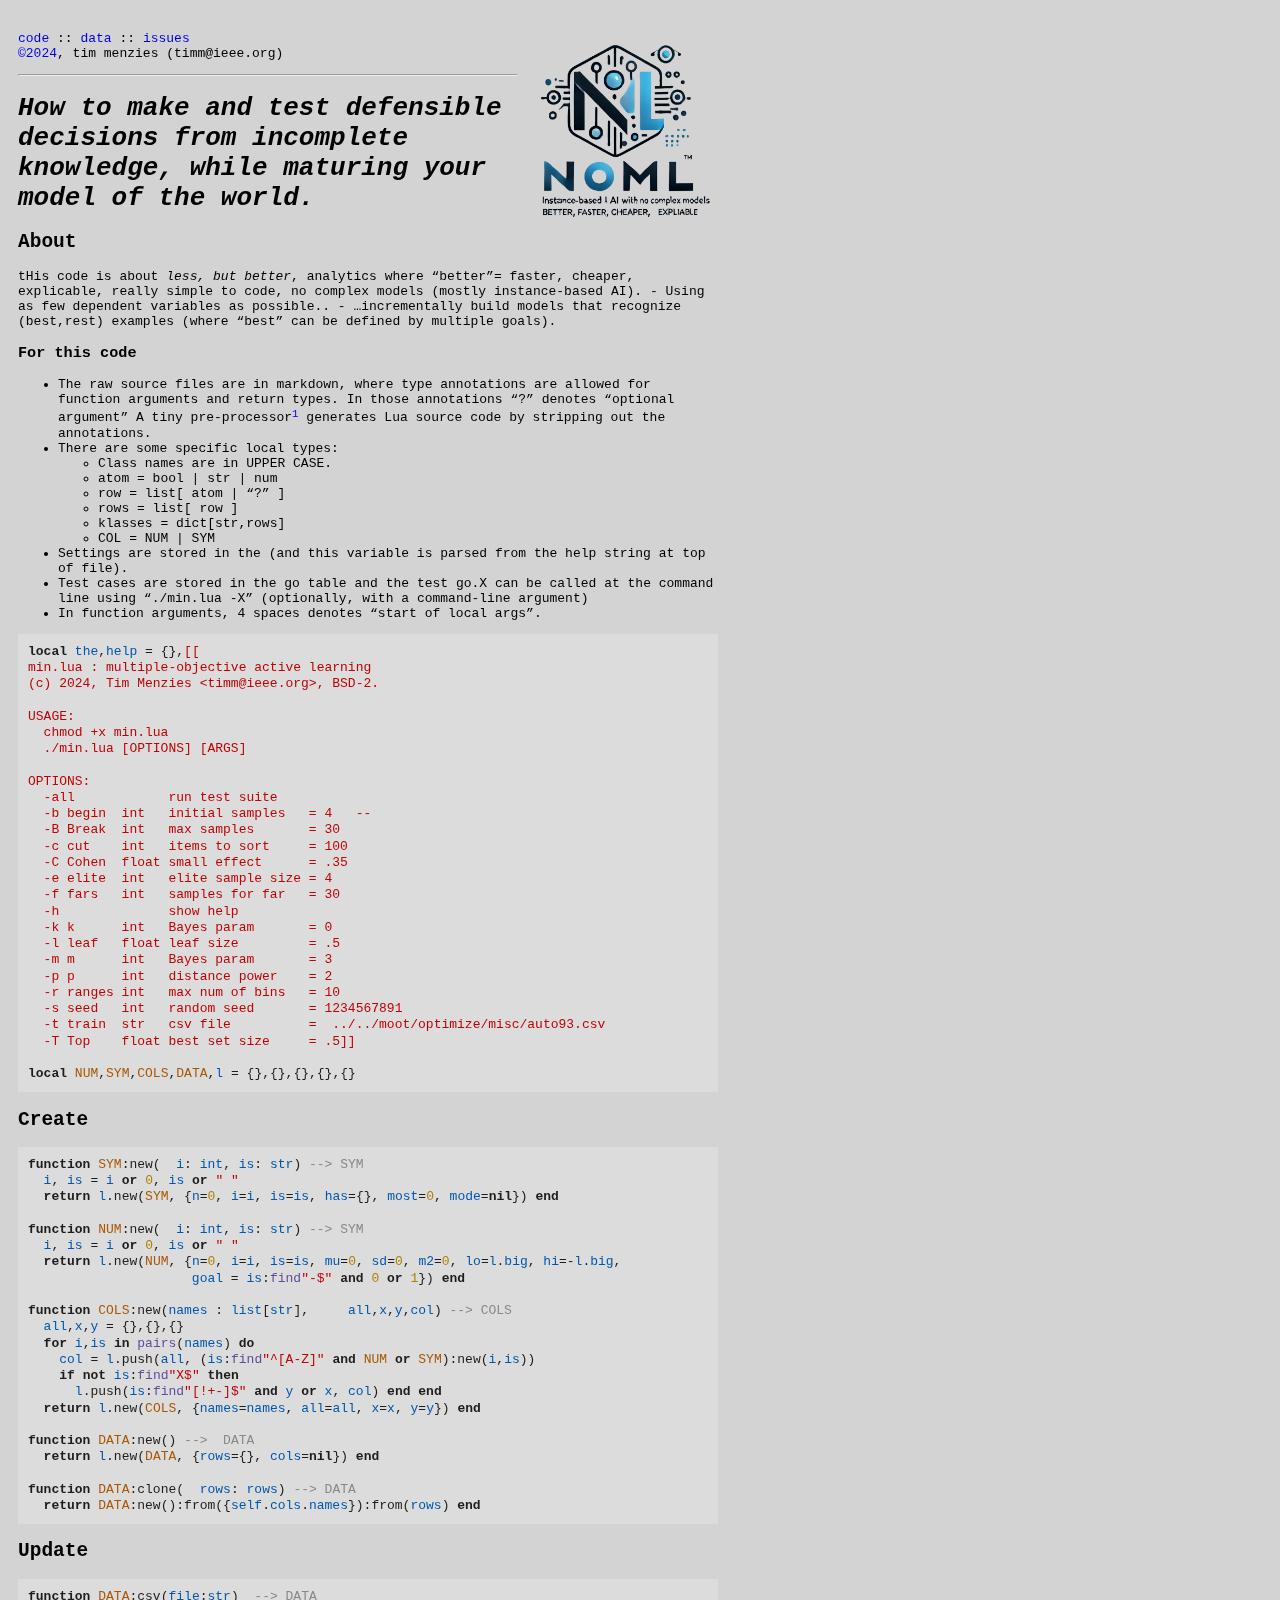
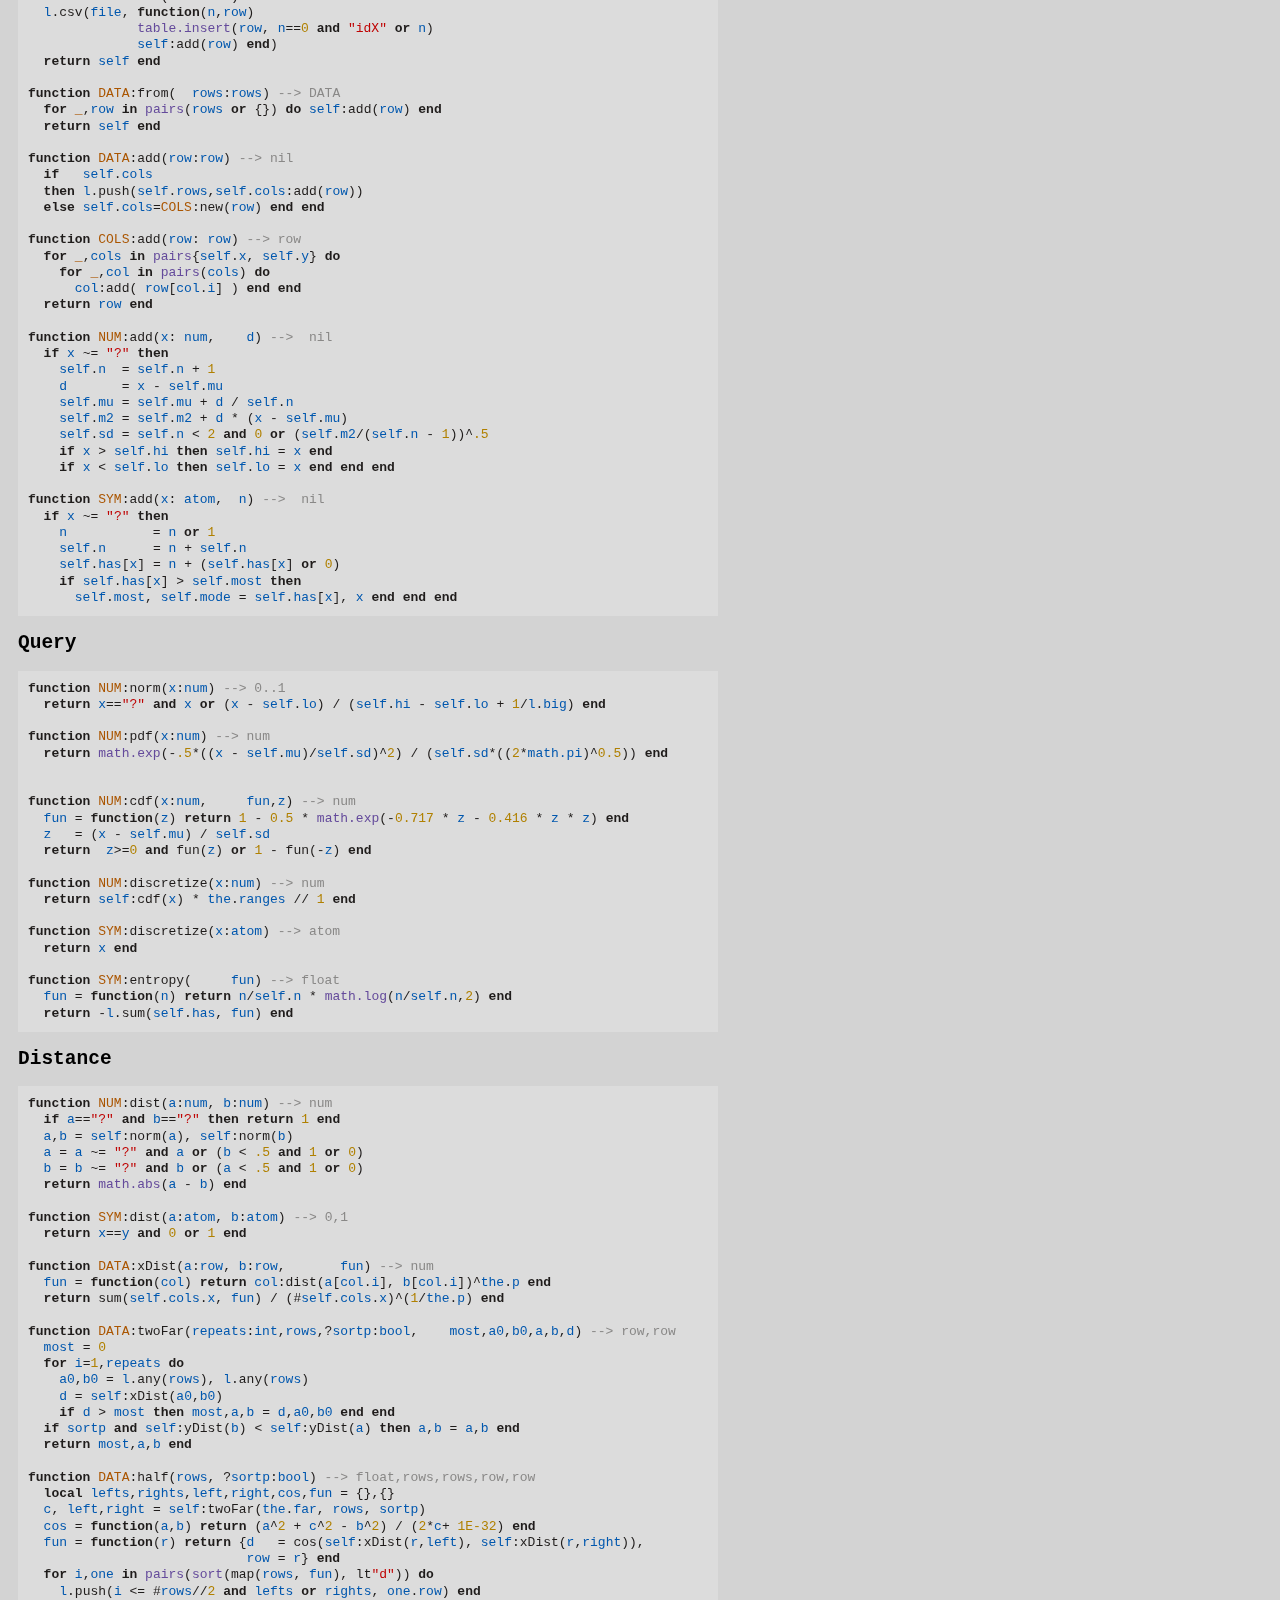
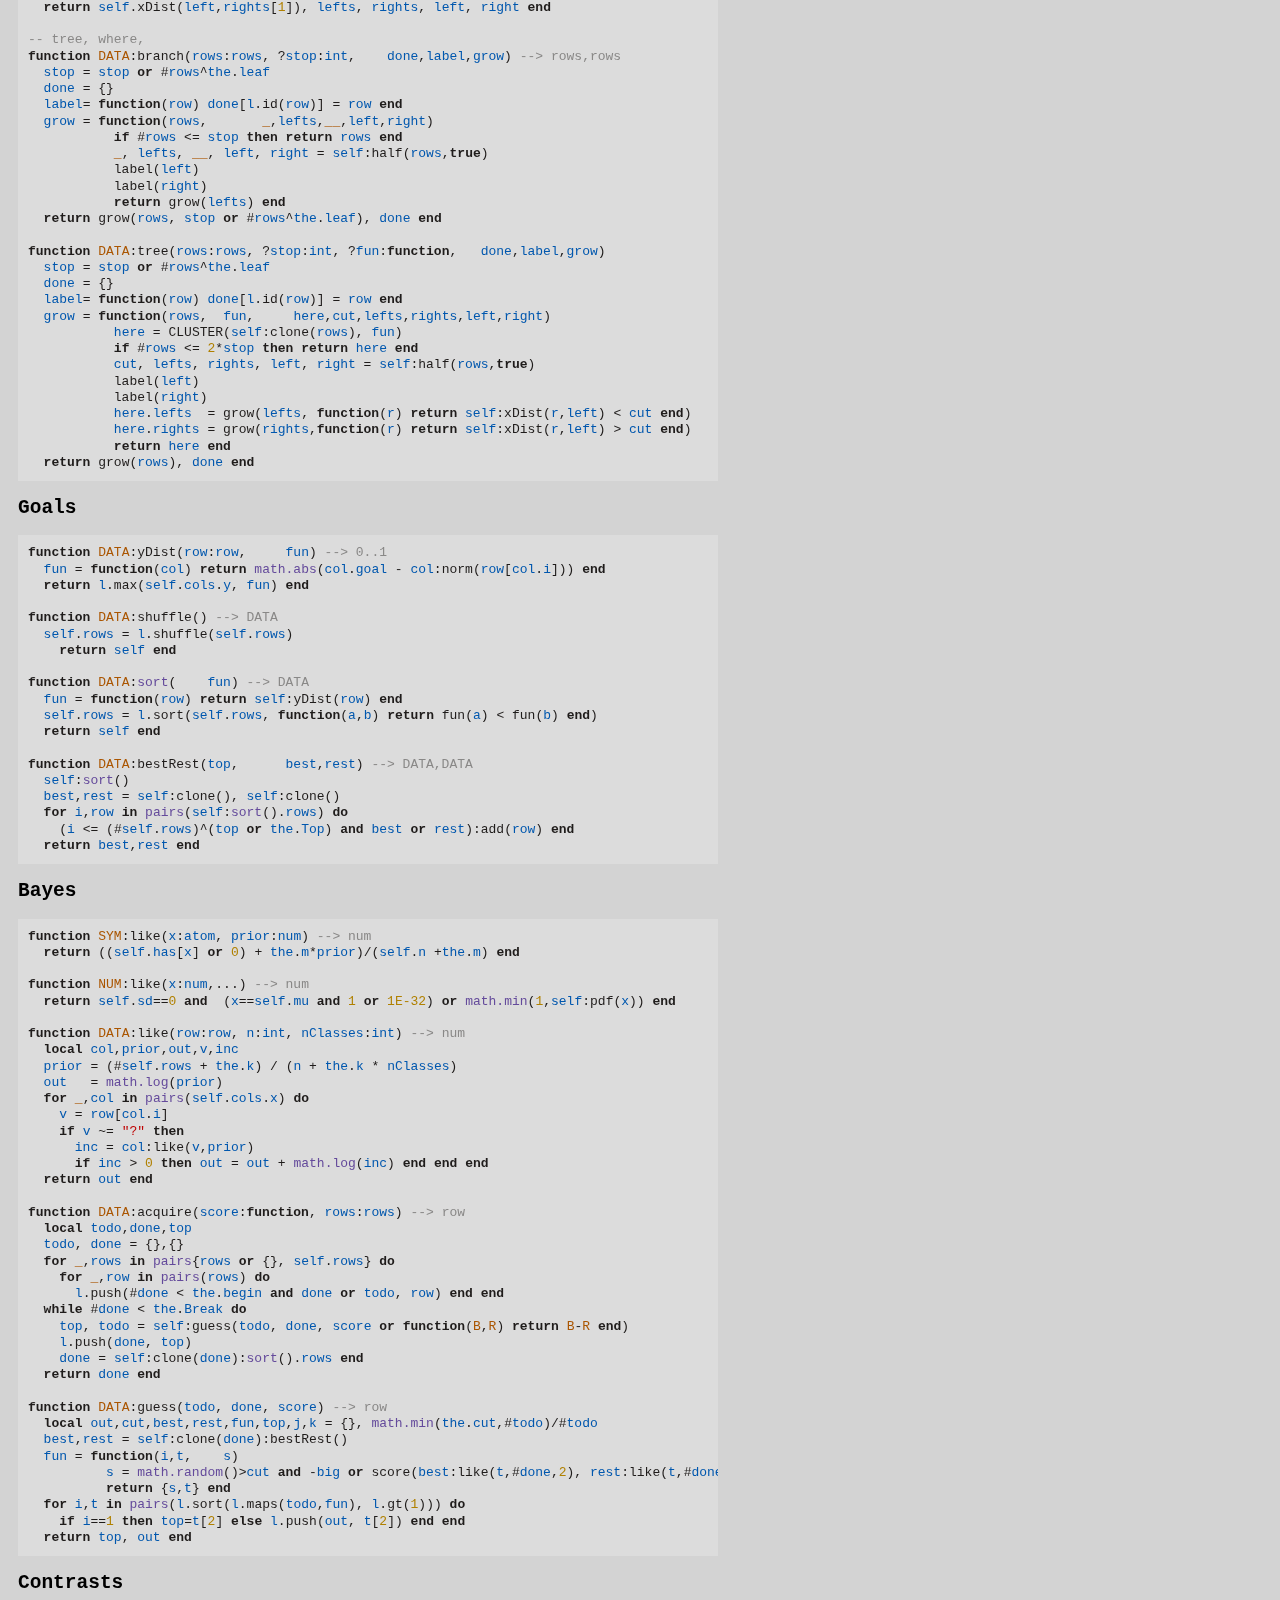
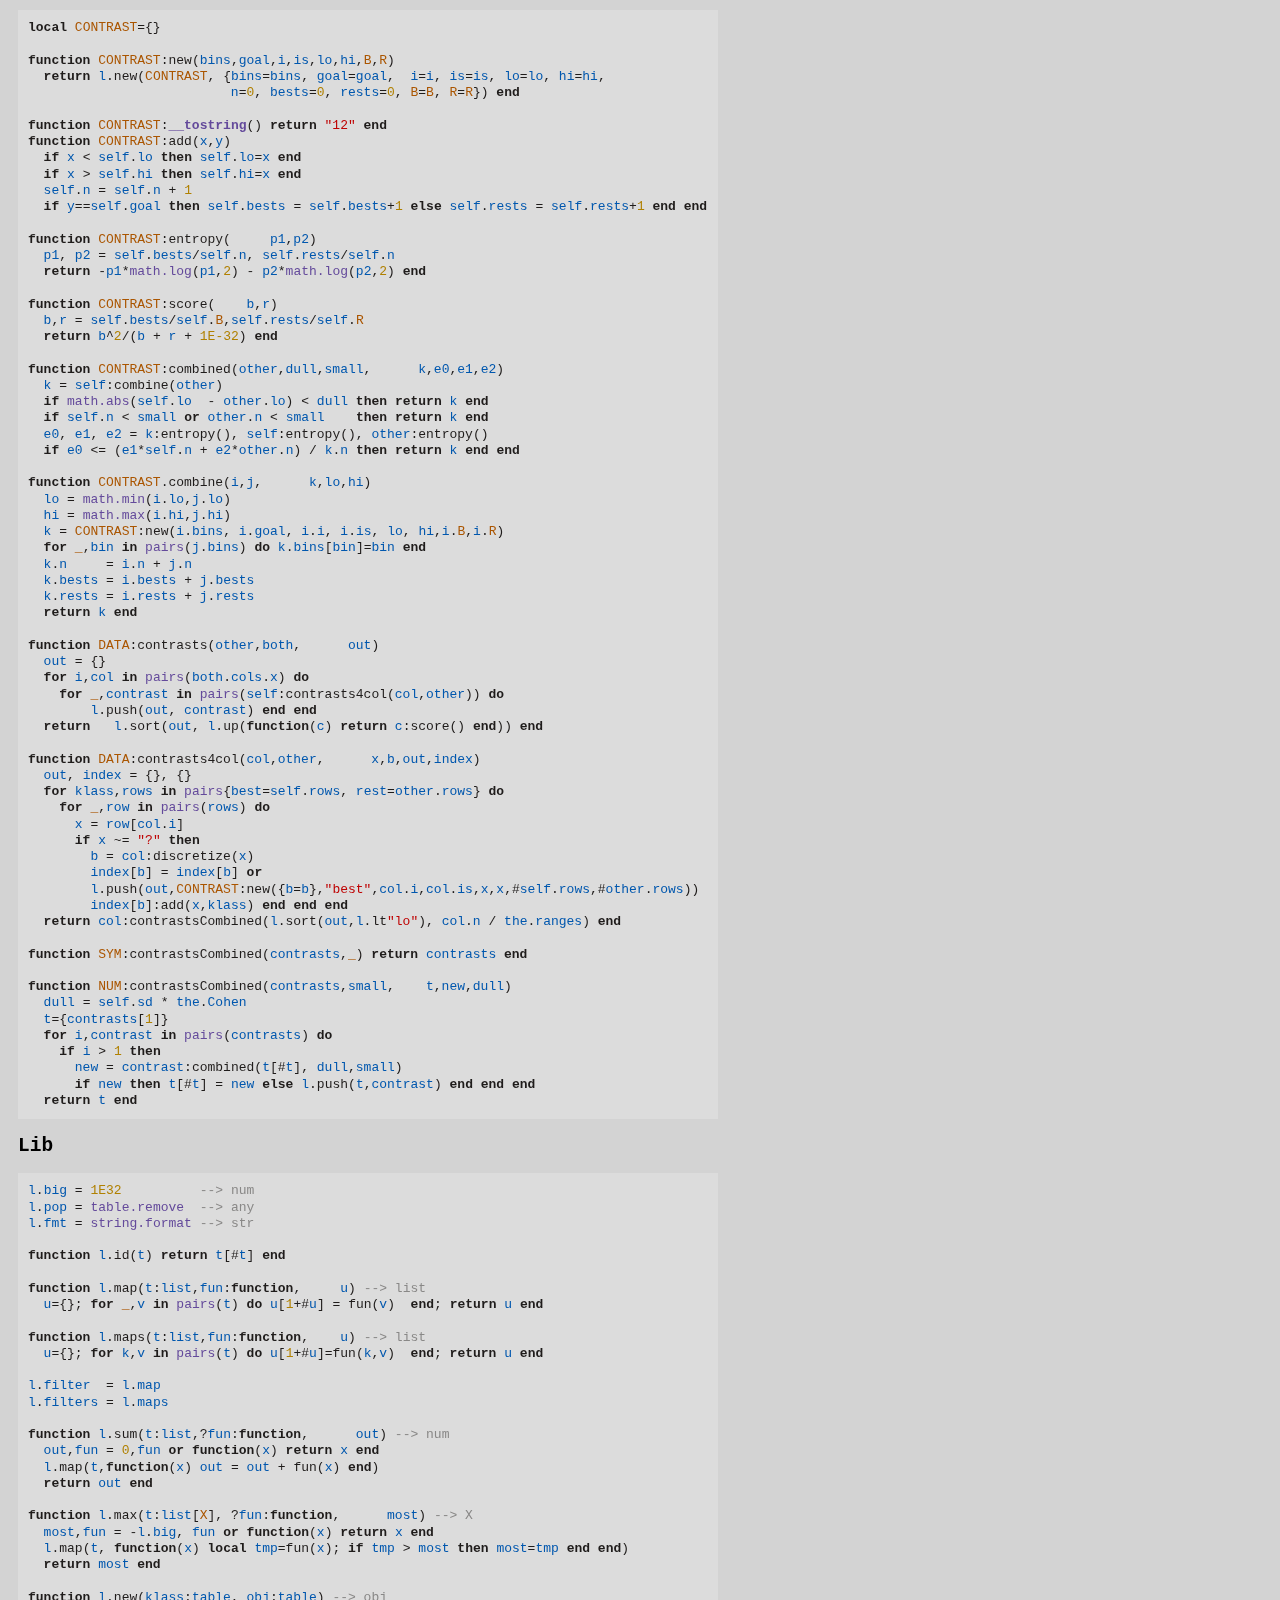
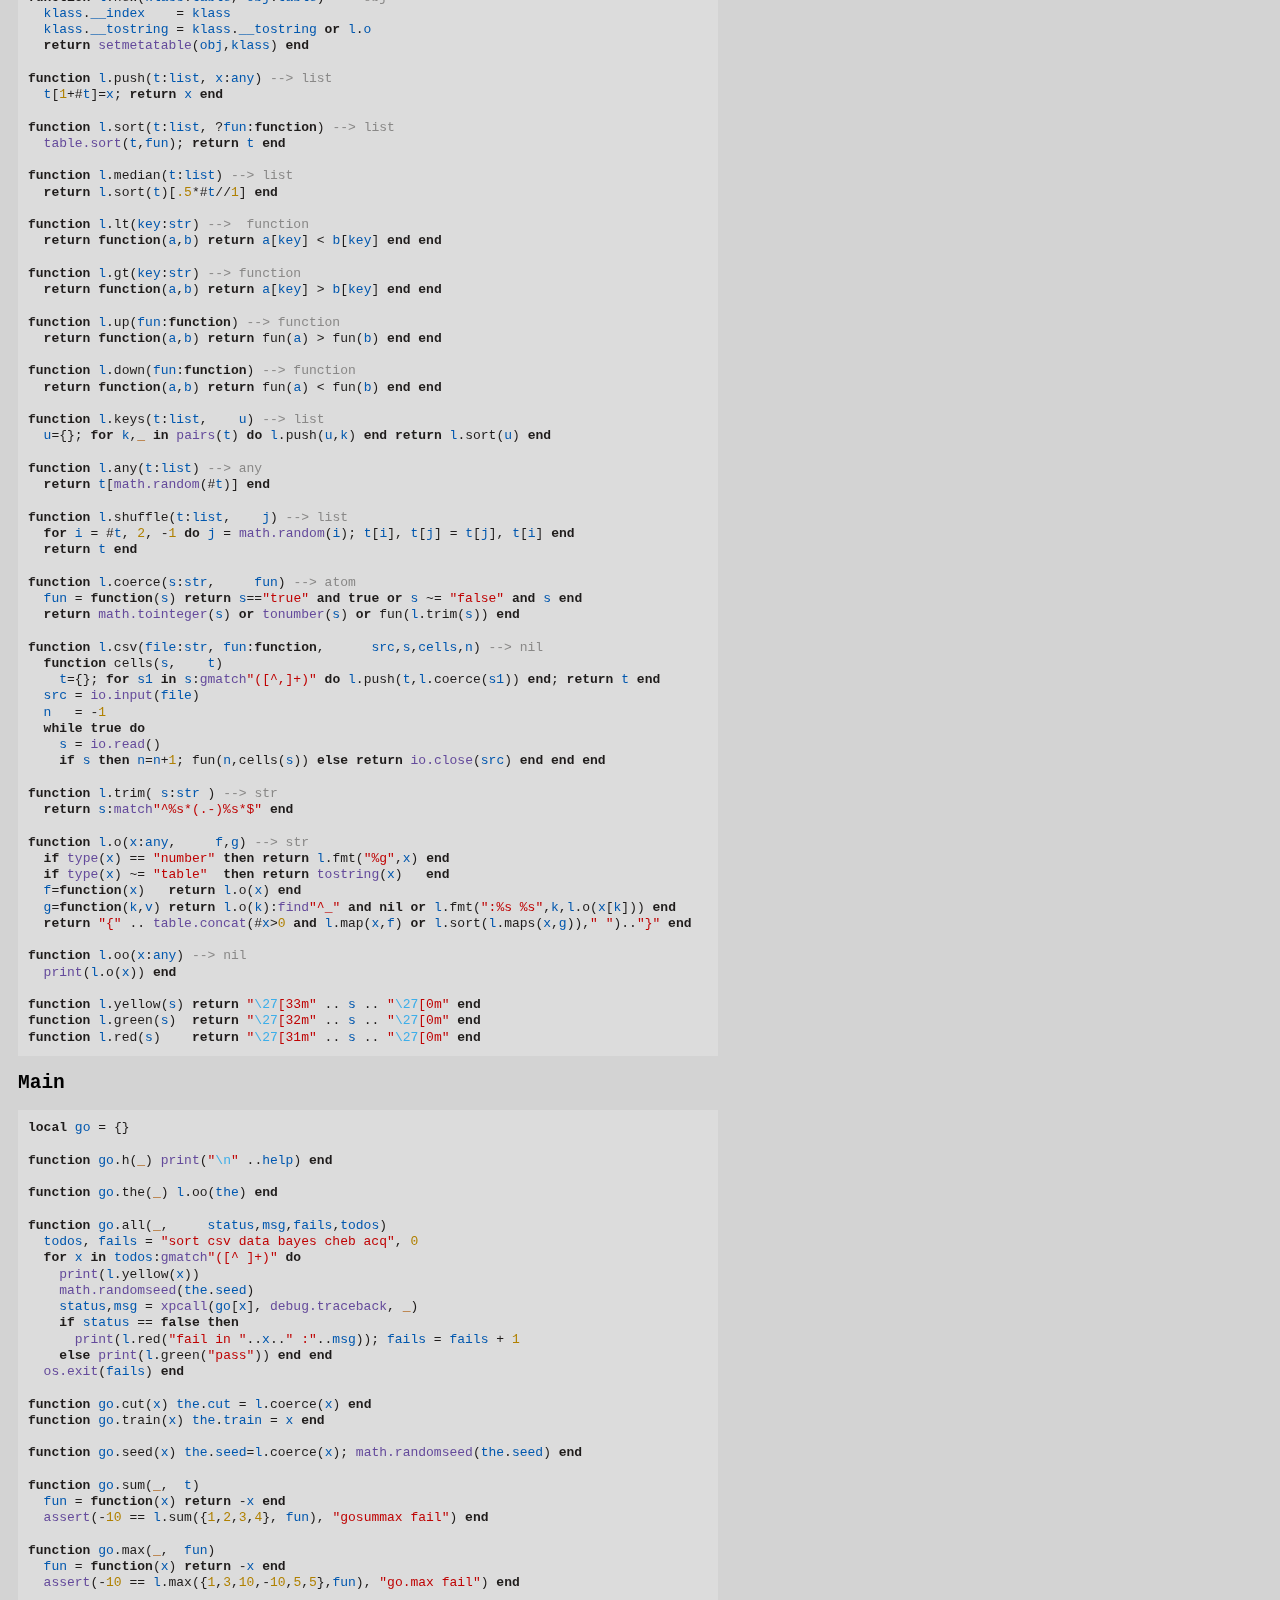
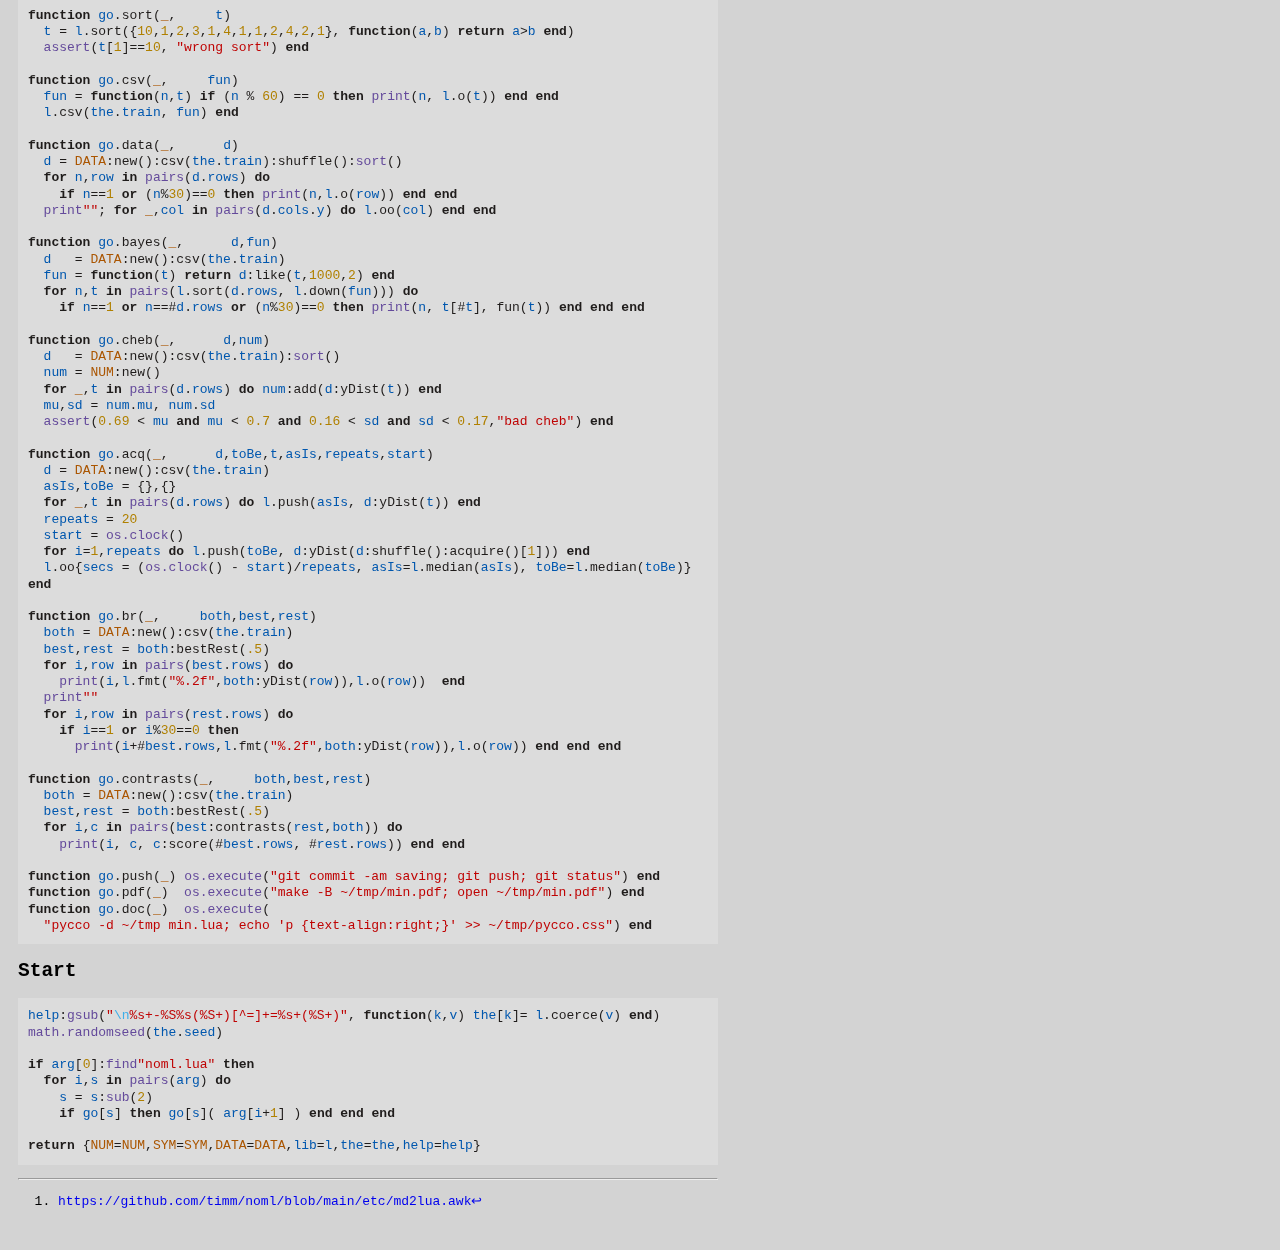
<file: docs/index.html>
<!DOCTYPE html>
<html xmlns="http://www.w3.org/1999/xhtml" lang="" xml:lang="">
<head>
  <meta charset="utf-8" />
  <meta name="generator" content="pandoc" />
  <meta name="viewport" content="width=device-width, initial-scale=1.0, user-scalable=yes" />
  <title>How to make and test defensible decisions from incomplete knowledge, while maturing your model of the world.</title>
  <style>
    code{white-space: pre-wrap;}
    span.smallcaps{font-variant: small-caps;}
    div.columns{display: flex; gap: min(4vw, 1.5em);}
    div.column{flex: auto; overflow-x: auto;}
    div.hanging-indent{margin-left: 1.5em; text-indent: -1.5em;}
    /* The extra [class] is a hack that increases specificity enough to
       override a similar rule in reveal.js */
    ul.task-list[class]{list-style: none;}
    ul.task-list li input[type="checkbox"] {
      font-size: inherit;
      width: 0.8em;
      margin: 0 0.8em 0.2em -1.6em;
      vertical-align: middle;
    }
    /* CSS for syntax highlighting */
    pre > code.sourceCode { white-space: pre; position: relative; }
    pre > code.sourceCode > span { line-height: 1.25; }
    pre > code.sourceCode > span:empty { height: 1.2em; }
    .sourceCode { overflow: visible; }
    code.sourceCode > span { color: inherit; text-decoration: inherit; }
    div.sourceCode { margin: 1em 0; }
    pre.sourceCode { margin: 0; }
    @media screen {
    div.sourceCode { overflow: auto; }
    }
    @media print {
    pre > code.sourceCode { white-space: pre-wrap; }
    pre > code.sourceCode > span { display: inline-block; text-indent: -5em; padding-left: 5em; }
    }
    pre.numberSource code
      { counter-reset: source-line 0; }
    pre.numberSource code > span
      { position: relative; left: -4em; counter-increment: source-line; }
    pre.numberSource code > span > a:first-child::before
      { content: counter(source-line);
        position: relative; left: -1em; text-align: right; vertical-align: baseline;
        border: none; display: inline-block;
        -webkit-touch-callout: none; -webkit-user-select: none;
        -khtml-user-select: none; -moz-user-select: none;
        -ms-user-select: none; user-select: none;
        padding: 0 4px; width: 4em;
        background-color: #ffffff;
        color: #a0a0a0;
      }
    pre.numberSource { margin-left: 3em; border-left: 1px solid #a0a0a0;  padding-left: 4px; }
    div.sourceCode
      { color: #1f1c1b; background-color: #ffffff; }
    @media screen {
    pre > code.sourceCode > span > a:first-child::before { text-decoration: underline; }
    }
    code span { color: #1f1c1b; } /* Normal */
    code span.al { color: #bf0303; background-color: #f7e6e6; font-weight: bold; } /* Alert */
    code span.an { color: #ca60ca; } /* Annotation */
    code span.at { color: #0057ae; } /* Attribute */
    code span.bn { color: #b08000; } /* BaseN */
    code span.bu { color: #644a9b; font-weight: bold; } /* BuiltIn */
    code span.cf { color: #1f1c1b; font-weight: bold; } /* ControlFlow */
    code span.ch { color: #924c9d; } /* Char */
    code span.cn { color: #aa5500; } /* Constant */
    code span.co { color: #898887; } /* Comment */
    code span.cv { color: #0095ff; } /* CommentVar */
    code span.do { color: #607880; } /* Documentation */
    code span.dt { color: #0057ae; } /* DataType */
    code span.dv { color: #b08000; } /* DecVal */
    code span.er { color: #bf0303; text-decoration: underline; } /* Error */
    code span.ex { color: #0095ff; font-weight: bold; } /* Extension */
    code span.fl { color: #b08000; } /* Float */
    code span.fu { color: #644a9b; } /* Function */
    code span.im { color: #ff5500; } /* Import */
    code span.in { color: #b08000; } /* Information */
    code span.kw { color: #1f1c1b; font-weight: bold; } /* Keyword */
    code span.op { color: #1f1c1b; } /* Operator */
    code span.ot { color: #006e28; } /* Other */
    code span.pp { color: #006e28; } /* Preprocessor */
    code span.re { color: #0057ae; background-color: #e0e9f8; } /* RegionMarker */
    code span.sc { color: #3daee9; } /* SpecialChar */
    code span.ss { color: #ff5500; } /* SpecialString */
    code span.st { color: #bf0303; } /* String */
    code span.va { color: #0057ae; } /* Variable */
    code span.vs { color: #bf0303; } /* VerbatimString */
    code span.wa { color: #bf0303; } /* Warning */
  </style>
  <link rel="stylesheet" href="my.css" />
    <link rel="icon" type="image/x-icon" href="favicon.ico">
</head>
<body>
<div class=wrapper>
<p>
<img src="logo.png" width=200 align=right>
<a href="https://github.com/timm/noml/blob/main/src/noml.lua">code</a>
:: <a href="https://github.com/timm/moot">data</a>
:: <a href="https://github.com/timm/noml/issues">issues</a> 
<br>
<a href="https://github.com/timm/noml/blob/main/LICENSE.md">&copy;2024</a>,  tim menzies 
(timm@ieee.org)</p><hr>
<header id="title-block-header">
<h1 class="title"><em>How to make and test defensible decisions from
incomplete knowledge, while maturing your model of the world.</em></h1>
</header>
<h2 id="about">About</h2>
<p>tHis code is about <em>less, but better</em>, analytics where
“better”= faster, cheaper, explicable, really simple to code, no complex
models (mostly instance-based AI). - Using as few dependent variables as
possible.. - …incrementally build models that recognize (best,rest)
examples (where “best” can be defined by multiple goals).</p>
<h3 id="for-this-code">For this code</h3>
<ul>
<li>The raw source files are in markdown, where type annotations are
allowed for function arguments and return types. In those annotations
“?” denotes “optional argument” A tiny pre-processor<a href="#fn1"
class="footnote-ref" id="fnref1" role="doc-noteref"><sup>1</sup></a>
generates Lua source code by stripping out the annotations.</li>
<li>There are some specific local types:
<ul>
<li>Class names are in UPPER CASE.</li>
<li>atom = bool | str | num<br />
</li>
<li>row = list[ atom | “?” ]</li>
<li>rows = list[ row ]</li>
<li>klasses = dict[str,rows]</li>
<li>COL = NUM | SYM</li>
</ul></li>
<li>Settings are stored in <code>the</code> (and this variable is parsed
from the <code>help</code> string at top of file).</li>
<li>Test cases are stored in the <code>go</code> table and the test
<code>go.X</code> can be called at the command line using
“<code>./min.lua -X</code>” (optionally, with a command-line
argument)</li>
<li>In function arguments, 4 spaces denotes “start of local args”.</li>
</ul>
<div class="sourceCode" id="cb1"><pre
class="sourceCode lua"><code class="sourceCode lua"><span id="cb1-1"><a href="#cb1-1" aria-hidden="true" tabindex="-1"></a><span class="kw">local</span> <span class="va">the</span><span class="op">,</span><span class="va">help</span> <span class="op">=</span> <span class="op">{},</span><span class="vs">[[</span></span>
<span id="cb1-2"><a href="#cb1-2" aria-hidden="true" tabindex="-1"></a><span class="vs">min.lua : multiple-objective active learning</span></span>
<span id="cb1-3"><a href="#cb1-3" aria-hidden="true" tabindex="-1"></a><span class="vs">(c) 2024, Tim Menzies &lt;timm@ieee.org&gt;, BSD-2.</span></span>
<span id="cb1-4"><a href="#cb1-4" aria-hidden="true" tabindex="-1"></a></span>
<span id="cb1-5"><a href="#cb1-5" aria-hidden="true" tabindex="-1"></a><span class="vs">USAGE:</span></span>
<span id="cb1-6"><a href="#cb1-6" aria-hidden="true" tabindex="-1"></a><span class="vs">  chmod +x min.lua</span></span>
<span id="cb1-7"><a href="#cb1-7" aria-hidden="true" tabindex="-1"></a><span class="vs">  ./min.lua [OPTIONS] [ARGS]</span></span>
<span id="cb1-8"><a href="#cb1-8" aria-hidden="true" tabindex="-1"></a></span>
<span id="cb1-9"><a href="#cb1-9" aria-hidden="true" tabindex="-1"></a><span class="vs">OPTIONS:</span></span>
<span id="cb1-10"><a href="#cb1-10" aria-hidden="true" tabindex="-1"></a><span class="vs">  -all            run test suite</span></span>
<span id="cb1-11"><a href="#cb1-11" aria-hidden="true" tabindex="-1"></a><span class="vs">  -b begin  int   initial samples   = 4   -- </span></span>
<span id="cb1-12"><a href="#cb1-12" aria-hidden="true" tabindex="-1"></a><span class="vs">  -B Break  int   max samples       = 30</span></span>
<span id="cb1-13"><a href="#cb1-13" aria-hidden="true" tabindex="-1"></a><span class="vs">  -c cut    int   items to sort     = 100</span></span>
<span id="cb1-14"><a href="#cb1-14" aria-hidden="true" tabindex="-1"></a><span class="vs">  -C Cohen  float small effect      = .35</span></span>
<span id="cb1-15"><a href="#cb1-15" aria-hidden="true" tabindex="-1"></a><span class="vs">  -e elite  int   elite sample size = 4</span></span>
<span id="cb1-16"><a href="#cb1-16" aria-hidden="true" tabindex="-1"></a><span class="vs">  -f fars   int   samples for far   = 30</span></span>
<span id="cb1-17"><a href="#cb1-17" aria-hidden="true" tabindex="-1"></a><span class="vs">  -h              show help            </span></span>
<span id="cb1-18"><a href="#cb1-18" aria-hidden="true" tabindex="-1"></a><span class="vs">  -k k      int   Bayes param       = 0</span></span>
<span id="cb1-19"><a href="#cb1-19" aria-hidden="true" tabindex="-1"></a><span class="vs">  -l leaf   float leaf size         = .5</span></span>
<span id="cb1-20"><a href="#cb1-20" aria-hidden="true" tabindex="-1"></a><span class="vs">  -m m      int   Bayes param       = 3</span></span>
<span id="cb1-21"><a href="#cb1-21" aria-hidden="true" tabindex="-1"></a><span class="vs">  -p p      int   distance power    = 2</span></span>
<span id="cb1-22"><a href="#cb1-22" aria-hidden="true" tabindex="-1"></a><span class="vs">  -r ranges int   max num of bins   = 10</span></span>
<span id="cb1-23"><a href="#cb1-23" aria-hidden="true" tabindex="-1"></a><span class="vs">  -s seed   int   random seed       = 1234567891</span></span>
<span id="cb1-24"><a href="#cb1-24" aria-hidden="true" tabindex="-1"></a><span class="vs">  -t train  str   csv file          =  ../../moot/optimize/misc/auto93.csv</span></span>
<span id="cb1-25"><a href="#cb1-25" aria-hidden="true" tabindex="-1"></a><span class="vs">  -T Top    float best set size     = .5]]</span></span>
<span id="cb1-26"><a href="#cb1-26" aria-hidden="true" tabindex="-1"></a></span>
<span id="cb1-27"><a href="#cb1-27" aria-hidden="true" tabindex="-1"></a><span class="kw">local</span> <span class="cn">NUM</span><span class="op">,</span><span class="cn">SYM</span><span class="op">,</span><span class="cn">COLS</span><span class="op">,</span><span class="cn">DATA</span><span class="op">,</span><span class="va">l</span> <span class="op">=</span> <span class="op">{},{},{},{},{}</span></span></code></pre></div>
<h2 id="create">Create</h2>
<div class="sourceCode" id="cb2"><pre
class="sourceCode lua"><code class="sourceCode lua"><span id="cb2-1"><a href="#cb2-1" aria-hidden="true" tabindex="-1"></a><span class="kw">function</span> <span class="cn">SYM</span><span class="op">:</span>new<span class="op">(</span>  <span class="va">i</span><span class="op">:</span> <span class="va">int</span><span class="op">,</span> <span class="va">is</span><span class="op">:</span> <span class="va">str</span><span class="op">)</span> <span class="co">--&gt; SYM </span></span>
<span id="cb2-2"><a href="#cb2-2" aria-hidden="true" tabindex="-1"></a>  <span class="va">i</span><span class="op">,</span> <span class="va">is</span> <span class="op">=</span> <span class="va">i</span> <span class="kw">or</span> <span class="dv">0</span><span class="op">,</span> <span class="va">is</span> <span class="kw">or</span> <span class="st">&quot; &quot;</span></span>
<span id="cb2-3"><a href="#cb2-3" aria-hidden="true" tabindex="-1"></a>  <span class="cf">return</span> <span class="va">l</span><span class="op">.</span>new<span class="op">(</span><span class="cn">SYM</span><span class="op">,</span> <span class="op">{</span><span class="va">n</span><span class="op">=</span><span class="dv">0</span><span class="op">,</span> <span class="va">i</span><span class="op">=</span><span class="va">i</span><span class="op">,</span> <span class="va">is</span><span class="op">=</span><span class="va">is</span><span class="op">,</span> <span class="va">has</span><span class="op">={},</span> <span class="va">most</span><span class="op">=</span><span class="dv">0</span><span class="op">,</span> <span class="va">mode</span><span class="op">=</span><span class="kw">nil</span><span class="op">})</span> <span class="kw">end</span></span>
<span id="cb2-4"><a href="#cb2-4" aria-hidden="true" tabindex="-1"></a></span>
<span id="cb2-5"><a href="#cb2-5" aria-hidden="true" tabindex="-1"></a><span class="kw">function</span> <span class="cn">NUM</span><span class="op">:</span>new<span class="op">(</span>  <span class="va">i</span><span class="op">:</span> <span class="va">int</span><span class="op">,</span> <span class="va">is</span><span class="op">:</span> <span class="va">str</span><span class="op">)</span> <span class="co">--&gt; SYM</span></span>
<span id="cb2-6"><a href="#cb2-6" aria-hidden="true" tabindex="-1"></a>  <span class="va">i</span><span class="op">,</span> <span class="va">is</span> <span class="op">=</span> <span class="va">i</span> <span class="kw">or</span> <span class="dv">0</span><span class="op">,</span> <span class="va">is</span> <span class="kw">or</span> <span class="st">&quot; &quot;</span></span>
<span id="cb2-7"><a href="#cb2-7" aria-hidden="true" tabindex="-1"></a>  <span class="cf">return</span> <span class="va">l</span><span class="op">.</span>new<span class="op">(</span><span class="cn">NUM</span><span class="op">,</span> <span class="op">{</span><span class="va">n</span><span class="op">=</span><span class="dv">0</span><span class="op">,</span> <span class="va">i</span><span class="op">=</span><span class="va">i</span><span class="op">,</span> <span class="va">is</span><span class="op">=</span><span class="va">is</span><span class="op">,</span> <span class="va">mu</span><span class="op">=</span><span class="dv">0</span><span class="op">,</span> <span class="va">sd</span><span class="op">=</span><span class="dv">0</span><span class="op">,</span> <span class="va">m2</span><span class="op">=</span><span class="dv">0</span><span class="op">,</span> <span class="va">lo</span><span class="op">=</span><span class="va">l</span><span class="op">.</span><span class="va">big</span><span class="op">,</span> <span class="va">hi</span><span class="op">=-</span><span class="va">l</span><span class="op">.</span><span class="va">big</span><span class="op">,</span></span>
<span id="cb2-8"><a href="#cb2-8" aria-hidden="true" tabindex="-1"></a>                     <span class="va">goal</span> <span class="op">=</span> <span class="va">is</span><span class="op">:</span><span class="fu">find</span><span class="st">&quot;-$&quot;</span> <span class="kw">and</span> <span class="dv">0</span> <span class="kw">or</span> <span class="dv">1</span><span class="op">})</span> <span class="kw">end</span></span>
<span id="cb2-9"><a href="#cb2-9" aria-hidden="true" tabindex="-1"></a></span>
<span id="cb2-10"><a href="#cb2-10" aria-hidden="true" tabindex="-1"></a><span class="kw">function</span> <span class="cn">COLS</span><span class="op">:</span>new<span class="op">(</span><span class="va">names</span> <span class="op">:</span> <span class="va">list</span><span class="op">[</span><span class="va">str</span><span class="op">],</span>     <span class="va">all</span><span class="op">,</span><span class="va">x</span><span class="op">,</span><span class="va">y</span><span class="op">,</span><span class="va">col</span><span class="op">)</span> <span class="co">--&gt; COLS</span></span>
<span id="cb2-11"><a href="#cb2-11" aria-hidden="true" tabindex="-1"></a>  <span class="va">all</span><span class="op">,</span><span class="va">x</span><span class="op">,</span><span class="va">y</span> <span class="op">=</span> <span class="op">{},{},{}</span></span>
<span id="cb2-12"><a href="#cb2-12" aria-hidden="true" tabindex="-1"></a>  <span class="cf">for</span> <span class="va">i</span><span class="op">,</span><span class="va">is</span> <span class="kw">in</span> <span class="fu">pairs</span><span class="op">(</span><span class="va">names</span><span class="op">)</span> <span class="cf">do</span></span>
<span id="cb2-13"><a href="#cb2-13" aria-hidden="true" tabindex="-1"></a>    <span class="va">col</span> <span class="op">=</span> <span class="va">l</span><span class="op">.</span>push<span class="op">(</span><span class="va">all</span><span class="op">,</span> <span class="op">(</span><span class="va">is</span><span class="op">:</span><span class="fu">find</span><span class="st">&quot;^[A-Z]&quot;</span> <span class="kw">and</span> <span class="cn">NUM</span> <span class="kw">or</span> <span class="cn">SYM</span><span class="op">):</span>new<span class="op">(</span><span class="va">i</span><span class="op">,</span><span class="va">is</span><span class="op">))</span></span>
<span id="cb2-14"><a href="#cb2-14" aria-hidden="true" tabindex="-1"></a>    <span class="cf">if</span> <span class="kw">not</span> <span class="va">is</span><span class="op">:</span><span class="fu">find</span><span class="st">&quot;X$&quot;</span> <span class="cf">then</span></span>
<span id="cb2-15"><a href="#cb2-15" aria-hidden="true" tabindex="-1"></a>      <span class="va">l</span><span class="op">.</span>push<span class="op">(</span><span class="va">is</span><span class="op">:</span><span class="fu">find</span><span class="st">&quot;[!+-]$&quot;</span> <span class="kw">and</span> <span class="va">y</span> <span class="kw">or</span> <span class="va">x</span><span class="op">,</span> <span class="va">col</span><span class="op">)</span> <span class="cf">end</span> <span class="cf">end</span></span>
<span id="cb2-16"><a href="#cb2-16" aria-hidden="true" tabindex="-1"></a>  <span class="cf">return</span> <span class="va">l</span><span class="op">.</span>new<span class="op">(</span><span class="cn">COLS</span><span class="op">,</span> <span class="op">{</span><span class="va">names</span><span class="op">=</span><span class="va">names</span><span class="op">,</span> <span class="va">all</span><span class="op">=</span><span class="va">all</span><span class="op">,</span> <span class="va">x</span><span class="op">=</span><span class="va">x</span><span class="op">,</span> <span class="va">y</span><span class="op">=</span><span class="va">y</span><span class="op">})</span> <span class="kw">end</span></span>
<span id="cb2-17"><a href="#cb2-17" aria-hidden="true" tabindex="-1"></a></span>
<span id="cb2-18"><a href="#cb2-18" aria-hidden="true" tabindex="-1"></a><span class="kw">function</span> <span class="cn">DATA</span><span class="op">:</span>new<span class="op">()</span> <span class="co">--&gt;  DATA</span></span>
<span id="cb2-19"><a href="#cb2-19" aria-hidden="true" tabindex="-1"></a>  <span class="cf">return</span> <span class="va">l</span><span class="op">.</span>new<span class="op">(</span><span class="cn">DATA</span><span class="op">,</span> <span class="op">{</span><span class="va">rows</span><span class="op">={},</span> <span class="va">cols</span><span class="op">=</span><span class="kw">nil</span><span class="op">})</span> <span class="kw">end</span></span>
<span id="cb2-20"><a href="#cb2-20" aria-hidden="true" tabindex="-1"></a></span>
<span id="cb2-21"><a href="#cb2-21" aria-hidden="true" tabindex="-1"></a><span class="kw">function</span> <span class="cn">DATA</span><span class="op">:</span>clone<span class="op">(</span>  <span class="va">rows</span><span class="op">:</span> <span class="va">rows</span><span class="op">)</span> <span class="co">--&gt; DATA </span></span>
<span id="cb2-22"><a href="#cb2-22" aria-hidden="true" tabindex="-1"></a>  <span class="cf">return</span> <span class="cn">DATA</span><span class="op">:</span>new<span class="op">():</span>from<span class="op">({</span><span class="va">self</span><span class="op">.</span><span class="va">cols</span><span class="op">.</span><span class="va">names</span><span class="op">}):</span>from<span class="op">(</span><span class="va">rows</span><span class="op">)</span> <span class="kw">end</span></span></code></pre></div>
<h2 id="update">Update</h2>
<div class="sourceCode" id="cb3"><pre
class="sourceCode lua"><code class="sourceCode lua"><span id="cb3-1"><a href="#cb3-1" aria-hidden="true" tabindex="-1"></a><span class="kw">function</span> <span class="cn">DATA</span><span class="op">:</span>csv<span class="op">(</span><span class="va">file</span><span class="op">:</span><span class="va">str</span><span class="op">)</span>  <span class="co">--&gt; DATA</span></span>
<span id="cb3-2"><a href="#cb3-2" aria-hidden="true" tabindex="-1"></a>  <span class="va">l</span><span class="op">.</span>csv<span class="op">(</span><span class="va">file</span><span class="op">,</span> <span class="kw">function</span><span class="op">(</span><span class="va">n</span><span class="op">,</span><span class="va">row</span><span class="op">)</span> </span>
<span id="cb3-3"><a href="#cb3-3" aria-hidden="true" tabindex="-1"></a>              <span class="fu">table.insert</span><span class="op">(</span><span class="va">row</span><span class="op">,</span> <span class="va">n</span><span class="op">==</span><span class="dv">0</span> <span class="kw">and</span> <span class="st">&quot;idX&quot;</span> <span class="kw">or</span> <span class="va">n</span><span class="op">)</span></span>
<span id="cb3-4"><a href="#cb3-4" aria-hidden="true" tabindex="-1"></a>              <span class="va">self</span><span class="op">:</span>add<span class="op">(</span><span class="va">row</span><span class="op">)</span> <span class="kw">end</span><span class="op">)</span></span>
<span id="cb3-5"><a href="#cb3-5" aria-hidden="true" tabindex="-1"></a>  <span class="cf">return</span> <span class="va">self</span> <span class="kw">end</span></span>
<span id="cb3-6"><a href="#cb3-6" aria-hidden="true" tabindex="-1"></a></span>
<span id="cb3-7"><a href="#cb3-7" aria-hidden="true" tabindex="-1"></a><span class="kw">function</span> <span class="cn">DATA</span><span class="op">:</span>from<span class="op">(</span>  <span class="va">rows</span><span class="op">:</span><span class="va">rows</span><span class="op">)</span> <span class="co">--&gt; DATA</span></span>
<span id="cb3-8"><a href="#cb3-8" aria-hidden="true" tabindex="-1"></a>  <span class="cf">for</span> <span class="cn">_</span><span class="op">,</span><span class="va">row</span> <span class="kw">in</span> <span class="fu">pairs</span><span class="op">(</span><span class="va">rows</span> <span class="kw">or</span> <span class="op">{})</span> <span class="cf">do</span> <span class="va">self</span><span class="op">:</span>add<span class="op">(</span><span class="va">row</span><span class="op">)</span> <span class="cf">end</span></span>
<span id="cb3-9"><a href="#cb3-9" aria-hidden="true" tabindex="-1"></a>  <span class="cf">return</span> <span class="va">self</span> <span class="kw">end</span></span>
<span id="cb3-10"><a href="#cb3-10" aria-hidden="true" tabindex="-1"></a></span>
<span id="cb3-11"><a href="#cb3-11" aria-hidden="true" tabindex="-1"></a><span class="kw">function</span> <span class="cn">DATA</span><span class="op">:</span>add<span class="op">(</span><span class="va">row</span><span class="op">:</span><span class="va">row</span><span class="op">)</span> <span class="co">--&gt; nil</span></span>
<span id="cb3-12"><a href="#cb3-12" aria-hidden="true" tabindex="-1"></a>  <span class="cf">if</span>   <span class="va">self</span><span class="op">.</span><span class="va">cols</span> </span>
<span id="cb3-13"><a href="#cb3-13" aria-hidden="true" tabindex="-1"></a>  <span class="cf">then</span> <span class="va">l</span><span class="op">.</span>push<span class="op">(</span><span class="va">self</span><span class="op">.</span><span class="va">rows</span><span class="op">,</span><span class="va">self</span><span class="op">.</span><span class="va">cols</span><span class="op">:</span>add<span class="op">(</span><span class="va">row</span><span class="op">))</span> </span>
<span id="cb3-14"><a href="#cb3-14" aria-hidden="true" tabindex="-1"></a>  <span class="cf">else</span> <span class="va">self</span><span class="op">.</span><span class="va">cols</span><span class="op">=</span><span class="cn">COLS</span><span class="op">:</span>new<span class="op">(</span><span class="va">row</span><span class="op">)</span> <span class="cf">end</span> <span class="kw">end</span></span>
<span id="cb3-15"><a href="#cb3-15" aria-hidden="true" tabindex="-1"></a></span>
<span id="cb3-16"><a href="#cb3-16" aria-hidden="true" tabindex="-1"></a><span class="kw">function</span> <span class="cn">COLS</span><span class="op">:</span>add<span class="op">(</span><span class="va">row</span><span class="op">:</span> <span class="va">row</span><span class="op">)</span> <span class="co">--&gt; row</span></span>
<span id="cb3-17"><a href="#cb3-17" aria-hidden="true" tabindex="-1"></a>  <span class="cf">for</span> <span class="cn">_</span><span class="op">,</span><span class="va">cols</span> <span class="kw">in</span> <span class="fu">pairs</span><span class="op">{</span><span class="va">self</span><span class="op">.</span><span class="va">x</span><span class="op">,</span> <span class="va">self</span><span class="op">.</span><span class="va">y</span><span class="op">}</span> <span class="cf">do</span></span>
<span id="cb3-18"><a href="#cb3-18" aria-hidden="true" tabindex="-1"></a>    <span class="cf">for</span> <span class="cn">_</span><span class="op">,</span><span class="va">col</span> <span class="kw">in</span> <span class="fu">pairs</span><span class="op">(</span><span class="va">cols</span><span class="op">)</span> <span class="cf">do</span></span>
<span id="cb3-19"><a href="#cb3-19" aria-hidden="true" tabindex="-1"></a>      <span class="va">col</span><span class="op">:</span>add<span class="op">(</span> <span class="va">row</span><span class="op">[</span><span class="va">col</span><span class="op">.</span><span class="va">i</span><span class="op">]</span> <span class="op">)</span> <span class="cf">end</span> <span class="cf">end</span></span>
<span id="cb3-20"><a href="#cb3-20" aria-hidden="true" tabindex="-1"></a>  <span class="cf">return</span> <span class="va">row</span> <span class="kw">end</span></span>
<span id="cb3-21"><a href="#cb3-21" aria-hidden="true" tabindex="-1"></a></span>
<span id="cb3-22"><a href="#cb3-22" aria-hidden="true" tabindex="-1"></a><span class="kw">function</span> <span class="cn">NUM</span><span class="op">:</span>add<span class="op">(</span><span class="va">x</span><span class="op">:</span> <span class="va">num</span><span class="op">,</span>    <span class="va">d</span><span class="op">)</span> <span class="co">--&gt;  nil</span></span>
<span id="cb3-23"><a href="#cb3-23" aria-hidden="true" tabindex="-1"></a>  <span class="cf">if</span> <span class="va">x</span> <span class="op">~=</span> <span class="st">&quot;?&quot;</span> <span class="cf">then</span></span>
<span id="cb3-24"><a href="#cb3-24" aria-hidden="true" tabindex="-1"></a>    <span class="va">self</span><span class="op">.</span><span class="va">n</span>  <span class="op">=</span> <span class="va">self</span><span class="op">.</span><span class="va">n</span> <span class="op">+</span> <span class="dv">1</span></span>
<span id="cb3-25"><a href="#cb3-25" aria-hidden="true" tabindex="-1"></a>    <span class="va">d</span>       <span class="op">=</span> <span class="va">x</span> <span class="op">-</span> <span class="va">self</span><span class="op">.</span><span class="va">mu</span></span>
<span id="cb3-26"><a href="#cb3-26" aria-hidden="true" tabindex="-1"></a>    <span class="va">self</span><span class="op">.</span><span class="va">mu</span> <span class="op">=</span> <span class="va">self</span><span class="op">.</span><span class="va">mu</span> <span class="op">+</span> <span class="va">d</span> <span class="op">/</span> <span class="va">self</span><span class="op">.</span><span class="va">n</span></span>
<span id="cb3-27"><a href="#cb3-27" aria-hidden="true" tabindex="-1"></a>    <span class="va">self</span><span class="op">.</span><span class="va">m2</span> <span class="op">=</span> <span class="va">self</span><span class="op">.</span><span class="va">m2</span> <span class="op">+</span> <span class="va">d</span> <span class="op">*</span> <span class="op">(</span><span class="va">x</span> <span class="op">-</span> <span class="va">self</span><span class="op">.</span><span class="va">mu</span><span class="op">)</span></span>
<span id="cb3-28"><a href="#cb3-28" aria-hidden="true" tabindex="-1"></a>    <span class="va">self</span><span class="op">.</span><span class="va">sd</span> <span class="op">=</span> <span class="va">self</span><span class="op">.</span><span class="va">n</span> <span class="op">&lt;</span> <span class="dv">2</span> <span class="kw">and</span> <span class="dv">0</span> <span class="kw">or</span> <span class="op">(</span><span class="va">self</span><span class="op">.</span><span class="va">m2</span><span class="op">/(</span><span class="va">self</span><span class="op">.</span><span class="va">n</span> <span class="op">-</span> <span class="dv">1</span><span class="op">))^</span><span class="dv">.5</span> </span>
<span id="cb3-29"><a href="#cb3-29" aria-hidden="true" tabindex="-1"></a>    <span class="cf">if</span> <span class="va">x</span> <span class="op">&gt;</span> <span class="va">self</span><span class="op">.</span><span class="va">hi</span> <span class="cf">then</span> <span class="va">self</span><span class="op">.</span><span class="va">hi</span> <span class="op">=</span> <span class="va">x</span> <span class="cf">end</span></span>
<span id="cb3-30"><a href="#cb3-30" aria-hidden="true" tabindex="-1"></a>    <span class="cf">if</span> <span class="va">x</span> <span class="op">&lt;</span> <span class="va">self</span><span class="op">.</span><span class="va">lo</span> <span class="cf">then</span> <span class="va">self</span><span class="op">.</span><span class="va">lo</span> <span class="op">=</span> <span class="va">x</span> <span class="cf">end</span> <span class="cf">end</span> <span class="kw">end</span>  </span>
<span id="cb3-31"><a href="#cb3-31" aria-hidden="true" tabindex="-1"></a></span>
<span id="cb3-32"><a href="#cb3-32" aria-hidden="true" tabindex="-1"></a><span class="kw">function</span> <span class="cn">SYM</span><span class="op">:</span>add<span class="op">(</span><span class="va">x</span><span class="op">:</span> <span class="va">atom</span><span class="op">,</span>  <span class="va">n</span><span class="op">)</span> <span class="co">--&gt;  nil</span></span>
<span id="cb3-33"><a href="#cb3-33" aria-hidden="true" tabindex="-1"></a>  <span class="cf">if</span> <span class="va">x</span> <span class="op">~=</span> <span class="st">&quot;?&quot;</span> <span class="cf">then</span></span>
<span id="cb3-34"><a href="#cb3-34" aria-hidden="true" tabindex="-1"></a>    <span class="va">n</span>           <span class="op">=</span> <span class="va">n</span> <span class="kw">or</span> <span class="dv">1</span></span>
<span id="cb3-35"><a href="#cb3-35" aria-hidden="true" tabindex="-1"></a>    <span class="va">self</span><span class="op">.</span><span class="va">n</span>      <span class="op">=</span> <span class="va">n</span> <span class="op">+</span> <span class="va">self</span><span class="op">.</span><span class="va">n</span> </span>
<span id="cb3-36"><a href="#cb3-36" aria-hidden="true" tabindex="-1"></a>    <span class="va">self</span><span class="op">.</span><span class="va">has</span><span class="op">[</span><span class="va">x</span><span class="op">]</span> <span class="op">=</span> <span class="va">n</span> <span class="op">+</span> <span class="op">(</span><span class="va">self</span><span class="op">.</span><span class="va">has</span><span class="op">[</span><span class="va">x</span><span class="op">]</span> <span class="kw">or</span> <span class="dv">0</span><span class="op">)</span> </span>
<span id="cb3-37"><a href="#cb3-37" aria-hidden="true" tabindex="-1"></a>    <span class="cf">if</span> <span class="va">self</span><span class="op">.</span><span class="va">has</span><span class="op">[</span><span class="va">x</span><span class="op">]</span> <span class="op">&gt;</span> <span class="va">self</span><span class="op">.</span><span class="va">most</span> <span class="cf">then</span></span>
<span id="cb3-38"><a href="#cb3-38" aria-hidden="true" tabindex="-1"></a>      <span class="va">self</span><span class="op">.</span><span class="va">most</span><span class="op">,</span> <span class="va">self</span><span class="op">.</span><span class="va">mode</span> <span class="op">=</span> <span class="va">self</span><span class="op">.</span><span class="va">has</span><span class="op">[</span><span class="va">x</span><span class="op">],</span> <span class="va">x</span> <span class="cf">end</span> <span class="cf">end</span> <span class="kw">end</span></span></code></pre></div>
<h2 id="query">Query</h2>
<div class="sourceCode" id="cb4"><pre
class="sourceCode lua"><code class="sourceCode lua"><span id="cb4-1"><a href="#cb4-1" aria-hidden="true" tabindex="-1"></a><span class="kw">function</span> <span class="cn">NUM</span><span class="op">:</span>norm<span class="op">(</span><span class="va">x</span><span class="op">:</span><span class="va">num</span><span class="op">)</span> <span class="co">--&gt; 0..1</span></span>
<span id="cb4-2"><a href="#cb4-2" aria-hidden="true" tabindex="-1"></a>  <span class="cf">return</span> <span class="va">x</span><span class="op">==</span><span class="st">&quot;?&quot;</span> <span class="kw">and</span> <span class="va">x</span> <span class="kw">or</span> <span class="op">(</span><span class="va">x</span> <span class="op">-</span> <span class="va">self</span><span class="op">.</span><span class="va">lo</span><span class="op">)</span> <span class="op">/</span> <span class="op">(</span><span class="va">self</span><span class="op">.</span><span class="va">hi</span> <span class="op">-</span> <span class="va">self</span><span class="op">.</span><span class="va">lo</span> <span class="op">+</span> <span class="dv">1</span><span class="op">/</span><span class="va">l</span><span class="op">.</span><span class="va">big</span><span class="op">)</span> <span class="kw">end</span></span>
<span id="cb4-3"><a href="#cb4-3" aria-hidden="true" tabindex="-1"></a></span>
<span id="cb4-4"><a href="#cb4-4" aria-hidden="true" tabindex="-1"></a><span class="kw">function</span> <span class="cn">NUM</span><span class="op">:</span>pdf<span class="op">(</span><span class="va">x</span><span class="op">:</span><span class="va">num</span><span class="op">)</span> <span class="co">--&gt; num</span></span>
<span id="cb4-5"><a href="#cb4-5" aria-hidden="true" tabindex="-1"></a>  <span class="cf">return</span> <span class="fu">math.exp</span><span class="op">(-</span><span class="dv">.5</span><span class="op">*((</span><span class="va">x</span> <span class="op">-</span> <span class="va">self</span><span class="op">.</span><span class="va">mu</span><span class="op">)/</span><span class="va">self</span><span class="op">.</span><span class="va">sd</span><span class="op">)^</span><span class="dv">2</span><span class="op">)</span> <span class="op">/</span> <span class="op">(</span><span class="va">self</span><span class="op">.</span><span class="va">sd</span><span class="op">*((</span><span class="dv">2</span><span class="op">*</span><span class="va">math.pi</span><span class="op">)^</span><span class="dv">0.5</span><span class="op">))</span> <span class="kw">end</span></span>
<span id="cb4-6"><a href="#cb4-6" aria-hidden="true" tabindex="-1"></a></span>
<span id="cb4-7"><a href="#cb4-7" aria-hidden="true" tabindex="-1"></a></span>
<span id="cb4-8"><a href="#cb4-8" aria-hidden="true" tabindex="-1"></a><span class="kw">function</span> <span class="cn">NUM</span><span class="op">:</span>cdf<span class="op">(</span><span class="va">x</span><span class="op">:</span><span class="va">num</span><span class="op">,</span>     <span class="va">fun</span><span class="op">,</span><span class="va">z</span><span class="op">)</span> <span class="co">--&gt; num</span></span>
<span id="cb4-9"><a href="#cb4-9" aria-hidden="true" tabindex="-1"></a>  <span class="va">fun</span> <span class="op">=</span> <span class="kw">function</span><span class="op">(</span><span class="va">z</span><span class="op">)</span> <span class="cf">return</span> <span class="dv">1</span> <span class="op">-</span> <span class="dv">0.5</span> <span class="op">*</span> <span class="fu">math.exp</span><span class="op">(-</span><span class="dv">0.717</span> <span class="op">*</span> <span class="va">z</span> <span class="op">-</span> <span class="dv">0.416</span> <span class="op">*</span> <span class="va">z</span> <span class="op">*</span> <span class="va">z</span><span class="op">)</span> <span class="kw">end</span></span>
<span id="cb4-10"><a href="#cb4-10" aria-hidden="true" tabindex="-1"></a>  <span class="va">z</span>   <span class="op">=</span> <span class="op">(</span><span class="va">x</span> <span class="op">-</span> <span class="va">self</span><span class="op">.</span><span class="va">mu</span><span class="op">)</span> <span class="op">/</span> <span class="va">self</span><span class="op">.</span><span class="va">sd</span></span>
<span id="cb4-11"><a href="#cb4-11" aria-hidden="true" tabindex="-1"></a>  <span class="cf">return</span>  <span class="va">z</span><span class="op">&gt;=</span><span class="dv">0</span> <span class="kw">and</span> fun<span class="op">(</span><span class="va">z</span><span class="op">)</span> <span class="kw">or</span> <span class="dv">1</span> <span class="op">-</span> fun<span class="op">(-</span><span class="va">z</span><span class="op">)</span> <span class="kw">end</span></span>
<span id="cb4-12"><a href="#cb4-12" aria-hidden="true" tabindex="-1"></a></span>
<span id="cb4-13"><a href="#cb4-13" aria-hidden="true" tabindex="-1"></a><span class="kw">function</span> <span class="cn">NUM</span><span class="op">:</span>discretize<span class="op">(</span><span class="va">x</span><span class="op">:</span><span class="va">num</span><span class="op">)</span> <span class="co">--&gt; num</span></span>
<span id="cb4-14"><a href="#cb4-14" aria-hidden="true" tabindex="-1"></a>  <span class="cf">return</span> <span class="va">self</span><span class="op">:</span>cdf<span class="op">(</span><span class="va">x</span><span class="op">)</span> <span class="op">*</span> <span class="va">the</span><span class="op">.</span><span class="va">ranges</span> <span class="op">//</span> <span class="dv">1</span> <span class="kw">end</span></span>
<span id="cb4-15"><a href="#cb4-15" aria-hidden="true" tabindex="-1"></a></span>
<span id="cb4-16"><a href="#cb4-16" aria-hidden="true" tabindex="-1"></a><span class="kw">function</span> <span class="cn">SYM</span><span class="op">:</span>discretize<span class="op">(</span><span class="va">x</span><span class="op">:</span><span class="va">atom</span><span class="op">)</span> <span class="co">--&gt; atom</span></span>
<span id="cb4-17"><a href="#cb4-17" aria-hidden="true" tabindex="-1"></a>  <span class="cf">return</span> <span class="va">x</span> <span class="kw">end</span></span>
<span id="cb4-18"><a href="#cb4-18" aria-hidden="true" tabindex="-1"></a></span>
<span id="cb4-19"><a href="#cb4-19" aria-hidden="true" tabindex="-1"></a><span class="kw">function</span> <span class="cn">SYM</span><span class="op">:</span>entropy<span class="op">(</span>     <span class="va">fun</span><span class="op">)</span> <span class="co">--&gt; float</span></span>
<span id="cb4-20"><a href="#cb4-20" aria-hidden="true" tabindex="-1"></a>  <span class="va">fun</span> <span class="op">=</span> <span class="kw">function</span><span class="op">(</span><span class="va">n</span><span class="op">)</span> <span class="cf">return</span> <span class="va">n</span><span class="op">/</span><span class="va">self</span><span class="op">.</span><span class="va">n</span> <span class="op">*</span> <span class="fu">math.log</span><span class="op">(</span><span class="va">n</span><span class="op">/</span><span class="va">self</span><span class="op">.</span><span class="va">n</span><span class="op">,</span><span class="dv">2</span><span class="op">)</span> <span class="kw">end</span></span>
<span id="cb4-21"><a href="#cb4-21" aria-hidden="true" tabindex="-1"></a>  <span class="cf">return</span> <span class="op">-</span><span class="va">l</span><span class="op">.</span>sum<span class="op">(</span><span class="va">self</span><span class="op">.</span><span class="va">has</span><span class="op">,</span> <span class="va">fun</span><span class="op">)</span> <span class="kw">end</span></span></code></pre></div>
<h2 id="distance">Distance</h2>
<div class="sourceCode" id="cb5"><pre
class="sourceCode lua"><code class="sourceCode lua"><span id="cb5-1"><a href="#cb5-1" aria-hidden="true" tabindex="-1"></a><span class="kw">function</span> <span class="cn">NUM</span><span class="op">:</span>dist<span class="op">(</span><span class="va">a</span><span class="op">:</span><span class="va">num</span><span class="op">,</span> <span class="va">b</span><span class="op">:</span><span class="va">num</span><span class="op">)</span> <span class="co">--&gt; num</span></span>
<span id="cb5-2"><a href="#cb5-2" aria-hidden="true" tabindex="-1"></a>  <span class="cf">if</span> <span class="va">a</span><span class="op">==</span><span class="st">&quot;?&quot;</span> <span class="kw">and</span> <span class="va">b</span><span class="op">==</span><span class="st">&quot;?&quot;</span> <span class="cf">then</span> <span class="cf">return</span> <span class="dv">1</span> <span class="cf">end</span></span>
<span id="cb5-3"><a href="#cb5-3" aria-hidden="true" tabindex="-1"></a>  <span class="va">a</span><span class="op">,</span><span class="va">b</span> <span class="op">=</span> <span class="va">self</span><span class="op">:</span>norm<span class="op">(</span><span class="va">a</span><span class="op">),</span> <span class="va">self</span><span class="op">:</span>norm<span class="op">(</span><span class="va">b</span><span class="op">)</span></span>
<span id="cb5-4"><a href="#cb5-4" aria-hidden="true" tabindex="-1"></a>  <span class="va">a</span> <span class="op">=</span> <span class="va">a</span> <span class="op">~=</span> <span class="st">&quot;?&quot;</span> <span class="kw">and</span> <span class="va">a</span> <span class="kw">or</span> <span class="op">(</span><span class="va">b</span> <span class="op">&lt;</span> <span class="dv">.5</span> <span class="kw">and</span> <span class="dv">1</span> <span class="kw">or</span> <span class="dv">0</span><span class="op">)</span></span>
<span id="cb5-5"><a href="#cb5-5" aria-hidden="true" tabindex="-1"></a>  <span class="va">b</span> <span class="op">=</span> <span class="va">b</span> <span class="op">~=</span> <span class="st">&quot;?&quot;</span> <span class="kw">and</span> <span class="va">b</span> <span class="kw">or</span> <span class="op">(</span><span class="va">a</span> <span class="op">&lt;</span> <span class="dv">.5</span> <span class="kw">and</span> <span class="dv">1</span> <span class="kw">or</span> <span class="dv">0</span><span class="op">)</span></span>
<span id="cb5-6"><a href="#cb5-6" aria-hidden="true" tabindex="-1"></a>  <span class="cf">return</span> <span class="fu">math.abs</span><span class="op">(</span><span class="va">a</span> <span class="op">-</span> <span class="va">b</span><span class="op">)</span> <span class="kw">end</span></span>
<span id="cb5-7"><a href="#cb5-7" aria-hidden="true" tabindex="-1"></a></span>
<span id="cb5-8"><a href="#cb5-8" aria-hidden="true" tabindex="-1"></a><span class="kw">function</span> <span class="cn">SYM</span><span class="op">:</span>dist<span class="op">(</span><span class="va">a</span><span class="op">:</span><span class="va">atom</span><span class="op">,</span> <span class="va">b</span><span class="op">:</span><span class="va">atom</span><span class="op">)</span> <span class="co">--&gt; 0,1</span></span>
<span id="cb5-9"><a href="#cb5-9" aria-hidden="true" tabindex="-1"></a>  <span class="cf">return</span> <span class="va">x</span><span class="op">==</span><span class="va">y</span> <span class="kw">and</span> <span class="dv">0</span> <span class="kw">or</span> <span class="dv">1</span> <span class="kw">end</span></span>
<span id="cb5-10"><a href="#cb5-10" aria-hidden="true" tabindex="-1"></a></span>
<span id="cb5-11"><a href="#cb5-11" aria-hidden="true" tabindex="-1"></a><span class="kw">function</span> <span class="cn">DATA</span><span class="op">:</span>xDist<span class="op">(</span><span class="va">a</span><span class="op">:</span><span class="va">row</span><span class="op">,</span> <span class="va">b</span><span class="op">:</span><span class="va">row</span><span class="op">,</span>       <span class="va">fun</span><span class="op">)</span> <span class="co">--&gt; num</span></span>
<span id="cb5-12"><a href="#cb5-12" aria-hidden="true" tabindex="-1"></a>  <span class="va">fun</span> <span class="op">=</span> <span class="kw">function</span><span class="op">(</span><span class="va">col</span><span class="op">)</span> <span class="cf">return</span> <span class="va">col</span><span class="op">:</span>dist<span class="op">(</span><span class="va">a</span><span class="op">[</span><span class="va">col</span><span class="op">.</span><span class="va">i</span><span class="op">],</span> <span class="va">b</span><span class="op">[</span><span class="va">col</span><span class="op">.</span><span class="va">i</span><span class="op">])^</span><span class="va">the</span><span class="op">.</span><span class="va">p</span> <span class="kw">end</span></span>
<span id="cb5-13"><a href="#cb5-13" aria-hidden="true" tabindex="-1"></a>  <span class="cf">return</span> sum<span class="op">(</span><span class="va">self</span><span class="op">.</span><span class="va">cols</span><span class="op">.</span><span class="va">x</span><span class="op">,</span> <span class="va">fun</span><span class="op">)</span> <span class="op">/</span> <span class="op">(#</span><span class="va">self</span><span class="op">.</span><span class="va">cols</span><span class="op">.</span><span class="va">x</span><span class="op">)^(</span><span class="dv">1</span><span class="op">/</span><span class="va">the</span><span class="op">.</span><span class="va">p</span><span class="op">)</span> <span class="kw">end</span></span>
<span id="cb5-14"><a href="#cb5-14" aria-hidden="true" tabindex="-1"></a></span>
<span id="cb5-15"><a href="#cb5-15" aria-hidden="true" tabindex="-1"></a><span class="kw">function</span> <span class="cn">DATA</span><span class="op">:</span>twoFar<span class="op">(</span><span class="va">repeats</span><span class="op">:</span><span class="va">int</span><span class="op">,</span><span class="va">rows</span><span class="op">,</span>?<span class="va">sortp</span><span class="op">:</span><span class="va">bool</span><span class="op">,</span>    <span class="va">most</span><span class="op">,</span><span class="va">a0</span><span class="op">,</span><span class="va">b0</span><span class="op">,</span><span class="va">a</span><span class="op">,</span><span class="va">b</span><span class="op">,</span><span class="va">d</span><span class="op">)</span> <span class="co">--&gt; row,row</span></span>
<span id="cb5-16"><a href="#cb5-16" aria-hidden="true" tabindex="-1"></a>  <span class="va">most</span> <span class="op">=</span> <span class="dv">0</span></span>
<span id="cb5-17"><a href="#cb5-17" aria-hidden="true" tabindex="-1"></a>  <span class="cf">for</span> <span class="va">i</span><span class="op">=</span><span class="dv">1</span><span class="op">,</span><span class="va">repeats</span> <span class="cf">do</span> </span>
<span id="cb5-18"><a href="#cb5-18" aria-hidden="true" tabindex="-1"></a>    <span class="va">a0</span><span class="op">,</span><span class="va">b0</span> <span class="op">=</span> <span class="va">l</span><span class="op">.</span>any<span class="op">(</span><span class="va">rows</span><span class="op">),</span> <span class="va">l</span><span class="op">.</span>any<span class="op">(</span><span class="va">rows</span><span class="op">)</span></span>
<span id="cb5-19"><a href="#cb5-19" aria-hidden="true" tabindex="-1"></a>    <span class="va">d</span> <span class="op">=</span> <span class="va">self</span><span class="op">:</span>xDist<span class="op">(</span><span class="va">a0</span><span class="op">,</span><span class="va">b0</span><span class="op">)</span></span>
<span id="cb5-20"><a href="#cb5-20" aria-hidden="true" tabindex="-1"></a>    <span class="cf">if</span> <span class="va">d</span> <span class="op">&gt;</span> <span class="va">most</span> <span class="cf">then</span> <span class="va">most</span><span class="op">,</span><span class="va">a</span><span class="op">,</span><span class="va">b</span> <span class="op">=</span> <span class="va">d</span><span class="op">,</span><span class="va">a0</span><span class="op">,</span><span class="va">b0</span> <span class="cf">end</span> <span class="cf">end</span></span>
<span id="cb5-21"><a href="#cb5-21" aria-hidden="true" tabindex="-1"></a>  <span class="cf">if</span> <span class="va">sortp</span> <span class="kw">and</span> <span class="va">self</span><span class="op">:</span>yDist<span class="op">(</span><span class="va">b</span><span class="op">)</span> <span class="op">&lt;</span> <span class="va">self</span><span class="op">:</span>yDist<span class="op">(</span><span class="va">a</span><span class="op">)</span> <span class="cf">then</span> <span class="va">a</span><span class="op">,</span><span class="va">b</span> <span class="op">=</span> <span class="va">a</span><span class="op">,</span><span class="va">b</span> <span class="cf">end</span></span>
<span id="cb5-22"><a href="#cb5-22" aria-hidden="true" tabindex="-1"></a>  <span class="cf">return</span> <span class="va">most</span><span class="op">,</span><span class="va">a</span><span class="op">,</span><span class="va">b</span> <span class="kw">end</span></span>
<span id="cb5-23"><a href="#cb5-23" aria-hidden="true" tabindex="-1"></a></span>
<span id="cb5-24"><a href="#cb5-24" aria-hidden="true" tabindex="-1"></a><span class="kw">function</span> <span class="cn">DATA</span><span class="op">:</span>half<span class="op">(</span><span class="va">rows</span><span class="op">,</span> ?<span class="va">sortp</span><span class="op">:</span><span class="va">bool</span><span class="op">)</span> <span class="co">--&gt; float,rows,rows,row,row</span></span>
<span id="cb5-25"><a href="#cb5-25" aria-hidden="true" tabindex="-1"></a>  <span class="kw">local</span> <span class="va">lefts</span><span class="op">,</span><span class="va">rights</span><span class="op">,</span><span class="va">left</span><span class="op">,</span><span class="va">right</span><span class="op">,</span><span class="va">cos</span><span class="op">,</span><span class="va">fun</span> <span class="op">=</span> <span class="op">{},{}</span></span>
<span id="cb5-26"><a href="#cb5-26" aria-hidden="true" tabindex="-1"></a>  <span class="va">c</span><span class="op">,</span> <span class="va">left</span><span class="op">,</span><span class="va">right</span> <span class="op">=</span> <span class="va">self</span><span class="op">:</span>twoFar<span class="op">(</span><span class="va">the</span><span class="op">.</span><span class="va">far</span><span class="op">,</span> <span class="va">rows</span><span class="op">,</span> <span class="va">sortp</span><span class="op">)</span></span>
<span id="cb5-27"><a href="#cb5-27" aria-hidden="true" tabindex="-1"></a>  <span class="va">cos</span> <span class="op">=</span> <span class="kw">function</span><span class="op">(</span><span class="va">a</span><span class="op">,</span><span class="va">b</span><span class="op">)</span> <span class="cf">return</span> <span class="op">(</span><span class="va">a</span><span class="op">^</span><span class="dv">2</span> <span class="op">+</span> <span class="va">c</span><span class="op">^</span><span class="dv">2</span> <span class="op">-</span> <span class="va">b</span><span class="op">^</span><span class="dv">2</span><span class="op">)</span> <span class="op">/</span> <span class="op">(</span><span class="dv">2</span><span class="op">*</span><span class="va">c</span><span class="op">+</span> <span class="dv">1E-32</span><span class="op">)</span> <span class="kw">end</span> </span>
<span id="cb5-28"><a href="#cb5-28" aria-hidden="true" tabindex="-1"></a>  <span class="va">fun</span> <span class="op">=</span> <span class="kw">function</span><span class="op">(</span><span class="va">r</span><span class="op">)</span> <span class="cf">return</span> <span class="op">{</span><span class="va">d</span>   <span class="op">=</span> cos<span class="op">(</span><span class="va">self</span><span class="op">:</span>xDist<span class="op">(</span><span class="va">r</span><span class="op">,</span><span class="va">left</span><span class="op">),</span> <span class="va">self</span><span class="op">:</span>xDist<span class="op">(</span><span class="va">r</span><span class="op">,</span><span class="va">right</span><span class="op">)),</span></span>
<span id="cb5-29"><a href="#cb5-29" aria-hidden="true" tabindex="-1"></a>                            <span class="va">row</span> <span class="op">=</span> <span class="va">r</span><span class="op">}</span> <span class="kw">end</span></span>
<span id="cb5-30"><a href="#cb5-30" aria-hidden="true" tabindex="-1"></a>  <span class="cf">for</span> <span class="va">i</span><span class="op">,</span><span class="va">one</span> <span class="kw">in</span> <span class="fu">pairs</span><span class="op">(</span><span class="fu">sort</span><span class="op">(</span>map<span class="op">(</span><span class="va">rows</span><span class="op">,</span> <span class="va">fun</span><span class="op">),</span> lt<span class="st">&quot;d&quot;</span><span class="op">))</span> <span class="cf">do</span></span>
<span id="cb5-31"><a href="#cb5-31" aria-hidden="true" tabindex="-1"></a>    <span class="va">l</span><span class="op">.</span>push<span class="op">(</span><span class="va">i</span> <span class="op">&lt;=</span> <span class="op">#</span><span class="va">rows</span><span class="op">//</span><span class="dv">2</span> <span class="kw">and</span> <span class="va">lefts</span> <span class="kw">or</span> <span class="va">rights</span><span class="op">,</span> <span class="va">one</span><span class="op">.</span><span class="va">row</span><span class="op">)</span> <span class="cf">end</span></span>
<span id="cb5-32"><a href="#cb5-32" aria-hidden="true" tabindex="-1"></a>  <span class="cf">return</span> <span class="va">self</span><span class="op">.</span>xDist<span class="op">(</span><span class="va">left</span><span class="op">,</span><span class="va">rights</span><span class="op">[</span><span class="dv">1</span><span class="op">]),</span> <span class="va">lefts</span><span class="op">,</span> <span class="va">rights</span><span class="op">,</span> <span class="va">left</span><span class="op">,</span> <span class="va">right</span> <span class="kw">end</span></span>
<span id="cb5-33"><a href="#cb5-33" aria-hidden="true" tabindex="-1"></a></span>
<span id="cb5-34"><a href="#cb5-34" aria-hidden="true" tabindex="-1"></a><span class="co">-- tree, where,</span></span>
<span id="cb5-35"><a href="#cb5-35" aria-hidden="true" tabindex="-1"></a><span class="kw">function</span> <span class="cn">DATA</span><span class="op">:</span>branch<span class="op">(</span><span class="va">rows</span><span class="op">:</span><span class="va">rows</span><span class="op">,</span> ?<span class="va">stop</span><span class="op">:</span><span class="va">int</span><span class="op">,</span>    <span class="va">done</span><span class="op">,</span><span class="va">label</span><span class="op">,</span><span class="va">grow</span><span class="op">)</span> <span class="co">--&gt; rows,rows</span></span>
<span id="cb5-36"><a href="#cb5-36" aria-hidden="true" tabindex="-1"></a>  <span class="va">stop</span> <span class="op">=</span> <span class="va">stop</span> <span class="kw">or</span> <span class="op">#</span><span class="va">rows</span><span class="op">^</span><span class="va">the</span><span class="op">.</span><span class="va">leaf</span></span>
<span id="cb5-37"><a href="#cb5-37" aria-hidden="true" tabindex="-1"></a>  <span class="va">done</span> <span class="op">=</span> <span class="op">{}</span></span>
<span id="cb5-38"><a href="#cb5-38" aria-hidden="true" tabindex="-1"></a>  <span class="va">label</span><span class="op">=</span> <span class="kw">function</span><span class="op">(</span><span class="va">row</span><span class="op">)</span> <span class="va">done</span><span class="op">[</span><span class="va">l</span><span class="op">.</span>id<span class="op">(</span><span class="va">row</span><span class="op">)]</span> <span class="op">=</span> <span class="va">row</span> <span class="kw">end</span></span>
<span id="cb5-39"><a href="#cb5-39" aria-hidden="true" tabindex="-1"></a>  <span class="va">grow</span> <span class="op">=</span> <span class="kw">function</span><span class="op">(</span><span class="va">rows</span><span class="op">,</span>       <span class="cn">_</span><span class="op">,</span><span class="va">lefts</span><span class="op">,</span><span class="cn">__</span><span class="op">,</span><span class="va">left</span><span class="op">,</span><span class="va">right</span><span class="op">)</span></span>
<span id="cb5-40"><a href="#cb5-40" aria-hidden="true" tabindex="-1"></a>           <span class="cf">if</span> <span class="op">#</span><span class="va">rows</span> <span class="op">&lt;=</span> <span class="va">stop</span> <span class="cf">then</span> <span class="cf">return</span> <span class="va">rows</span> <span class="cf">end</span> </span>
<span id="cb5-41"><a href="#cb5-41" aria-hidden="true" tabindex="-1"></a>           <span class="cn">_</span><span class="op">,</span> <span class="va">lefts</span><span class="op">,</span> <span class="cn">__</span><span class="op">,</span> <span class="va">left</span><span class="op">,</span> <span class="va">right</span> <span class="op">=</span> <span class="va">self</span><span class="op">:</span>half<span class="op">(</span><span class="va">rows</span><span class="op">,</span><span class="kw">true</span><span class="op">)</span></span>
<span id="cb5-42"><a href="#cb5-42" aria-hidden="true" tabindex="-1"></a>           label<span class="op">(</span><span class="va">left</span><span class="op">)</span></span>
<span id="cb5-43"><a href="#cb5-43" aria-hidden="true" tabindex="-1"></a>           label<span class="op">(</span><span class="va">right</span><span class="op">)</span></span>
<span id="cb5-44"><a href="#cb5-44" aria-hidden="true" tabindex="-1"></a>           <span class="cf">return</span> grow<span class="op">(</span><span class="va">lefts</span><span class="op">)</span> <span class="kw">end</span></span>
<span id="cb5-45"><a href="#cb5-45" aria-hidden="true" tabindex="-1"></a>  <span class="cf">return</span> grow<span class="op">(</span><span class="va">rows</span><span class="op">,</span> <span class="va">stop</span> <span class="kw">or</span> <span class="op">#</span><span class="va">rows</span><span class="op">^</span><span class="va">the</span><span class="op">.</span><span class="va">leaf</span><span class="op">),</span> <span class="va">done</span> <span class="kw">end</span></span>
<span id="cb5-46"><a href="#cb5-46" aria-hidden="true" tabindex="-1"></a></span>
<span id="cb5-47"><a href="#cb5-47" aria-hidden="true" tabindex="-1"></a><span class="kw">function</span> <span class="cn">DATA</span><span class="op">:</span>tree<span class="op">(</span><span class="va">rows</span><span class="op">:</span><span class="va">rows</span><span class="op">,</span> ?<span class="va">stop</span><span class="op">:</span><span class="va">int</span><span class="op">,</span> ?<span class="va">fun</span><span class="op">:</span><span class="kw">function</span><span class="op">,</span>   <span class="va">done</span><span class="op">,</span><span class="va">label</span><span class="op">,</span><span class="va">grow</span><span class="op">)</span></span>
<span id="cb5-48"><a href="#cb5-48" aria-hidden="true" tabindex="-1"></a>  <span class="va">stop</span> <span class="op">=</span> <span class="va">stop</span> <span class="kw">or</span> <span class="op">#</span><span class="va">rows</span><span class="op">^</span><span class="va">the</span><span class="op">.</span><span class="va">leaf</span></span>
<span id="cb5-49"><a href="#cb5-49" aria-hidden="true" tabindex="-1"></a>  <span class="va">done</span> <span class="op">=</span> <span class="op">{}</span></span>
<span id="cb5-50"><a href="#cb5-50" aria-hidden="true" tabindex="-1"></a>  <span class="va">label</span><span class="op">=</span> <span class="kw">function</span><span class="op">(</span><span class="va">row</span><span class="op">)</span> <span class="va">done</span><span class="op">[</span><span class="va">l</span><span class="op">.</span>id<span class="op">(</span><span class="va">row</span><span class="op">)]</span> <span class="op">=</span> <span class="va">row</span> <span class="kw">end</span></span>
<span id="cb5-51"><a href="#cb5-51" aria-hidden="true" tabindex="-1"></a>  <span class="va">grow</span> <span class="op">=</span> <span class="kw">function</span><span class="op">(</span><span class="va">rows</span><span class="op">,</span>  <span class="va">fun</span><span class="op">,</span>     <span class="va">here</span><span class="op">,</span><span class="va">cut</span><span class="op">,</span><span class="va">lefts</span><span class="op">,</span><span class="va">rights</span><span class="op">,</span><span class="va">left</span><span class="op">,</span><span class="va">right</span><span class="op">)</span></span>
<span id="cb5-52"><a href="#cb5-52" aria-hidden="true" tabindex="-1"></a>           <span class="va">here</span> <span class="op">=</span> CLUSTER<span class="op">(</span><span class="va">self</span><span class="op">:</span>clone<span class="op">(</span><span class="va">rows</span><span class="op">),</span> <span class="va">fun</span><span class="op">)</span></span>
<span id="cb5-53"><a href="#cb5-53" aria-hidden="true" tabindex="-1"></a>           <span class="cf">if</span> <span class="op">#</span><span class="va">rows</span> <span class="op">&lt;=</span> <span class="dv">2</span><span class="op">*</span><span class="va">stop</span> <span class="cf">then</span> <span class="cf">return</span> <span class="va">here</span> <span class="cf">end</span></span>
<span id="cb5-54"><a href="#cb5-54" aria-hidden="true" tabindex="-1"></a>           <span class="va">cut</span><span class="op">,</span> <span class="va">lefts</span><span class="op">,</span> <span class="va">rights</span><span class="op">,</span> <span class="va">left</span><span class="op">,</span> <span class="va">right</span> <span class="op">=</span> <span class="va">self</span><span class="op">:</span>half<span class="op">(</span><span class="va">rows</span><span class="op">,</span><span class="kw">true</span><span class="op">)</span></span>
<span id="cb5-55"><a href="#cb5-55" aria-hidden="true" tabindex="-1"></a>           label<span class="op">(</span><span class="va">left</span><span class="op">)</span></span>
<span id="cb5-56"><a href="#cb5-56" aria-hidden="true" tabindex="-1"></a>           label<span class="op">(</span><span class="va">right</span><span class="op">)</span></span>
<span id="cb5-57"><a href="#cb5-57" aria-hidden="true" tabindex="-1"></a>           <span class="va">here</span><span class="op">.</span><span class="va">lefts</span>  <span class="op">=</span> grow<span class="op">(</span><span class="va">lefts</span><span class="op">,</span> <span class="kw">function</span><span class="op">(</span><span class="va">r</span><span class="op">)</span> <span class="cf">return</span> <span class="va">self</span><span class="op">:</span>xDist<span class="op">(</span><span class="va">r</span><span class="op">,</span><span class="va">left</span><span class="op">)</span> <span class="op">&lt;</span> <span class="va">cut</span> <span class="kw">end</span><span class="op">)</span></span>
<span id="cb5-58"><a href="#cb5-58" aria-hidden="true" tabindex="-1"></a>           <span class="va">here</span><span class="op">.</span><span class="va">rights</span> <span class="op">=</span> grow<span class="op">(</span><span class="va">rights</span><span class="op">,</span><span class="kw">function</span><span class="op">(</span><span class="va">r</span><span class="op">)</span> <span class="cf">return</span> <span class="va">self</span><span class="op">:</span>xDist<span class="op">(</span><span class="va">r</span><span class="op">,</span><span class="va">left</span><span class="op">)</span> <span class="op">&gt;</span> <span class="va">cut</span> <span class="kw">end</span><span class="op">)</span></span>
<span id="cb5-59"><a href="#cb5-59" aria-hidden="true" tabindex="-1"></a>           <span class="cf">return</span> <span class="va">here</span> <span class="kw">end</span></span>
<span id="cb5-60"><a href="#cb5-60" aria-hidden="true" tabindex="-1"></a>  <span class="cf">return</span> grow<span class="op">(</span><span class="va">rows</span><span class="op">),</span> <span class="va">done</span> <span class="kw">end</span></span></code></pre></div>
<h2 id="goals">Goals</h2>
<div class="sourceCode" id="cb6"><pre
class="sourceCode lua"><code class="sourceCode lua"><span id="cb6-1"><a href="#cb6-1" aria-hidden="true" tabindex="-1"></a><span class="kw">function</span> <span class="cn">DATA</span><span class="op">:</span>yDist<span class="op">(</span><span class="va">row</span><span class="op">:</span><span class="va">row</span><span class="op">,</span>     <span class="va">fun</span><span class="op">)</span> <span class="co">--&gt; 0..1</span></span>
<span id="cb6-2"><a href="#cb6-2" aria-hidden="true" tabindex="-1"></a>  <span class="va">fun</span> <span class="op">=</span> <span class="kw">function</span><span class="op">(</span><span class="va">col</span><span class="op">)</span> <span class="cf">return</span> <span class="fu">math.abs</span><span class="op">(</span><span class="va">col</span><span class="op">.</span><span class="va">goal</span> <span class="op">-</span> <span class="va">col</span><span class="op">:</span>norm<span class="op">(</span><span class="va">row</span><span class="op">[</span><span class="va">col</span><span class="op">.</span><span class="va">i</span><span class="op">]))</span> <span class="kw">end</span></span>
<span id="cb6-3"><a href="#cb6-3" aria-hidden="true" tabindex="-1"></a>  <span class="cf">return</span> <span class="va">l</span><span class="op">.</span>max<span class="op">(</span><span class="va">self</span><span class="op">.</span><span class="va">cols</span><span class="op">.</span><span class="va">y</span><span class="op">,</span> <span class="va">fun</span><span class="op">)</span> <span class="kw">end</span></span>
<span id="cb6-4"><a href="#cb6-4" aria-hidden="true" tabindex="-1"></a></span>
<span id="cb6-5"><a href="#cb6-5" aria-hidden="true" tabindex="-1"></a><span class="kw">function</span> <span class="cn">DATA</span><span class="op">:</span>shuffle<span class="op">()</span> <span class="co">--&gt; DATA</span></span>
<span id="cb6-6"><a href="#cb6-6" aria-hidden="true" tabindex="-1"></a>  <span class="va">self</span><span class="op">.</span><span class="va">rows</span> <span class="op">=</span> <span class="va">l</span><span class="op">.</span>shuffle<span class="op">(</span><span class="va">self</span><span class="op">.</span><span class="va">rows</span><span class="op">)</span></span>
<span id="cb6-7"><a href="#cb6-7" aria-hidden="true" tabindex="-1"></a>    <span class="cf">return</span> <span class="va">self</span> <span class="kw">end</span></span>
<span id="cb6-8"><a href="#cb6-8" aria-hidden="true" tabindex="-1"></a></span>
<span id="cb6-9"><a href="#cb6-9" aria-hidden="true" tabindex="-1"></a><span class="kw">function</span> <span class="cn">DATA</span><span class="op">:</span><span class="fu">sort</span><span class="op">(</span>    <span class="va">fun</span><span class="op">)</span> <span class="co">--&gt; DATA</span></span>
<span id="cb6-10"><a href="#cb6-10" aria-hidden="true" tabindex="-1"></a>  <span class="va">fun</span> <span class="op">=</span> <span class="kw">function</span><span class="op">(</span><span class="va">row</span><span class="op">)</span> <span class="cf">return</span> <span class="va">self</span><span class="op">:</span>yDist<span class="op">(</span><span class="va">row</span><span class="op">)</span> <span class="kw">end</span></span>
<span id="cb6-11"><a href="#cb6-11" aria-hidden="true" tabindex="-1"></a>  <span class="va">self</span><span class="op">.</span><span class="va">rows</span> <span class="op">=</span> <span class="va">l</span><span class="op">.</span>sort<span class="op">(</span><span class="va">self</span><span class="op">.</span><span class="va">rows</span><span class="op">,</span> <span class="kw">function</span><span class="op">(</span><span class="va">a</span><span class="op">,</span><span class="va">b</span><span class="op">)</span> <span class="cf">return</span> fun<span class="op">(</span><span class="va">a</span><span class="op">)</span> <span class="op">&lt;</span> fun<span class="op">(</span><span class="va">b</span><span class="op">)</span> <span class="kw">end</span><span class="op">)</span></span>
<span id="cb6-12"><a href="#cb6-12" aria-hidden="true" tabindex="-1"></a>  <span class="cf">return</span> <span class="va">self</span> <span class="kw">end</span></span>
<span id="cb6-13"><a href="#cb6-13" aria-hidden="true" tabindex="-1"></a></span>
<span id="cb6-14"><a href="#cb6-14" aria-hidden="true" tabindex="-1"></a><span class="kw">function</span> <span class="cn">DATA</span><span class="op">:</span>bestRest<span class="op">(</span><span class="va">top</span><span class="op">,</span>      <span class="va">best</span><span class="op">,</span><span class="va">rest</span><span class="op">)</span> <span class="co">--&gt; DATA,DATA</span></span>
<span id="cb6-15"><a href="#cb6-15" aria-hidden="true" tabindex="-1"></a>  <span class="va">self</span><span class="op">:</span><span class="fu">sort</span><span class="op">()</span></span>
<span id="cb6-16"><a href="#cb6-16" aria-hidden="true" tabindex="-1"></a>  <span class="va">best</span><span class="op">,</span><span class="va">rest</span> <span class="op">=</span> <span class="va">self</span><span class="op">:</span>clone<span class="op">(),</span> <span class="va">self</span><span class="op">:</span>clone<span class="op">()</span></span>
<span id="cb6-17"><a href="#cb6-17" aria-hidden="true" tabindex="-1"></a>  <span class="cf">for</span> <span class="va">i</span><span class="op">,</span><span class="va">row</span> <span class="kw">in</span> <span class="fu">pairs</span><span class="op">(</span><span class="va">self</span><span class="op">:</span><span class="fu">sort</span><span class="op">().</span><span class="va">rows</span><span class="op">)</span> <span class="cf">do</span></span>
<span id="cb6-18"><a href="#cb6-18" aria-hidden="true" tabindex="-1"></a>    <span class="op">(</span><span class="va">i</span> <span class="op">&lt;=</span> <span class="op">(#</span><span class="va">self</span><span class="op">.</span><span class="va">rows</span><span class="op">)^(</span><span class="va">top</span> <span class="kw">or</span> <span class="va">the</span><span class="op">.</span><span class="va">Top</span><span class="op">)</span> <span class="kw">and</span> <span class="va">best</span> <span class="kw">or</span> <span class="va">rest</span><span class="op">):</span>add<span class="op">(</span><span class="va">row</span><span class="op">)</span> <span class="cf">end</span></span>
<span id="cb6-19"><a href="#cb6-19" aria-hidden="true" tabindex="-1"></a>  <span class="cf">return</span> <span class="va">best</span><span class="op">,</span><span class="va">rest</span> <span class="kw">end</span></span></code></pre></div>
<h2 id="bayes">Bayes</h2>
<div class="sourceCode" id="cb7"><pre
class="sourceCode lua"><code class="sourceCode lua"><span id="cb7-1"><a href="#cb7-1" aria-hidden="true" tabindex="-1"></a><span class="kw">function</span> <span class="cn">SYM</span><span class="op">:</span>like<span class="op">(</span><span class="va">x</span><span class="op">:</span><span class="va">atom</span><span class="op">,</span> <span class="va">prior</span><span class="op">:</span><span class="va">num</span><span class="op">)</span> <span class="co">--&gt; num</span></span>
<span id="cb7-2"><a href="#cb7-2" aria-hidden="true" tabindex="-1"></a>  <span class="cf">return</span> <span class="op">((</span><span class="va">self</span><span class="op">.</span><span class="va">has</span><span class="op">[</span><span class="va">x</span><span class="op">]</span> <span class="kw">or</span> <span class="dv">0</span><span class="op">)</span> <span class="op">+</span> <span class="va">the</span><span class="op">.</span><span class="va">m</span><span class="op">*</span><span class="va">prior</span><span class="op">)/(</span><span class="va">self</span><span class="op">.</span><span class="va">n</span> <span class="op">+</span><span class="va">the</span><span class="op">.</span><span class="va">m</span><span class="op">)</span> <span class="kw">end</span></span>
<span id="cb7-3"><a href="#cb7-3" aria-hidden="true" tabindex="-1"></a></span>
<span id="cb7-4"><a href="#cb7-4" aria-hidden="true" tabindex="-1"></a><span class="kw">function</span> <span class="cn">NUM</span><span class="op">:</span>like<span class="op">(</span><span class="va">x</span><span class="op">:</span><span class="va">num</span><span class="op">,...)</span> <span class="co">--&gt; num</span></span>
<span id="cb7-5"><a href="#cb7-5" aria-hidden="true" tabindex="-1"></a>  <span class="cf">return</span> <span class="va">self</span><span class="op">.</span><span class="va">sd</span><span class="op">==</span><span class="dv">0</span> <span class="kw">and</span>  <span class="op">(</span><span class="va">x</span><span class="op">==</span><span class="va">self</span><span class="op">.</span><span class="va">mu</span> <span class="kw">and</span> <span class="dv">1</span> <span class="kw">or</span> <span class="dv">1E-32</span><span class="op">)</span> <span class="kw">or</span> <span class="fu">math.min</span><span class="op">(</span><span class="dv">1</span><span class="op">,</span><span class="va">self</span><span class="op">:</span>pdf<span class="op">(</span><span class="va">x</span><span class="op">))</span> <span class="kw">end</span></span>
<span id="cb7-6"><a href="#cb7-6" aria-hidden="true" tabindex="-1"></a></span>
<span id="cb7-7"><a href="#cb7-7" aria-hidden="true" tabindex="-1"></a><span class="kw">function</span> <span class="cn">DATA</span><span class="op">:</span>like<span class="op">(</span><span class="va">row</span><span class="op">:</span><span class="va">row</span><span class="op">,</span> <span class="va">n</span><span class="op">:</span><span class="va">int</span><span class="op">,</span> <span class="va">nClasses</span><span class="op">:</span><span class="va">int</span><span class="op">)</span> <span class="co">--&gt; num</span></span>
<span id="cb7-8"><a href="#cb7-8" aria-hidden="true" tabindex="-1"></a>  <span class="kw">local</span> <span class="va">col</span><span class="op">,</span><span class="va">prior</span><span class="op">,</span><span class="va">out</span><span class="op">,</span><span class="va">v</span><span class="op">,</span><span class="va">inc</span></span>
<span id="cb7-9"><a href="#cb7-9" aria-hidden="true" tabindex="-1"></a>  <span class="va">prior</span> <span class="op">=</span> <span class="op">(#</span><span class="va">self</span><span class="op">.</span><span class="va">rows</span> <span class="op">+</span> <span class="va">the</span><span class="op">.</span><span class="va">k</span><span class="op">)</span> <span class="op">/</span> <span class="op">(</span><span class="va">n</span> <span class="op">+</span> <span class="va">the</span><span class="op">.</span><span class="va">k</span> <span class="op">*</span> <span class="va">nClasses</span><span class="op">)</span></span>
<span id="cb7-10"><a href="#cb7-10" aria-hidden="true" tabindex="-1"></a>  <span class="va">out</span>   <span class="op">=</span> <span class="fu">math.log</span><span class="op">(</span><span class="va">prior</span><span class="op">)</span></span>
<span id="cb7-11"><a href="#cb7-11" aria-hidden="true" tabindex="-1"></a>  <span class="cf">for</span> <span class="cn">_</span><span class="op">,</span><span class="va">col</span> <span class="kw">in</span> <span class="fu">pairs</span><span class="op">(</span><span class="va">self</span><span class="op">.</span><span class="va">cols</span><span class="op">.</span><span class="va">x</span><span class="op">)</span> <span class="cf">do</span></span>
<span id="cb7-12"><a href="#cb7-12" aria-hidden="true" tabindex="-1"></a>    <span class="va">v</span> <span class="op">=</span> <span class="va">row</span><span class="op">[</span><span class="va">col</span><span class="op">.</span><span class="va">i</span><span class="op">]</span></span>
<span id="cb7-13"><a href="#cb7-13" aria-hidden="true" tabindex="-1"></a>    <span class="cf">if</span> <span class="va">v</span> <span class="op">~=</span> <span class="st">&quot;?&quot;</span> <span class="cf">then</span></span>
<span id="cb7-14"><a href="#cb7-14" aria-hidden="true" tabindex="-1"></a>      <span class="va">inc</span> <span class="op">=</span> <span class="va">col</span><span class="op">:</span>like<span class="op">(</span><span class="va">v</span><span class="op">,</span><span class="va">prior</span><span class="op">)</span></span>
<span id="cb7-15"><a href="#cb7-15" aria-hidden="true" tabindex="-1"></a>      <span class="cf">if</span> <span class="va">inc</span> <span class="op">&gt;</span> <span class="dv">0</span> <span class="cf">then</span> <span class="va">out</span> <span class="op">=</span> <span class="va">out</span> <span class="op">+</span> <span class="fu">math.log</span><span class="op">(</span><span class="va">inc</span><span class="op">)</span> <span class="cf">end</span> <span class="cf">end</span> <span class="cf">end</span></span>
<span id="cb7-16"><a href="#cb7-16" aria-hidden="true" tabindex="-1"></a>  <span class="cf">return</span> <span class="va">out</span> <span class="kw">end</span></span>
<span id="cb7-17"><a href="#cb7-17" aria-hidden="true" tabindex="-1"></a></span>
<span id="cb7-18"><a href="#cb7-18" aria-hidden="true" tabindex="-1"></a><span class="kw">function</span> <span class="cn">DATA</span><span class="op">:</span>acquire<span class="op">(</span><span class="va">score</span><span class="op">:</span><span class="kw">function</span><span class="op">,</span> <span class="va">rows</span><span class="op">:</span><span class="va">rows</span><span class="op">)</span> <span class="co">--&gt; row</span></span>
<span id="cb7-19"><a href="#cb7-19" aria-hidden="true" tabindex="-1"></a>  <span class="kw">local</span> <span class="va">todo</span><span class="op">,</span><span class="va">done</span><span class="op">,</span><span class="va">top</span></span>
<span id="cb7-20"><a href="#cb7-20" aria-hidden="true" tabindex="-1"></a>  <span class="va">todo</span><span class="op">,</span> <span class="va">done</span> <span class="op">=</span> <span class="op">{},{}</span></span>
<span id="cb7-21"><a href="#cb7-21" aria-hidden="true" tabindex="-1"></a>  <span class="cf">for</span> <span class="cn">_</span><span class="op">,</span><span class="va">rows</span> <span class="kw">in</span> <span class="fu">pairs</span><span class="op">{</span><span class="va">rows</span> <span class="kw">or</span> <span class="op">{},</span> <span class="va">self</span><span class="op">.</span><span class="va">rows</span><span class="op">}</span> <span class="cf">do</span></span>
<span id="cb7-22"><a href="#cb7-22" aria-hidden="true" tabindex="-1"></a>    <span class="cf">for</span> <span class="cn">_</span><span class="op">,</span><span class="va">row</span> <span class="kw">in</span> <span class="fu">pairs</span><span class="op">(</span><span class="va">rows</span><span class="op">)</span> <span class="cf">do</span></span>
<span id="cb7-23"><a href="#cb7-23" aria-hidden="true" tabindex="-1"></a>      <span class="va">l</span><span class="op">.</span>push<span class="op">(#</span><span class="va">done</span> <span class="op">&lt;</span> <span class="va">the</span><span class="op">.</span><span class="va">begin</span> <span class="kw">and</span> <span class="va">done</span> <span class="kw">or</span> <span class="va">todo</span><span class="op">,</span> <span class="va">row</span><span class="op">)</span> <span class="cf">end</span> <span class="cf">end</span></span>
<span id="cb7-24"><a href="#cb7-24" aria-hidden="true" tabindex="-1"></a>  <span class="cf">while</span> <span class="op">#</span><span class="va">done</span> <span class="op">&lt;</span> <span class="va">the</span><span class="op">.</span><span class="va">Break</span> <span class="cf">do</span></span>
<span id="cb7-25"><a href="#cb7-25" aria-hidden="true" tabindex="-1"></a>    <span class="va">top</span><span class="op">,</span> <span class="va">todo</span> <span class="op">=</span> <span class="va">self</span><span class="op">:</span>guess<span class="op">(</span><span class="va">todo</span><span class="op">,</span> <span class="va">done</span><span class="op">,</span> <span class="va">score</span> <span class="kw">or</span> <span class="kw">function</span><span class="op">(</span><span class="cn">B</span><span class="op">,</span><span class="cn">R</span><span class="op">)</span> <span class="cf">return</span> <span class="cn">B</span><span class="op">-</span><span class="cn">R</span> <span class="kw">end</span><span class="op">)</span></span>
<span id="cb7-26"><a href="#cb7-26" aria-hidden="true" tabindex="-1"></a>    <span class="va">l</span><span class="op">.</span>push<span class="op">(</span><span class="va">done</span><span class="op">,</span> <span class="va">top</span><span class="op">)</span> </span>
<span id="cb7-27"><a href="#cb7-27" aria-hidden="true" tabindex="-1"></a>    <span class="va">done</span> <span class="op">=</span> <span class="va">self</span><span class="op">:</span>clone<span class="op">(</span><span class="va">done</span><span class="op">):</span><span class="fu">sort</span><span class="op">().</span><span class="va">rows</span> <span class="cf">end</span></span>
<span id="cb7-28"><a href="#cb7-28" aria-hidden="true" tabindex="-1"></a>  <span class="cf">return</span> <span class="va">done</span> <span class="kw">end</span></span>
<span id="cb7-29"><a href="#cb7-29" aria-hidden="true" tabindex="-1"></a></span>
<span id="cb7-30"><a href="#cb7-30" aria-hidden="true" tabindex="-1"></a><span class="kw">function</span> <span class="cn">DATA</span><span class="op">:</span>guess<span class="op">(</span><span class="va">todo</span><span class="op">,</span> <span class="va">done</span><span class="op">,</span> <span class="va">score</span><span class="op">)</span> <span class="co">--&gt; row</span></span>
<span id="cb7-31"><a href="#cb7-31" aria-hidden="true" tabindex="-1"></a>  <span class="kw">local</span> <span class="va">out</span><span class="op">,</span><span class="va">cut</span><span class="op">,</span><span class="va">best</span><span class="op">,</span><span class="va">rest</span><span class="op">,</span><span class="va">fun</span><span class="op">,</span><span class="va">top</span><span class="op">,</span><span class="va">j</span><span class="op">,</span><span class="va">k</span> <span class="op">=</span> <span class="op">{},</span> <span class="fu">math.min</span><span class="op">(</span><span class="va">the</span><span class="op">.</span><span class="va">cut</span><span class="op">,#</span><span class="va">todo</span><span class="op">)/#</span><span class="va">todo</span></span>
<span id="cb7-32"><a href="#cb7-32" aria-hidden="true" tabindex="-1"></a>  <span class="va">best</span><span class="op">,</span><span class="va">rest</span> <span class="op">=</span> <span class="va">self</span><span class="op">:</span>clone<span class="op">(</span><span class="va">done</span><span class="op">):</span>bestRest<span class="op">()</span></span>
<span id="cb7-33"><a href="#cb7-33" aria-hidden="true" tabindex="-1"></a>  <span class="va">fun</span> <span class="op">=</span> <span class="kw">function</span><span class="op">(</span><span class="va">i</span><span class="op">,</span><span class="va">t</span><span class="op">,</span>    <span class="va">s</span><span class="op">)</span> </span>
<span id="cb7-34"><a href="#cb7-34" aria-hidden="true" tabindex="-1"></a>          <span class="va">s</span> <span class="op">=</span> <span class="fu">math.random</span><span class="op">()&gt;</span><span class="va">cut</span> <span class="kw">and</span> <span class="op">-</span><span class="va">big</span> <span class="kw">or</span> score<span class="op">(</span><span class="va">best</span><span class="op">:</span>like<span class="op">(</span><span class="va">t</span><span class="op">,#</span><span class="va">done</span><span class="op">,</span><span class="dv">2</span><span class="op">),</span> <span class="va">rest</span><span class="op">:</span>like<span class="op">(</span><span class="va">t</span><span class="op">,#</span><span class="va">done</span><span class="op">,</span><span class="dv">2</span><span class="op">))</span></span>
<span id="cb7-35"><a href="#cb7-35" aria-hidden="true" tabindex="-1"></a>          <span class="cf">return</span> <span class="op">{</span><span class="va">s</span><span class="op">,</span><span class="va">t</span><span class="op">}</span> <span class="kw">end</span></span>
<span id="cb7-36"><a href="#cb7-36" aria-hidden="true" tabindex="-1"></a>  <span class="cf">for</span> <span class="va">i</span><span class="op">,</span><span class="va">t</span> <span class="kw">in</span> <span class="fu">pairs</span><span class="op">(</span><span class="va">l</span><span class="op">.</span>sort<span class="op">(</span><span class="va">l</span><span class="op">.</span>maps<span class="op">(</span><span class="va">todo</span><span class="op">,</span><span class="va">fun</span><span class="op">),</span> <span class="va">l</span><span class="op">.</span>gt<span class="op">(</span><span class="dv">1</span><span class="op">)))</span> <span class="cf">do</span> </span>
<span id="cb7-37"><a href="#cb7-37" aria-hidden="true" tabindex="-1"></a>    <span class="cf">if</span> <span class="va">i</span><span class="op">==</span><span class="dv">1</span> <span class="cf">then</span> <span class="va">top</span><span class="op">=</span><span class="va">t</span><span class="op">[</span><span class="dv">2</span><span class="op">]</span> <span class="cf">else</span> <span class="va">l</span><span class="op">.</span>push<span class="op">(</span><span class="va">out</span><span class="op">,</span> <span class="va">t</span><span class="op">[</span><span class="dv">2</span><span class="op">])</span> <span class="cf">end</span> <span class="cf">end</span></span>
<span id="cb7-38"><a href="#cb7-38" aria-hidden="true" tabindex="-1"></a>  <span class="cf">return</span> <span class="va">top</span><span class="op">,</span> <span class="va">out</span> <span class="kw">end</span></span></code></pre></div>
<h2 id="contrasts">Contrasts</h2>
<div class="sourceCode" id="cb8"><pre
class="sourceCode lua"><code class="sourceCode lua"><span id="cb8-1"><a href="#cb8-1" aria-hidden="true" tabindex="-1"></a><span class="kw">local</span> <span class="cn">CONTRAST</span><span class="op">={}</span></span>
<span id="cb8-2"><a href="#cb8-2" aria-hidden="true" tabindex="-1"></a></span>
<span id="cb8-3"><a href="#cb8-3" aria-hidden="true" tabindex="-1"></a><span class="kw">function</span> <span class="cn">CONTRAST</span><span class="op">:</span>new<span class="op">(</span><span class="va">bins</span><span class="op">,</span><span class="va">goal</span><span class="op">,</span><span class="va">i</span><span class="op">,</span><span class="va">is</span><span class="op">,</span><span class="va">lo</span><span class="op">,</span><span class="va">hi</span><span class="op">,</span><span class="cn">B</span><span class="op">,</span><span class="cn">R</span><span class="op">)</span></span>
<span id="cb8-4"><a href="#cb8-4" aria-hidden="true" tabindex="-1"></a>  <span class="cf">return</span> <span class="va">l</span><span class="op">.</span>new<span class="op">(</span><span class="cn">CONTRAST</span><span class="op">,</span> <span class="op">{</span><span class="va">bins</span><span class="op">=</span><span class="va">bins</span><span class="op">,</span> <span class="va">goal</span><span class="op">=</span><span class="va">goal</span><span class="op">,</span>  <span class="va">i</span><span class="op">=</span><span class="va">i</span><span class="op">,</span> <span class="va">is</span><span class="op">=</span><span class="va">is</span><span class="op">,</span> <span class="va">lo</span><span class="op">=</span><span class="va">lo</span><span class="op">,</span> <span class="va">hi</span><span class="op">=</span><span class="va">hi</span><span class="op">,</span> </span>
<span id="cb8-5"><a href="#cb8-5" aria-hidden="true" tabindex="-1"></a>                          <span class="va">n</span><span class="op">=</span><span class="dv">0</span><span class="op">,</span> <span class="va">bests</span><span class="op">=</span><span class="dv">0</span><span class="op">,</span> <span class="va">rests</span><span class="op">=</span><span class="dv">0</span><span class="op">,</span> <span class="cn">B</span><span class="op">=</span><span class="cn">B</span><span class="op">,</span> <span class="cn">R</span><span class="op">=</span><span class="cn">R</span><span class="op">})</span> <span class="kw">end</span></span>
<span id="cb8-6"><a href="#cb8-6" aria-hidden="true" tabindex="-1"></a></span>
<span id="cb8-7"><a href="#cb8-7" aria-hidden="true" tabindex="-1"></a><span class="kw">function</span> <span class="cn">CONTRAST</span><span class="op">:</span><span class="bu">__tostring</span><span class="op">()</span> <span class="cf">return</span> <span class="st">&quot;12&quot;</span> <span class="kw">end</span></span>
<span id="cb8-8"><a href="#cb8-8" aria-hidden="true" tabindex="-1"></a><span class="kw">function</span> <span class="cn">CONTRAST</span><span class="op">:</span>add<span class="op">(</span><span class="va">x</span><span class="op">,</span><span class="va">y</span><span class="op">)</span></span>
<span id="cb8-9"><a href="#cb8-9" aria-hidden="true" tabindex="-1"></a>  <span class="cf">if</span> <span class="va">x</span> <span class="op">&lt;</span> <span class="va">self</span><span class="op">.</span><span class="va">lo</span> <span class="cf">then</span> <span class="va">self</span><span class="op">.</span><span class="va">lo</span><span class="op">=</span><span class="va">x</span> <span class="cf">end</span></span>
<span id="cb8-10"><a href="#cb8-10" aria-hidden="true" tabindex="-1"></a>  <span class="cf">if</span> <span class="va">x</span> <span class="op">&gt;</span> <span class="va">self</span><span class="op">.</span><span class="va">hi</span> <span class="cf">then</span> <span class="va">self</span><span class="op">.</span><span class="va">hi</span><span class="op">=</span><span class="va">x</span> <span class="cf">end</span> </span>
<span id="cb8-11"><a href="#cb8-11" aria-hidden="true" tabindex="-1"></a>  <span class="va">self</span><span class="op">.</span><span class="va">n</span> <span class="op">=</span> <span class="va">self</span><span class="op">.</span><span class="va">n</span> <span class="op">+</span> <span class="dv">1</span></span>
<span id="cb8-12"><a href="#cb8-12" aria-hidden="true" tabindex="-1"></a>  <span class="cf">if</span> <span class="va">y</span><span class="op">==</span><span class="va">self</span><span class="op">.</span><span class="va">goal</span> <span class="cf">then</span> <span class="va">self</span><span class="op">.</span><span class="va">bests</span> <span class="op">=</span> <span class="va">self</span><span class="op">.</span><span class="va">bests</span><span class="op">+</span><span class="dv">1</span> <span class="cf">else</span> <span class="va">self</span><span class="op">.</span><span class="va">rests</span> <span class="op">=</span> <span class="va">self</span><span class="op">.</span><span class="va">rests</span><span class="op">+</span><span class="dv">1</span> <span class="cf">end</span> <span class="kw">end</span></span>
<span id="cb8-13"><a href="#cb8-13" aria-hidden="true" tabindex="-1"></a></span>
<span id="cb8-14"><a href="#cb8-14" aria-hidden="true" tabindex="-1"></a><span class="kw">function</span> <span class="cn">CONTRAST</span><span class="op">:</span>entropy<span class="op">(</span>     <span class="va">p1</span><span class="op">,</span><span class="va">p2</span><span class="op">)</span></span>
<span id="cb8-15"><a href="#cb8-15" aria-hidden="true" tabindex="-1"></a>  <span class="va">p1</span><span class="op">,</span> <span class="va">p2</span> <span class="op">=</span> <span class="va">self</span><span class="op">.</span><span class="va">bests</span><span class="op">/</span><span class="va">self</span><span class="op">.</span><span class="va">n</span><span class="op">,</span> <span class="va">self</span><span class="op">.</span><span class="va">rests</span><span class="op">/</span><span class="va">self</span><span class="op">.</span><span class="va">n</span></span>
<span id="cb8-16"><a href="#cb8-16" aria-hidden="true" tabindex="-1"></a>  <span class="cf">return</span> <span class="op">-</span><span class="va">p1</span><span class="op">*</span><span class="fu">math.log</span><span class="op">(</span><span class="va">p1</span><span class="op">,</span><span class="dv">2</span><span class="op">)</span> <span class="op">-</span> <span class="va">p2</span><span class="op">*</span><span class="fu">math.log</span><span class="op">(</span><span class="va">p2</span><span class="op">,</span><span class="dv">2</span><span class="op">)</span> <span class="kw">end</span> </span>
<span id="cb8-17"><a href="#cb8-17" aria-hidden="true" tabindex="-1"></a></span>
<span id="cb8-18"><a href="#cb8-18" aria-hidden="true" tabindex="-1"></a><span class="kw">function</span> <span class="cn">CONTRAST</span><span class="op">:</span>score<span class="op">(</span>    <span class="va">b</span><span class="op">,</span><span class="va">r</span><span class="op">)</span></span>
<span id="cb8-19"><a href="#cb8-19" aria-hidden="true" tabindex="-1"></a>  <span class="va">b</span><span class="op">,</span><span class="va">r</span> <span class="op">=</span> <span class="va">self</span><span class="op">.</span><span class="va">bests</span><span class="op">/</span><span class="va">self</span><span class="op">.</span><span class="cn">B</span><span class="op">,</span><span class="va">self</span><span class="op">.</span><span class="va">rests</span><span class="op">/</span><span class="va">self</span><span class="op">.</span><span class="cn">R</span></span>
<span id="cb8-20"><a href="#cb8-20" aria-hidden="true" tabindex="-1"></a>  <span class="cf">return</span> <span class="va">b</span><span class="op">^</span><span class="dv">2</span><span class="op">/(</span><span class="va">b</span> <span class="op">+</span> <span class="va">r</span> <span class="op">+</span> <span class="dv">1E-32</span><span class="op">)</span> <span class="kw">end</span></span>
<span id="cb8-21"><a href="#cb8-21" aria-hidden="true" tabindex="-1"></a></span>
<span id="cb8-22"><a href="#cb8-22" aria-hidden="true" tabindex="-1"></a><span class="kw">function</span> <span class="cn">CONTRAST</span><span class="op">:</span>combined<span class="op">(</span><span class="va">other</span><span class="op">,</span><span class="va">dull</span><span class="op">,</span><span class="va">small</span><span class="op">,</span>      <span class="va">k</span><span class="op">,</span><span class="va">e0</span><span class="op">,</span><span class="va">e1</span><span class="op">,</span><span class="va">e2</span><span class="op">)</span></span>
<span id="cb8-23"><a href="#cb8-23" aria-hidden="true" tabindex="-1"></a>  <span class="va">k</span> <span class="op">=</span> <span class="va">self</span><span class="op">:</span>combine<span class="op">(</span><span class="va">other</span><span class="op">)</span></span>
<span id="cb8-24"><a href="#cb8-24" aria-hidden="true" tabindex="-1"></a>  <span class="cf">if</span> <span class="fu">math.abs</span><span class="op">(</span><span class="va">self</span><span class="op">.</span><span class="va">lo</span>  <span class="op">-</span> <span class="va">other</span><span class="op">.</span><span class="va">lo</span><span class="op">)</span> <span class="op">&lt;</span> <span class="va">dull</span> <span class="cf">then</span> <span class="cf">return</span> <span class="va">k</span> <span class="cf">end</span></span>
<span id="cb8-25"><a href="#cb8-25" aria-hidden="true" tabindex="-1"></a>  <span class="cf">if</span> <span class="va">self</span><span class="op">.</span><span class="va">n</span> <span class="op">&lt;</span> <span class="va">small</span> <span class="kw">or</span> <span class="va">other</span><span class="op">.</span><span class="va">n</span> <span class="op">&lt;</span> <span class="va">small</span>    <span class="cf">then</span> <span class="cf">return</span> <span class="va">k</span> <span class="cf">end</span></span>
<span id="cb8-26"><a href="#cb8-26" aria-hidden="true" tabindex="-1"></a>  <span class="va">e0</span><span class="op">,</span> <span class="va">e1</span><span class="op">,</span> <span class="va">e2</span> <span class="op">=</span> <span class="va">k</span><span class="op">:</span>entropy<span class="op">(),</span> <span class="va">self</span><span class="op">:</span>entropy<span class="op">(),</span> <span class="va">other</span><span class="op">:</span>entropy<span class="op">()</span></span>
<span id="cb8-27"><a href="#cb8-27" aria-hidden="true" tabindex="-1"></a>  <span class="cf">if</span> <span class="va">e0</span> <span class="op">&lt;=</span> <span class="op">(</span><span class="va">e1</span><span class="op">*</span><span class="va">self</span><span class="op">.</span><span class="va">n</span> <span class="op">+</span> <span class="va">e2</span><span class="op">*</span><span class="va">other</span><span class="op">.</span><span class="va">n</span><span class="op">)</span> <span class="op">/</span> <span class="va">k</span><span class="op">.</span><span class="va">n</span> <span class="cf">then</span> <span class="cf">return</span> <span class="va">k</span> <span class="cf">end</span> <span class="kw">end</span></span>
<span id="cb8-28"><a href="#cb8-28" aria-hidden="true" tabindex="-1"></a></span>
<span id="cb8-29"><a href="#cb8-29" aria-hidden="true" tabindex="-1"></a><span class="kw">function</span> <span class="cn">CONTRAST</span><span class="op">.</span>combine<span class="op">(</span><span class="va">i</span><span class="op">,</span><span class="va">j</span><span class="op">,</span>      <span class="va">k</span><span class="op">,</span><span class="va">lo</span><span class="op">,</span><span class="va">hi</span><span class="op">)</span></span>
<span id="cb8-30"><a href="#cb8-30" aria-hidden="true" tabindex="-1"></a>  <span class="va">lo</span> <span class="op">=</span> <span class="fu">math.min</span><span class="op">(</span><span class="va">i</span><span class="op">.</span><span class="va">lo</span><span class="op">,</span><span class="va">j</span><span class="op">.</span><span class="va">lo</span><span class="op">)</span></span>
<span id="cb8-31"><a href="#cb8-31" aria-hidden="true" tabindex="-1"></a>  <span class="va">hi</span> <span class="op">=</span> <span class="fu">math.max</span><span class="op">(</span><span class="va">i</span><span class="op">.</span><span class="va">hi</span><span class="op">,</span><span class="va">j</span><span class="op">.</span><span class="va">hi</span><span class="op">)</span></span>
<span id="cb8-32"><a href="#cb8-32" aria-hidden="true" tabindex="-1"></a>  <span class="va">k</span> <span class="op">=</span> <span class="cn">CONTRAST</span><span class="op">:</span>new<span class="op">(</span><span class="va">i</span><span class="op">.</span><span class="va">bins</span><span class="op">,</span> <span class="va">i</span><span class="op">.</span><span class="va">goal</span><span class="op">,</span> <span class="va">i</span><span class="op">.</span><span class="va">i</span><span class="op">,</span> <span class="va">i</span><span class="op">.</span><span class="va">is</span><span class="op">,</span> <span class="va">lo</span><span class="op">,</span> <span class="va">hi</span><span class="op">,</span><span class="va">i</span><span class="op">.</span><span class="cn">B</span><span class="op">,</span><span class="va">i</span><span class="op">.</span><span class="cn">R</span><span class="op">)</span></span>
<span id="cb8-33"><a href="#cb8-33" aria-hidden="true" tabindex="-1"></a>  <span class="cf">for</span> <span class="cn">_</span><span class="op">,</span><span class="va">bin</span> <span class="kw">in</span> <span class="fu">pairs</span><span class="op">(</span><span class="va">j</span><span class="op">.</span><span class="va">bins</span><span class="op">)</span> <span class="cf">do</span> <span class="va">k</span><span class="op">.</span><span class="va">bins</span><span class="op">[</span><span class="va">bin</span><span class="op">]=</span><span class="va">bin</span> <span class="cf">end</span></span>
<span id="cb8-34"><a href="#cb8-34" aria-hidden="true" tabindex="-1"></a>  <span class="va">k</span><span class="op">.</span><span class="va">n</span>     <span class="op">=</span> <span class="va">i</span><span class="op">.</span><span class="va">n</span> <span class="op">+</span> <span class="va">j</span><span class="op">.</span><span class="va">n</span></span>
<span id="cb8-35"><a href="#cb8-35" aria-hidden="true" tabindex="-1"></a>  <span class="va">k</span><span class="op">.</span><span class="va">bests</span> <span class="op">=</span> <span class="va">i</span><span class="op">.</span><span class="va">bests</span> <span class="op">+</span> <span class="va">j</span><span class="op">.</span><span class="va">bests</span></span>
<span id="cb8-36"><a href="#cb8-36" aria-hidden="true" tabindex="-1"></a>  <span class="va">k</span><span class="op">.</span><span class="va">rests</span> <span class="op">=</span> <span class="va">i</span><span class="op">.</span><span class="va">rests</span> <span class="op">+</span> <span class="va">j</span><span class="op">.</span><span class="va">rests</span></span>
<span id="cb8-37"><a href="#cb8-37" aria-hidden="true" tabindex="-1"></a>  <span class="cf">return</span> <span class="va">k</span> <span class="kw">end</span> </span>
<span id="cb8-38"><a href="#cb8-38" aria-hidden="true" tabindex="-1"></a></span>
<span id="cb8-39"><a href="#cb8-39" aria-hidden="true" tabindex="-1"></a><span class="kw">function</span> <span class="cn">DATA</span><span class="op">:</span>contrasts<span class="op">(</span><span class="va">other</span><span class="op">,</span><span class="va">both</span><span class="op">,</span>      <span class="va">out</span><span class="op">)</span></span>
<span id="cb8-40"><a href="#cb8-40" aria-hidden="true" tabindex="-1"></a>  <span class="va">out</span> <span class="op">=</span> <span class="op">{}</span></span>
<span id="cb8-41"><a href="#cb8-41" aria-hidden="true" tabindex="-1"></a>  <span class="cf">for</span> <span class="va">i</span><span class="op">,</span><span class="va">col</span> <span class="kw">in</span> <span class="fu">pairs</span><span class="op">(</span><span class="va">both</span><span class="op">.</span><span class="va">cols</span><span class="op">.</span><span class="va">x</span><span class="op">)</span> <span class="cf">do</span></span>
<span id="cb8-42"><a href="#cb8-42" aria-hidden="true" tabindex="-1"></a>    <span class="cf">for</span> <span class="cn">_</span><span class="op">,</span><span class="va">contrast</span> <span class="kw">in</span> <span class="fu">pairs</span><span class="op">(</span><span class="va">self</span><span class="op">:</span>contrasts4col<span class="op">(</span><span class="va">col</span><span class="op">,</span><span class="va">other</span><span class="op">))</span> <span class="cf">do</span> </span>
<span id="cb8-43"><a href="#cb8-43" aria-hidden="true" tabindex="-1"></a>        <span class="va">l</span><span class="op">.</span>push<span class="op">(</span><span class="va">out</span><span class="op">,</span> <span class="va">contrast</span><span class="op">)</span> <span class="cf">end</span> <span class="cf">end</span> </span>
<span id="cb8-44"><a href="#cb8-44" aria-hidden="true" tabindex="-1"></a>  <span class="cf">return</span>   <span class="va">l</span><span class="op">.</span>sort<span class="op">(</span><span class="va">out</span><span class="op">,</span> <span class="va">l</span><span class="op">.</span>up<span class="op">(</span><span class="kw">function</span><span class="op">(</span><span class="va">c</span><span class="op">)</span> <span class="cf">return</span> <span class="va">c</span><span class="op">:</span>score<span class="op">()</span> <span class="kw">end</span><span class="op">))</span> <span class="kw">end</span></span>
<span id="cb8-45"><a href="#cb8-45" aria-hidden="true" tabindex="-1"></a></span>
<span id="cb8-46"><a href="#cb8-46" aria-hidden="true" tabindex="-1"></a><span class="kw">function</span> <span class="cn">DATA</span><span class="op">:</span>contrasts4col<span class="op">(</span><span class="va">col</span><span class="op">,</span><span class="va">other</span><span class="op">,</span>      <span class="va">x</span><span class="op">,</span><span class="va">b</span><span class="op">,</span><span class="va">out</span><span class="op">,</span><span class="va">index</span><span class="op">)</span></span>
<span id="cb8-47"><a href="#cb8-47" aria-hidden="true" tabindex="-1"></a>  <span class="va">out</span><span class="op">,</span> <span class="va">index</span> <span class="op">=</span> <span class="op">{},</span> <span class="op">{}</span></span>
<span id="cb8-48"><a href="#cb8-48" aria-hidden="true" tabindex="-1"></a>  <span class="cf">for</span> <span class="va">klass</span><span class="op">,</span><span class="va">rows</span> <span class="kw">in</span> <span class="fu">pairs</span><span class="op">{</span><span class="va">best</span><span class="op">=</span><span class="va">self</span><span class="op">.</span><span class="va">rows</span><span class="op">,</span> <span class="va">rest</span><span class="op">=</span><span class="va">other</span><span class="op">.</span><span class="va">rows</span><span class="op">}</span> <span class="cf">do</span></span>
<span id="cb8-49"><a href="#cb8-49" aria-hidden="true" tabindex="-1"></a>    <span class="cf">for</span> <span class="cn">_</span><span class="op">,</span><span class="va">row</span> <span class="kw">in</span> <span class="fu">pairs</span><span class="op">(</span><span class="va">rows</span><span class="op">)</span> <span class="cf">do</span></span>
<span id="cb8-50"><a href="#cb8-50" aria-hidden="true" tabindex="-1"></a>      <span class="va">x</span> <span class="op">=</span> <span class="va">row</span><span class="op">[</span><span class="va">col</span><span class="op">.</span><span class="va">i</span><span class="op">]</span></span>
<span id="cb8-51"><a href="#cb8-51" aria-hidden="true" tabindex="-1"></a>      <span class="cf">if</span> <span class="va">x</span> <span class="op">~=</span> <span class="st">&quot;?&quot;</span> <span class="cf">then</span></span>
<span id="cb8-52"><a href="#cb8-52" aria-hidden="true" tabindex="-1"></a>        <span class="va">b</span> <span class="op">=</span> <span class="va">col</span><span class="op">:</span>discretize<span class="op">(</span><span class="va">x</span><span class="op">)</span></span>
<span id="cb8-53"><a href="#cb8-53" aria-hidden="true" tabindex="-1"></a>        <span class="va">index</span><span class="op">[</span><span class="va">b</span><span class="op">]</span> <span class="op">=</span> <span class="va">index</span><span class="op">[</span><span class="va">b</span><span class="op">]</span> <span class="kw">or</span> </span>
<span id="cb8-54"><a href="#cb8-54" aria-hidden="true" tabindex="-1"></a>        <span class="va">l</span><span class="op">.</span>push<span class="op">(</span><span class="va">out</span><span class="op">,</span><span class="cn">CONTRAST</span><span class="op">:</span>new<span class="op">({</span><span class="va">b</span><span class="op">=</span><span class="va">b</span><span class="op">},</span><span class="st">&quot;best&quot;</span><span class="op">,</span><span class="va">col</span><span class="op">.</span><span class="va">i</span><span class="op">,</span><span class="va">col</span><span class="op">.</span><span class="va">is</span><span class="op">,</span><span class="va">x</span><span class="op">,</span><span class="va">x</span><span class="op">,#</span><span class="va">self</span><span class="op">.</span><span class="va">rows</span><span class="op">,#</span><span class="va">other</span><span class="op">.</span><span class="va">rows</span><span class="op">))</span></span>
<span id="cb8-55"><a href="#cb8-55" aria-hidden="true" tabindex="-1"></a>        <span class="va">index</span><span class="op">[</span><span class="va">b</span><span class="op">]:</span>add<span class="op">(</span><span class="va">x</span><span class="op">,</span><span class="va">klass</span><span class="op">)</span> <span class="cf">end</span> <span class="cf">end</span> <span class="cf">end</span></span>
<span id="cb8-56"><a href="#cb8-56" aria-hidden="true" tabindex="-1"></a>  <span class="cf">return</span> <span class="va">col</span><span class="op">:</span>contrastsCombined<span class="op">(</span><span class="va">l</span><span class="op">.</span>sort<span class="op">(</span><span class="va">out</span><span class="op">,</span><span class="va">l</span><span class="op">.</span>lt<span class="st">&quot;lo&quot;</span><span class="op">),</span> <span class="va">col</span><span class="op">.</span><span class="va">n</span> <span class="op">/</span> <span class="va">the</span><span class="op">.</span><span class="va">ranges</span><span class="op">)</span> <span class="kw">end</span></span>
<span id="cb8-57"><a href="#cb8-57" aria-hidden="true" tabindex="-1"></a></span>
<span id="cb8-58"><a href="#cb8-58" aria-hidden="true" tabindex="-1"></a><span class="kw">function</span> <span class="cn">SYM</span><span class="op">:</span>contrastsCombined<span class="op">(</span><span class="va">contrasts</span><span class="op">,</span><span class="cn">_</span><span class="op">)</span> <span class="cf">return</span> <span class="va">contrasts</span> <span class="kw">end</span></span>
<span id="cb8-59"><a href="#cb8-59" aria-hidden="true" tabindex="-1"></a></span>
<span id="cb8-60"><a href="#cb8-60" aria-hidden="true" tabindex="-1"></a><span class="kw">function</span> <span class="cn">NUM</span><span class="op">:</span>contrastsCombined<span class="op">(</span><span class="va">contrasts</span><span class="op">,</span><span class="va">small</span><span class="op">,</span>    <span class="va">t</span><span class="op">,</span><span class="va">new</span><span class="op">,</span><span class="va">dull</span><span class="op">)</span></span>
<span id="cb8-61"><a href="#cb8-61" aria-hidden="true" tabindex="-1"></a>  <span class="va">dull</span> <span class="op">=</span> <span class="va">self</span><span class="op">.</span><span class="va">sd</span> <span class="op">*</span> <span class="va">the</span><span class="op">.</span><span class="va">Cohen</span></span>
<span id="cb8-62"><a href="#cb8-62" aria-hidden="true" tabindex="-1"></a>  <span class="va">t</span><span class="op">={</span><span class="va">contrasts</span><span class="op">[</span><span class="dv">1</span><span class="op">]}</span> </span>
<span id="cb8-63"><a href="#cb8-63" aria-hidden="true" tabindex="-1"></a>  <span class="cf">for</span> <span class="va">i</span><span class="op">,</span><span class="va">contrast</span> <span class="kw">in</span> <span class="fu">pairs</span><span class="op">(</span><span class="va">contrasts</span><span class="op">)</span> <span class="cf">do</span></span>
<span id="cb8-64"><a href="#cb8-64" aria-hidden="true" tabindex="-1"></a>    <span class="cf">if</span> <span class="va">i</span> <span class="op">&gt;</span> <span class="dv">1</span> <span class="cf">then</span></span>
<span id="cb8-65"><a href="#cb8-65" aria-hidden="true" tabindex="-1"></a>      <span class="va">new</span> <span class="op">=</span> <span class="va">contrast</span><span class="op">:</span>combined<span class="op">(</span><span class="va">t</span><span class="op">[#</span><span class="va">t</span><span class="op">],</span> <span class="va">dull</span><span class="op">,</span><span class="va">small</span><span class="op">)</span> </span>
<span id="cb8-66"><a href="#cb8-66" aria-hidden="true" tabindex="-1"></a>      <span class="cf">if</span> <span class="va">new</span> <span class="cf">then</span> <span class="va">t</span><span class="op">[#</span><span class="va">t</span><span class="op">]</span> <span class="op">=</span> <span class="va">new</span> <span class="cf">else</span> <span class="va">l</span><span class="op">.</span>push<span class="op">(</span><span class="va">t</span><span class="op">,</span><span class="va">contrast</span><span class="op">)</span> <span class="cf">end</span> <span class="cf">end</span> <span class="cf">end</span></span>
<span id="cb8-67"><a href="#cb8-67" aria-hidden="true" tabindex="-1"></a>  <span class="cf">return</span> <span class="va">t</span> <span class="kw">end</span></span></code></pre></div>
<h2 id="lib">Lib</h2>
<div class="sourceCode" id="cb9"><pre
class="sourceCode lua"><code class="sourceCode lua"><span id="cb9-1"><a href="#cb9-1" aria-hidden="true" tabindex="-1"></a><span class="va">l</span><span class="op">.</span><span class="va">big</span> <span class="op">=</span> <span class="dv">1E32</span>          <span class="co">--&gt; num</span></span>
<span id="cb9-2"><a href="#cb9-2" aria-hidden="true" tabindex="-1"></a><span class="va">l</span><span class="op">.</span><span class="va">pop</span> <span class="op">=</span> <span class="fu">table.remove</span>  <span class="co">--&gt; any</span></span>
<span id="cb9-3"><a href="#cb9-3" aria-hidden="true" tabindex="-1"></a><span class="va">l</span><span class="op">.</span><span class="va">fmt</span> <span class="op">=</span> <span class="fu">string.format</span> <span class="co">--&gt; str</span></span>
<span id="cb9-4"><a href="#cb9-4" aria-hidden="true" tabindex="-1"></a></span>
<span id="cb9-5"><a href="#cb9-5" aria-hidden="true" tabindex="-1"></a><span class="kw">function</span> <span class="va">l</span><span class="op">.</span>id<span class="op">(</span><span class="va">t</span><span class="op">)</span> <span class="cf">return</span> <span class="va">t</span><span class="op">[#</span><span class="va">t</span><span class="op">]</span> <span class="kw">end</span></span>
<span id="cb9-6"><a href="#cb9-6" aria-hidden="true" tabindex="-1"></a></span>
<span id="cb9-7"><a href="#cb9-7" aria-hidden="true" tabindex="-1"></a><span class="kw">function</span> <span class="va">l</span><span class="op">.</span>map<span class="op">(</span><span class="va">t</span><span class="op">:</span><span class="va">list</span><span class="op">,</span><span class="va">fun</span><span class="op">:</span><span class="kw">function</span><span class="op">,</span>     <span class="va">u</span><span class="op">)</span> <span class="co">--&gt; list</span></span>
<span id="cb9-8"><a href="#cb9-8" aria-hidden="true" tabindex="-1"></a>  <span class="va">u</span><span class="op">={};</span> <span class="cf">for</span> <span class="cn">_</span><span class="op">,</span><span class="va">v</span> <span class="kw">in</span> <span class="fu">pairs</span><span class="op">(</span><span class="va">t</span><span class="op">)</span> <span class="cf">do</span> <span class="va">u</span><span class="op">[</span><span class="dv">1</span><span class="op">+#</span><span class="va">u</span><span class="op">]</span> <span class="op">=</span> fun<span class="op">(</span><span class="va">v</span><span class="op">)</span>  <span class="cf">end</span><span class="op">;</span> <span class="cf">return</span> <span class="va">u</span> <span class="kw">end</span></span>
<span id="cb9-9"><a href="#cb9-9" aria-hidden="true" tabindex="-1"></a></span>
<span id="cb9-10"><a href="#cb9-10" aria-hidden="true" tabindex="-1"></a><span class="kw">function</span> <span class="va">l</span><span class="op">.</span>maps<span class="op">(</span><span class="va">t</span><span class="op">:</span><span class="va">list</span><span class="op">,</span><span class="va">fun</span><span class="op">:</span><span class="kw">function</span><span class="op">,</span>    <span class="va">u</span><span class="op">)</span> <span class="co">--&gt; list</span></span>
<span id="cb9-11"><a href="#cb9-11" aria-hidden="true" tabindex="-1"></a>  <span class="va">u</span><span class="op">={};</span> <span class="cf">for</span> <span class="va">k</span><span class="op">,</span><span class="va">v</span> <span class="kw">in</span> <span class="fu">pairs</span><span class="op">(</span><span class="va">t</span><span class="op">)</span> <span class="cf">do</span> <span class="va">u</span><span class="op">[</span><span class="dv">1</span><span class="op">+#</span><span class="va">u</span><span class="op">]=</span>fun<span class="op">(</span><span class="va">k</span><span class="op">,</span><span class="va">v</span><span class="op">)</span>  <span class="cf">end</span><span class="op">;</span> <span class="cf">return</span> <span class="va">u</span> <span class="kw">end</span></span>
<span id="cb9-12"><a href="#cb9-12" aria-hidden="true" tabindex="-1"></a></span>
<span id="cb9-13"><a href="#cb9-13" aria-hidden="true" tabindex="-1"></a><span class="va">l</span><span class="op">.</span><span class="va">filter</span>  <span class="op">=</span> <span class="va">l</span><span class="op">.</span><span class="va">map</span></span>
<span id="cb9-14"><a href="#cb9-14" aria-hidden="true" tabindex="-1"></a><span class="va">l</span><span class="op">.</span><span class="va">filters</span> <span class="op">=</span> <span class="va">l</span><span class="op">.</span><span class="va">maps</span></span>
<span id="cb9-15"><a href="#cb9-15" aria-hidden="true" tabindex="-1"></a></span>
<span id="cb9-16"><a href="#cb9-16" aria-hidden="true" tabindex="-1"></a><span class="kw">function</span> <span class="va">l</span><span class="op">.</span>sum<span class="op">(</span><span class="va">t</span><span class="op">:</span><span class="va">list</span><span class="op">,</span>?<span class="va">fun</span><span class="op">:</span><span class="kw">function</span><span class="op">,</span>      <span class="va">out</span><span class="op">)</span> <span class="co">--&gt; num</span></span>
<span id="cb9-17"><a href="#cb9-17" aria-hidden="true" tabindex="-1"></a>  <span class="va">out</span><span class="op">,</span><span class="va">fun</span> <span class="op">=</span> <span class="dv">0</span><span class="op">,</span><span class="va">fun</span> <span class="kw">or</span> <span class="kw">function</span><span class="op">(</span><span class="va">x</span><span class="op">)</span> <span class="cf">return</span> <span class="va">x</span> <span class="kw">end</span></span>
<span id="cb9-18"><a href="#cb9-18" aria-hidden="true" tabindex="-1"></a>  <span class="va">l</span><span class="op">.</span>map<span class="op">(</span><span class="va">t</span><span class="op">,</span><span class="kw">function</span><span class="op">(</span><span class="va">x</span><span class="op">)</span> <span class="va">out</span> <span class="op">=</span> <span class="va">out</span> <span class="op">+</span> fun<span class="op">(</span><span class="va">x</span><span class="op">)</span> <span class="kw">end</span><span class="op">)</span></span>
<span id="cb9-19"><a href="#cb9-19" aria-hidden="true" tabindex="-1"></a>  <span class="cf">return</span> <span class="va">out</span> <span class="kw">end</span></span>
<span id="cb9-20"><a href="#cb9-20" aria-hidden="true" tabindex="-1"></a></span>
<span id="cb9-21"><a href="#cb9-21" aria-hidden="true" tabindex="-1"></a><span class="kw">function</span> <span class="va">l</span><span class="op">.</span>max<span class="op">(</span><span class="va">t</span><span class="op">:</span><span class="va">list</span><span class="op">[</span><span class="cn">X</span><span class="op">],</span> ?<span class="va">fun</span><span class="op">:</span><span class="kw">function</span><span class="op">,</span>      <span class="va">most</span><span class="op">)</span> <span class="co">--&gt; X</span></span>
<span id="cb9-22"><a href="#cb9-22" aria-hidden="true" tabindex="-1"></a>  <span class="va">most</span><span class="op">,</span><span class="va">fun</span> <span class="op">=</span> <span class="op">-</span><span class="va">l</span><span class="op">.</span><span class="va">big</span><span class="op">,</span> <span class="va">fun</span> <span class="kw">or</span> <span class="kw">function</span><span class="op">(</span><span class="va">x</span><span class="op">)</span> <span class="cf">return</span> <span class="va">x</span> <span class="kw">end</span></span>
<span id="cb9-23"><a href="#cb9-23" aria-hidden="true" tabindex="-1"></a>  <span class="va">l</span><span class="op">.</span>map<span class="op">(</span><span class="va">t</span><span class="op">,</span> <span class="kw">function</span><span class="op">(</span><span class="va">x</span><span class="op">)</span> <span class="kw">local</span> <span class="va">tmp</span><span class="op">=</span>fun<span class="op">(</span><span class="va">x</span><span class="op">);</span> <span class="cf">if</span> <span class="va">tmp</span> <span class="op">&gt;</span> <span class="va">most</span> <span class="cf">then</span> <span class="va">most</span><span class="op">=</span><span class="va">tmp</span> <span class="cf">end</span> <span class="kw">end</span><span class="op">)</span></span>
<span id="cb9-24"><a href="#cb9-24" aria-hidden="true" tabindex="-1"></a>  <span class="cf">return</span> <span class="va">most</span> <span class="kw">end</span></span>
<span id="cb9-25"><a href="#cb9-25" aria-hidden="true" tabindex="-1"></a> </span>
<span id="cb9-26"><a href="#cb9-26" aria-hidden="true" tabindex="-1"></a><span class="kw">function</span> <span class="va">l</span><span class="op">.</span>new<span class="op">(</span><span class="va">klass</span><span class="op">:</span><span class="va">table</span><span class="op">,</span> <span class="va">obj</span><span class="op">:</span><span class="va">table</span><span class="op">)</span> <span class="co">--&gt; obj </span></span>
<span id="cb9-27"><a href="#cb9-27" aria-hidden="true" tabindex="-1"></a>  <span class="va">klass</span><span class="op">.</span><span class="va">__index</span>    <span class="op">=</span> <span class="va">klass</span></span>
<span id="cb9-28"><a href="#cb9-28" aria-hidden="true" tabindex="-1"></a>  <span class="va">klass</span><span class="op">.</span><span class="va">__tostring</span> <span class="op">=</span> <span class="va">klass</span><span class="op">.</span><span class="va">__tostring</span> <span class="kw">or</span> <span class="va">l</span><span class="op">.</span><span class="va">o</span></span>
<span id="cb9-29"><a href="#cb9-29" aria-hidden="true" tabindex="-1"></a>  <span class="cf">return</span> <span class="fu">setmetatable</span><span class="op">(</span><span class="va">obj</span><span class="op">,</span><span class="va">klass</span><span class="op">)</span> <span class="kw">end</span></span>
<span id="cb9-30"><a href="#cb9-30" aria-hidden="true" tabindex="-1"></a></span>
<span id="cb9-31"><a href="#cb9-31" aria-hidden="true" tabindex="-1"></a><span class="kw">function</span> <span class="va">l</span><span class="op">.</span>push<span class="op">(</span><span class="va">t</span><span class="op">:</span><span class="va">list</span><span class="op">,</span> <span class="va">x</span><span class="op">:</span><span class="va">any</span><span class="op">)</span> <span class="co">--&gt; list</span></span>
<span id="cb9-32"><a href="#cb9-32" aria-hidden="true" tabindex="-1"></a>  <span class="va">t</span><span class="op">[</span><span class="dv">1</span><span class="op">+#</span><span class="va">t</span><span class="op">]=</span><span class="va">x</span><span class="op">;</span> <span class="cf">return</span> <span class="va">x</span> <span class="kw">end</span></span>
<span id="cb9-33"><a href="#cb9-33" aria-hidden="true" tabindex="-1"></a></span>
<span id="cb9-34"><a href="#cb9-34" aria-hidden="true" tabindex="-1"></a><span class="kw">function</span> <span class="va">l</span><span class="op">.</span>sort<span class="op">(</span><span class="va">t</span><span class="op">:</span><span class="va">list</span><span class="op">,</span> ?<span class="va">fun</span><span class="op">:</span><span class="kw">function</span><span class="op">)</span> <span class="co">--&gt; list</span></span>
<span id="cb9-35"><a href="#cb9-35" aria-hidden="true" tabindex="-1"></a>  <span class="fu">table.sort</span><span class="op">(</span><span class="va">t</span><span class="op">,</span><span class="va">fun</span><span class="op">);</span> <span class="cf">return</span> <span class="va">t</span> <span class="kw">end</span></span>
<span id="cb9-36"><a href="#cb9-36" aria-hidden="true" tabindex="-1"></a></span>
<span id="cb9-37"><a href="#cb9-37" aria-hidden="true" tabindex="-1"></a><span class="kw">function</span> <span class="va">l</span><span class="op">.</span>median<span class="op">(</span><span class="va">t</span><span class="op">:</span><span class="va">list</span><span class="op">)</span> <span class="co">--&gt; list</span></span>
<span id="cb9-38"><a href="#cb9-38" aria-hidden="true" tabindex="-1"></a>  <span class="cf">return</span> <span class="va">l</span><span class="op">.</span>sort<span class="op">(</span><span class="va">t</span><span class="op">)[</span><span class="dv">.5</span><span class="op">*#</span><span class="va">t</span><span class="op">//</span><span class="dv">1</span><span class="op">]</span> <span class="kw">end</span></span>
<span id="cb9-39"><a href="#cb9-39" aria-hidden="true" tabindex="-1"></a></span>
<span id="cb9-40"><a href="#cb9-40" aria-hidden="true" tabindex="-1"></a><span class="kw">function</span> <span class="va">l</span><span class="op">.</span>lt<span class="op">(</span><span class="va">key</span><span class="op">:</span><span class="va">str</span><span class="op">)</span> <span class="co">--&gt;  function</span></span>
<span id="cb9-41"><a href="#cb9-41" aria-hidden="true" tabindex="-1"></a>  <span class="cf">return</span> <span class="kw">function</span><span class="op">(</span><span class="va">a</span><span class="op">,</span><span class="va">b</span><span class="op">)</span> <span class="cf">return</span> <span class="va">a</span><span class="op">[</span><span class="va">key</span><span class="op">]</span> <span class="op">&lt;</span> <span class="va">b</span><span class="op">[</span><span class="va">key</span><span class="op">]</span> <span class="kw">end</span> <span class="kw">end</span></span>
<span id="cb9-42"><a href="#cb9-42" aria-hidden="true" tabindex="-1"></a></span>
<span id="cb9-43"><a href="#cb9-43" aria-hidden="true" tabindex="-1"></a><span class="kw">function</span> <span class="va">l</span><span class="op">.</span>gt<span class="op">(</span><span class="va">key</span><span class="op">:</span><span class="va">str</span><span class="op">)</span> <span class="co">--&gt; function</span></span>
<span id="cb9-44"><a href="#cb9-44" aria-hidden="true" tabindex="-1"></a>  <span class="cf">return</span> <span class="kw">function</span><span class="op">(</span><span class="va">a</span><span class="op">,</span><span class="va">b</span><span class="op">)</span> <span class="cf">return</span> <span class="va">a</span><span class="op">[</span><span class="va">key</span><span class="op">]</span> <span class="op">&gt;</span> <span class="va">b</span><span class="op">[</span><span class="va">key</span><span class="op">]</span> <span class="kw">end</span> <span class="kw">end</span></span>
<span id="cb9-45"><a href="#cb9-45" aria-hidden="true" tabindex="-1"></a></span>
<span id="cb9-46"><a href="#cb9-46" aria-hidden="true" tabindex="-1"></a><span class="kw">function</span> <span class="va">l</span><span class="op">.</span>up<span class="op">(</span><span class="va">fun</span><span class="op">:</span><span class="kw">function</span><span class="op">)</span> <span class="co">--&gt; function</span></span>
<span id="cb9-47"><a href="#cb9-47" aria-hidden="true" tabindex="-1"></a>  <span class="cf">return</span> <span class="kw">function</span><span class="op">(</span><span class="va">a</span><span class="op">,</span><span class="va">b</span><span class="op">)</span> <span class="cf">return</span> fun<span class="op">(</span><span class="va">a</span><span class="op">)</span> <span class="op">&gt;</span> fun<span class="op">(</span><span class="va">b</span><span class="op">)</span> <span class="kw">end</span> <span class="kw">end</span></span>
<span id="cb9-48"><a href="#cb9-48" aria-hidden="true" tabindex="-1"></a></span>
<span id="cb9-49"><a href="#cb9-49" aria-hidden="true" tabindex="-1"></a><span class="kw">function</span> <span class="va">l</span><span class="op">.</span>down<span class="op">(</span><span class="va">fun</span><span class="op">:</span><span class="kw">function</span><span class="op">)</span> <span class="co">--&gt; function</span></span>
<span id="cb9-50"><a href="#cb9-50" aria-hidden="true" tabindex="-1"></a>  <span class="cf">return</span> <span class="kw">function</span><span class="op">(</span><span class="va">a</span><span class="op">,</span><span class="va">b</span><span class="op">)</span> <span class="cf">return</span> fun<span class="op">(</span><span class="va">a</span><span class="op">)</span> <span class="op">&lt;</span> fun<span class="op">(</span><span class="va">b</span><span class="op">)</span> <span class="kw">end</span> <span class="kw">end</span></span>
<span id="cb9-51"><a href="#cb9-51" aria-hidden="true" tabindex="-1"></a></span>
<span id="cb9-52"><a href="#cb9-52" aria-hidden="true" tabindex="-1"></a><span class="kw">function</span> <span class="va">l</span><span class="op">.</span>keys<span class="op">(</span><span class="va">t</span><span class="op">:</span><span class="va">list</span><span class="op">,</span>    <span class="va">u</span><span class="op">)</span> <span class="co">--&gt; list</span></span>
<span id="cb9-53"><a href="#cb9-53" aria-hidden="true" tabindex="-1"></a>  <span class="va">u</span><span class="op">={};</span> <span class="cf">for</span> <span class="va">k</span><span class="op">,</span><span class="cn">_</span> <span class="kw">in</span> <span class="fu">pairs</span><span class="op">(</span><span class="va">t</span><span class="op">)</span> <span class="cf">do</span> <span class="va">l</span><span class="op">.</span>push<span class="op">(</span><span class="va">u</span><span class="op">,</span><span class="va">k</span><span class="op">)</span> <span class="cf">end</span> <span class="cf">return</span> <span class="va">l</span><span class="op">.</span>sort<span class="op">(</span><span class="va">u</span><span class="op">)</span> <span class="kw">end</span>   </span>
<span id="cb9-54"><a href="#cb9-54" aria-hidden="true" tabindex="-1"></a></span>
<span id="cb9-55"><a href="#cb9-55" aria-hidden="true" tabindex="-1"></a><span class="kw">function</span> <span class="va">l</span><span class="op">.</span>any<span class="op">(</span><span class="va">t</span><span class="op">:</span><span class="va">list</span><span class="op">)</span> <span class="co">--&gt; any</span></span>
<span id="cb9-56"><a href="#cb9-56" aria-hidden="true" tabindex="-1"></a>  <span class="cf">return</span> <span class="va">t</span><span class="op">[</span><span class="fu">math.random</span><span class="op">(#</span><span class="va">t</span><span class="op">)]</span> <span class="kw">end</span></span>
<span id="cb9-57"><a href="#cb9-57" aria-hidden="true" tabindex="-1"></a></span>
<span id="cb9-58"><a href="#cb9-58" aria-hidden="true" tabindex="-1"></a><span class="kw">function</span> <span class="va">l</span><span class="op">.</span>shuffle<span class="op">(</span><span class="va">t</span><span class="op">:</span><span class="va">list</span><span class="op">,</span>    <span class="va">j</span><span class="op">)</span> <span class="co">--&gt; list</span></span>
<span id="cb9-59"><a href="#cb9-59" aria-hidden="true" tabindex="-1"></a>  <span class="cf">for</span> <span class="va">i</span> <span class="op">=</span> <span class="op">#</span><span class="va">t</span><span class="op">,</span> <span class="dv">2</span><span class="op">,</span> <span class="op">-</span><span class="dv">1</span> <span class="cf">do</span> <span class="va">j</span> <span class="op">=</span> <span class="fu">math.random</span><span class="op">(</span><span class="va">i</span><span class="op">);</span> <span class="va">t</span><span class="op">[</span><span class="va">i</span><span class="op">],</span> <span class="va">t</span><span class="op">[</span><span class="va">j</span><span class="op">]</span> <span class="op">=</span> <span class="va">t</span><span class="op">[</span><span class="va">j</span><span class="op">],</span> <span class="va">t</span><span class="op">[</span><span class="va">i</span><span class="op">]</span> <span class="cf">end</span></span>
<span id="cb9-60"><a href="#cb9-60" aria-hidden="true" tabindex="-1"></a>  <span class="cf">return</span> <span class="va">t</span> <span class="kw">end</span></span>
<span id="cb9-61"><a href="#cb9-61" aria-hidden="true" tabindex="-1"></a></span>
<span id="cb9-62"><a href="#cb9-62" aria-hidden="true" tabindex="-1"></a><span class="kw">function</span> <span class="va">l</span><span class="op">.</span>coerce<span class="op">(</span><span class="va">s</span><span class="op">:</span><span class="va">str</span><span class="op">,</span>     <span class="va">fun</span><span class="op">)</span> <span class="co">--&gt; atom</span></span>
<span id="cb9-63"><a href="#cb9-63" aria-hidden="true" tabindex="-1"></a>  <span class="va">fun</span> <span class="op">=</span> <span class="kw">function</span><span class="op">(</span><span class="va">s</span><span class="op">)</span> <span class="cf">return</span> <span class="va">s</span><span class="op">==</span><span class="st">&quot;true&quot;</span> <span class="kw">and</span> <span class="kw">true</span> <span class="kw">or</span> <span class="va">s</span> <span class="op">~=</span> <span class="st">&quot;false&quot;</span> <span class="kw">and</span> <span class="va">s</span> <span class="kw">end</span></span>
<span id="cb9-64"><a href="#cb9-64" aria-hidden="true" tabindex="-1"></a>  <span class="cf">return</span> <span class="fu">math.tointeger</span><span class="op">(</span><span class="va">s</span><span class="op">)</span> <span class="kw">or</span> <span class="fu">tonumber</span><span class="op">(</span><span class="va">s</span><span class="op">)</span> <span class="kw">or</span> fun<span class="op">(</span><span class="va">l</span><span class="op">.</span>trim<span class="op">(</span><span class="va">s</span><span class="op">))</span> <span class="kw">end</span></span>
<span id="cb9-65"><a href="#cb9-65" aria-hidden="true" tabindex="-1"></a></span>
<span id="cb9-66"><a href="#cb9-66" aria-hidden="true" tabindex="-1"></a><span class="kw">function</span> <span class="va">l</span><span class="op">.</span>csv<span class="op">(</span><span class="va">file</span><span class="op">:</span><span class="va">str</span><span class="op">,</span> <span class="va">fun</span><span class="op">:</span><span class="kw">function</span><span class="op">,</span>      <span class="va">src</span><span class="op">,</span><span class="va">s</span><span class="op">,</span><span class="va">cells</span><span class="op">,</span><span class="va">n</span><span class="op">)</span> <span class="co">--&gt; nil</span></span>
<span id="cb9-67"><a href="#cb9-67" aria-hidden="true" tabindex="-1"></a>  <span class="kw">function</span> cells<span class="op">(</span><span class="va">s</span><span class="op">,</span>    <span class="va">t</span><span class="op">)</span></span>
<span id="cb9-68"><a href="#cb9-68" aria-hidden="true" tabindex="-1"></a>    <span class="va">t</span><span class="op">={};</span> <span class="cf">for</span> <span class="va">s1</span> <span class="kw">in</span> <span class="va">s</span><span class="op">:</span><span class="fu">gmatch</span><span class="st">&quot;([^,]+)&quot;</span> <span class="cf">do</span> <span class="va">l</span><span class="op">.</span>push<span class="op">(</span><span class="va">t</span><span class="op">,</span><span class="va">l</span><span class="op">.</span>coerce<span class="op">(</span><span class="va">s1</span><span class="op">))</span> <span class="cf">end</span><span class="op">;</span> <span class="cf">return</span> <span class="va">t</span> <span class="kw">end</span></span>
<span id="cb9-69"><a href="#cb9-69" aria-hidden="true" tabindex="-1"></a>  <span class="va">src</span> <span class="op">=</span> <span class="fu">io.input</span><span class="op">(</span><span class="va">file</span><span class="op">)</span></span>
<span id="cb9-70"><a href="#cb9-70" aria-hidden="true" tabindex="-1"></a>  <span class="va">n</span>   <span class="op">=</span> <span class="op">-</span><span class="dv">1</span></span>
<span id="cb9-71"><a href="#cb9-71" aria-hidden="true" tabindex="-1"></a>  <span class="cf">while</span> <span class="kw">true</span> <span class="cf">do</span></span>
<span id="cb9-72"><a href="#cb9-72" aria-hidden="true" tabindex="-1"></a>    <span class="va">s</span> <span class="op">=</span> <span class="fu">io.read</span><span class="op">()</span></span>
<span id="cb9-73"><a href="#cb9-73" aria-hidden="true" tabindex="-1"></a>    <span class="cf">if</span> <span class="va">s</span> <span class="cf">then</span> <span class="va">n</span><span class="op">=</span><span class="va">n</span><span class="op">+</span><span class="dv">1</span><span class="op">;</span> fun<span class="op">(</span><span class="va">n</span><span class="op">,</span>cells<span class="op">(</span><span class="va">s</span><span class="op">))</span> <span class="cf">else</span> <span class="cf">return</span> <span class="fu">io.close</span><span class="op">(</span><span class="va">src</span><span class="op">)</span> <span class="cf">end</span> <span class="cf">end</span> <span class="kw">end</span></span>
<span id="cb9-74"><a href="#cb9-74" aria-hidden="true" tabindex="-1"></a></span>
<span id="cb9-75"><a href="#cb9-75" aria-hidden="true" tabindex="-1"></a><span class="kw">function</span> <span class="va">l</span><span class="op">.</span>trim<span class="op">(</span> <span class="va">s</span><span class="op">:</span><span class="va">str</span> <span class="op">)</span> <span class="co">--&gt; str</span></span>
<span id="cb9-76"><a href="#cb9-76" aria-hidden="true" tabindex="-1"></a>  <span class="cf">return</span> <span class="va">s</span><span class="op">:</span><span class="fu">match</span><span class="st">&quot;^%s*(.-)%s*$&quot;</span> <span class="kw">end</span></span>
<span id="cb9-77"><a href="#cb9-77" aria-hidden="true" tabindex="-1"></a></span>
<span id="cb9-78"><a href="#cb9-78" aria-hidden="true" tabindex="-1"></a><span class="kw">function</span> <span class="va">l</span><span class="op">.</span>o<span class="op">(</span><span class="va">x</span><span class="op">:</span><span class="va">any</span><span class="op">,</span>     <span class="va">f</span><span class="op">,</span><span class="va">g</span><span class="op">)</span> <span class="co">--&gt; str</span></span>
<span id="cb9-79"><a href="#cb9-79" aria-hidden="true" tabindex="-1"></a>  <span class="cf">if</span> <span class="fu">type</span><span class="op">(</span><span class="va">x</span><span class="op">)</span> <span class="op">==</span> <span class="st">&quot;number&quot;</span> <span class="cf">then</span> <span class="cf">return</span> <span class="va">l</span><span class="op">.</span>fmt<span class="op">(</span><span class="st">&quot;%g&quot;</span><span class="op">,</span><span class="va">x</span><span class="op">)</span> <span class="cf">end</span></span>
<span id="cb9-80"><a href="#cb9-80" aria-hidden="true" tabindex="-1"></a>  <span class="cf">if</span> <span class="fu">type</span><span class="op">(</span><span class="va">x</span><span class="op">)</span> <span class="op">~=</span> <span class="st">&quot;table&quot;</span>  <span class="cf">then</span> <span class="cf">return</span> <span class="fu">tostring</span><span class="op">(</span><span class="va">x</span><span class="op">)</span>   <span class="cf">end</span></span>
<span id="cb9-81"><a href="#cb9-81" aria-hidden="true" tabindex="-1"></a>  <span class="va">f</span><span class="op">=</span><span class="kw">function</span><span class="op">(</span><span class="va">x</span><span class="op">)</span>   <span class="cf">return</span> <span class="va">l</span><span class="op">.</span>o<span class="op">(</span><span class="va">x</span><span class="op">)</span> <span class="kw">end</span></span>
<span id="cb9-82"><a href="#cb9-82" aria-hidden="true" tabindex="-1"></a>  <span class="va">g</span><span class="op">=</span><span class="kw">function</span><span class="op">(</span><span class="va">k</span><span class="op">,</span><span class="va">v</span><span class="op">)</span> <span class="cf">return</span> <span class="va">l</span><span class="op">.</span>o<span class="op">(</span><span class="va">k</span><span class="op">):</span><span class="fu">find</span><span class="st">&quot;^_&quot;</span> <span class="kw">and</span> <span class="kw">nil</span> <span class="kw">or</span> <span class="va">l</span><span class="op">.</span>fmt<span class="op">(</span><span class="st">&quot;:%s %s&quot;</span><span class="op">,</span><span class="va">k</span><span class="op">,</span><span class="va">l</span><span class="op">.</span>o<span class="op">(</span><span class="va">x</span><span class="op">[</span><span class="va">k</span><span class="op">]))</span> <span class="kw">end</span> </span>
<span id="cb9-83"><a href="#cb9-83" aria-hidden="true" tabindex="-1"></a>  <span class="cf">return</span> <span class="st">&quot;{&quot;</span> <span class="op">..</span> <span class="fu">table.concat</span><span class="op">(#</span><span class="va">x</span><span class="op">&gt;</span><span class="dv">0</span> <span class="kw">and</span> <span class="va">l</span><span class="op">.</span>map<span class="op">(</span><span class="va">x</span><span class="op">,</span><span class="va">f</span><span class="op">)</span> <span class="kw">or</span> <span class="va">l</span><span class="op">.</span>sort<span class="op">(</span><span class="va">l</span><span class="op">.</span>maps<span class="op">(</span><span class="va">x</span><span class="op">,</span><span class="va">g</span><span class="op">)),</span><span class="st">&quot; &quot;</span><span class="op">)..</span><span class="st">&quot;}&quot;</span> <span class="kw">end</span></span>
<span id="cb9-84"><a href="#cb9-84" aria-hidden="true" tabindex="-1"></a></span>
<span id="cb9-85"><a href="#cb9-85" aria-hidden="true" tabindex="-1"></a><span class="kw">function</span> <span class="va">l</span><span class="op">.</span>oo<span class="op">(</span><span class="va">x</span><span class="op">:</span><span class="va">any</span><span class="op">)</span> <span class="co">--&gt; nil</span></span>
<span id="cb9-86"><a href="#cb9-86" aria-hidden="true" tabindex="-1"></a>  <span class="fu">print</span><span class="op">(</span><span class="va">l</span><span class="op">.</span>o<span class="op">(</span><span class="va">x</span><span class="op">))</span> <span class="kw">end</span></span>
<span id="cb9-87"><a href="#cb9-87" aria-hidden="true" tabindex="-1"></a></span>
<span id="cb9-88"><a href="#cb9-88" aria-hidden="true" tabindex="-1"></a><span class="kw">function</span> <span class="va">l</span><span class="op">.</span>yellow<span class="op">(</span><span class="va">s</span><span class="op">)</span> <span class="cf">return</span> <span class="st">&quot;</span><span class="sc">\27</span><span class="st">[33m&quot;</span> <span class="op">..</span> <span class="va">s</span> <span class="op">..</span> <span class="st">&quot;</span><span class="sc">\27</span><span class="st">[0m&quot;</span> <span class="kw">end</span></span>
<span id="cb9-89"><a href="#cb9-89" aria-hidden="true" tabindex="-1"></a><span class="kw">function</span> <span class="va">l</span><span class="op">.</span>green<span class="op">(</span><span class="va">s</span><span class="op">)</span>  <span class="cf">return</span> <span class="st">&quot;</span><span class="sc">\27</span><span class="st">[32m&quot;</span> <span class="op">..</span> <span class="va">s</span> <span class="op">..</span> <span class="st">&quot;</span><span class="sc">\27</span><span class="st">[0m&quot;</span> <span class="kw">end</span></span>
<span id="cb9-90"><a href="#cb9-90" aria-hidden="true" tabindex="-1"></a><span class="kw">function</span> <span class="va">l</span><span class="op">.</span>red<span class="op">(</span><span class="va">s</span><span class="op">)</span>    <span class="cf">return</span> <span class="st">&quot;</span><span class="sc">\27</span><span class="st">[31m&quot;</span> <span class="op">..</span> <span class="va">s</span> <span class="op">..</span> <span class="st">&quot;</span><span class="sc">\27</span><span class="st">[0m&quot;</span> <span class="kw">end</span></span></code></pre></div>
<h2 id="main">Main</h2>
<div class="sourceCode" id="cb10"><pre
class="sourceCode lua"><code class="sourceCode lua"><span id="cb10-1"><a href="#cb10-1" aria-hidden="true" tabindex="-1"></a><span class="kw">local</span> <span class="va">go</span> <span class="op">=</span> <span class="op">{}</span></span>
<span id="cb10-2"><a href="#cb10-2" aria-hidden="true" tabindex="-1"></a></span>
<span id="cb10-3"><a href="#cb10-3" aria-hidden="true" tabindex="-1"></a><span class="kw">function</span> <span class="va">go</span><span class="op">.</span>h<span class="op">(</span><span class="cn">_</span><span class="op">)</span> <span class="fu">print</span><span class="op">(</span><span class="st">&quot;</span><span class="sc">\n</span><span class="st">&quot;</span> <span class="op">..</span><span class="va">help</span><span class="op">)</span> <span class="kw">end</span></span>
<span id="cb10-4"><a href="#cb10-4" aria-hidden="true" tabindex="-1"></a></span>
<span id="cb10-5"><a href="#cb10-5" aria-hidden="true" tabindex="-1"></a><span class="kw">function</span> <span class="va">go</span><span class="op">.</span>the<span class="op">(</span><span class="cn">_</span><span class="op">)</span> <span class="va">l</span><span class="op">.</span>oo<span class="op">(</span><span class="va">the</span><span class="op">)</span> <span class="kw">end</span></span>
<span id="cb10-6"><a href="#cb10-6" aria-hidden="true" tabindex="-1"></a></span>
<span id="cb10-7"><a href="#cb10-7" aria-hidden="true" tabindex="-1"></a><span class="kw">function</span> <span class="va">go</span><span class="op">.</span>all<span class="op">(</span><span class="cn">_</span><span class="op">,</span>     <span class="va">status</span><span class="op">,</span><span class="va">msg</span><span class="op">,</span><span class="va">fails</span><span class="op">,</span><span class="va">todos</span><span class="op">)</span> </span>
<span id="cb10-8"><a href="#cb10-8" aria-hidden="true" tabindex="-1"></a>  <span class="va">todos</span><span class="op">,</span> <span class="va">fails</span> <span class="op">=</span> <span class="st">&quot;sort csv data bayes cheb acq&quot;</span><span class="op">,</span> <span class="dv">0</span></span>
<span id="cb10-9"><a href="#cb10-9" aria-hidden="true" tabindex="-1"></a>  <span class="cf">for</span> <span class="va">x</span> <span class="kw">in</span> <span class="va">todos</span><span class="op">:</span><span class="fu">gmatch</span><span class="st">&quot;([^ ]+)&quot;</span> <span class="cf">do</span></span>
<span id="cb10-10"><a href="#cb10-10" aria-hidden="true" tabindex="-1"></a>    <span class="fu">print</span><span class="op">(</span><span class="va">l</span><span class="op">.</span>yellow<span class="op">(</span><span class="va">x</span><span class="op">))</span></span>
<span id="cb10-11"><a href="#cb10-11" aria-hidden="true" tabindex="-1"></a>    <span class="fu">math.randomseed</span><span class="op">(</span><span class="va">the</span><span class="op">.</span><span class="va">seed</span><span class="op">)</span></span>
<span id="cb10-12"><a href="#cb10-12" aria-hidden="true" tabindex="-1"></a>    <span class="va">status</span><span class="op">,</span><span class="va">msg</span> <span class="op">=</span> <span class="fu">xpcall</span><span class="op">(</span><span class="va">go</span><span class="op">[</span><span class="va">x</span><span class="op">],</span> <span class="fu">debug.traceback</span><span class="op">,</span> <span class="cn">_</span><span class="op">)</span></span>
<span id="cb10-13"><a href="#cb10-13" aria-hidden="true" tabindex="-1"></a>    <span class="cf">if</span> <span class="va">status</span> <span class="op">==</span> <span class="kw">false</span> <span class="cf">then</span> </span>
<span id="cb10-14"><a href="#cb10-14" aria-hidden="true" tabindex="-1"></a>      <span class="fu">print</span><span class="op">(</span><span class="va">l</span><span class="op">.</span>red<span class="op">(</span><span class="st">&quot;fail in &quot;</span><span class="op">..</span><span class="va">x</span><span class="op">..</span><span class="st">&quot; :&quot;</span><span class="op">..</span><span class="va">msg</span><span class="op">));</span> <span class="va">fails</span> <span class="op">=</span> <span class="va">fails</span> <span class="op">+</span> <span class="dv">1</span></span>
<span id="cb10-15"><a href="#cb10-15" aria-hidden="true" tabindex="-1"></a>    <span class="cf">else</span> <span class="fu">print</span><span class="op">(</span><span class="va">l</span><span class="op">.</span>green<span class="op">(</span><span class="st">&quot;pass&quot;</span><span class="op">))</span> <span class="cf">end</span> <span class="cf">end</span></span>
<span id="cb10-16"><a href="#cb10-16" aria-hidden="true" tabindex="-1"></a>  <span class="fu">os.exit</span><span class="op">(</span><span class="va">fails</span><span class="op">)</span> <span class="kw">end</span> </span>
<span id="cb10-17"><a href="#cb10-17" aria-hidden="true" tabindex="-1"></a></span>
<span id="cb10-18"><a href="#cb10-18" aria-hidden="true" tabindex="-1"></a><span class="kw">function</span> <span class="va">go</span><span class="op">.</span>cut<span class="op">(</span><span class="va">x</span><span class="op">)</span> <span class="va">the</span><span class="op">.</span><span class="va">cut</span> <span class="op">=</span> <span class="va">l</span><span class="op">.</span>coerce<span class="op">(</span><span class="va">x</span><span class="op">)</span> <span class="kw">end</span>  </span>
<span id="cb10-19"><a href="#cb10-19" aria-hidden="true" tabindex="-1"></a><span class="kw">function</span> <span class="va">go</span><span class="op">.</span>train<span class="op">(</span><span class="va">x</span><span class="op">)</span> <span class="va">the</span><span class="op">.</span><span class="va">train</span> <span class="op">=</span> <span class="va">x</span> <span class="kw">end</span>  </span>
<span id="cb10-20"><a href="#cb10-20" aria-hidden="true" tabindex="-1"></a></span>
<span id="cb10-21"><a href="#cb10-21" aria-hidden="true" tabindex="-1"></a><span class="kw">function</span> <span class="va">go</span><span class="op">.</span>seed<span class="op">(</span><span class="va">x</span><span class="op">)</span> <span class="va">the</span><span class="op">.</span><span class="va">seed</span><span class="op">=</span><span class="va">l</span><span class="op">.</span>coerce<span class="op">(</span><span class="va">x</span><span class="op">);</span> <span class="fu">math.randomseed</span><span class="op">(</span><span class="va">the</span><span class="op">.</span><span class="va">seed</span><span class="op">)</span> <span class="kw">end</span></span>
<span id="cb10-22"><a href="#cb10-22" aria-hidden="true" tabindex="-1"></a></span>
<span id="cb10-23"><a href="#cb10-23" aria-hidden="true" tabindex="-1"></a><span class="kw">function</span> <span class="va">go</span><span class="op">.</span>sum<span class="op">(</span><span class="cn">_</span><span class="op">,</span>  <span class="va">t</span><span class="op">)</span></span>
<span id="cb10-24"><a href="#cb10-24" aria-hidden="true" tabindex="-1"></a>  <span class="va">fun</span> <span class="op">=</span> <span class="kw">function</span><span class="op">(</span><span class="va">x</span><span class="op">)</span> <span class="cf">return</span> <span class="op">-</span><span class="va">x</span> <span class="kw">end</span></span>
<span id="cb10-25"><a href="#cb10-25" aria-hidden="true" tabindex="-1"></a>  <span class="fu">assert</span><span class="op">(-</span><span class="dv">10</span> <span class="op">==</span> <span class="va">l</span><span class="op">.</span>sum<span class="op">({</span><span class="dv">1</span><span class="op">,</span><span class="dv">2</span><span class="op">,</span><span class="dv">3</span><span class="op">,</span><span class="dv">4</span><span class="op">},</span> <span class="va">fun</span><span class="op">),</span> <span class="st">&quot;gosummax fail&quot;</span><span class="op">)</span> <span class="kw">end</span></span>
<span id="cb10-26"><a href="#cb10-26" aria-hidden="true" tabindex="-1"></a></span>
<span id="cb10-27"><a href="#cb10-27" aria-hidden="true" tabindex="-1"></a><span class="kw">function</span> <span class="va">go</span><span class="op">.</span>max<span class="op">(</span><span class="cn">_</span><span class="op">,</span>  <span class="va">fun</span><span class="op">)</span></span>
<span id="cb10-28"><a href="#cb10-28" aria-hidden="true" tabindex="-1"></a>  <span class="va">fun</span> <span class="op">=</span> <span class="kw">function</span><span class="op">(</span><span class="va">x</span><span class="op">)</span> <span class="cf">return</span> <span class="op">-</span><span class="va">x</span> <span class="kw">end</span></span>
<span id="cb10-29"><a href="#cb10-29" aria-hidden="true" tabindex="-1"></a>  <span class="fu">assert</span><span class="op">(-</span><span class="dv">10</span> <span class="op">==</span> <span class="va">l</span><span class="op">.</span>max<span class="op">({</span><span class="dv">1</span><span class="op">,</span><span class="dv">3</span><span class="op">,</span><span class="dv">10</span><span class="op">,-</span><span class="dv">10</span><span class="op">,</span><span class="dv">5</span><span class="op">,</span><span class="dv">5</span><span class="op">},</span><span class="va">fun</span><span class="op">),</span> <span class="st">&quot;go.max fail&quot;</span><span class="op">)</span> <span class="kw">end</span></span>
<span id="cb10-30"><a href="#cb10-30" aria-hidden="true" tabindex="-1"></a></span>
<span id="cb10-31"><a href="#cb10-31" aria-hidden="true" tabindex="-1"></a><span class="kw">function</span> <span class="va">go</span><span class="op">.</span>sort<span class="op">(</span><span class="cn">_</span><span class="op">,</span>     <span class="va">t</span><span class="op">)</span></span>
<span id="cb10-32"><a href="#cb10-32" aria-hidden="true" tabindex="-1"></a>  <span class="va">t</span> <span class="op">=</span> <span class="va">l</span><span class="op">.</span>sort<span class="op">({</span><span class="dv">10</span><span class="op">,</span><span class="dv">1</span><span class="op">,</span><span class="dv">2</span><span class="op">,</span><span class="dv">3</span><span class="op">,</span><span class="dv">1</span><span class="op">,</span><span class="dv">4</span><span class="op">,</span><span class="dv">1</span><span class="op">,</span><span class="dv">1</span><span class="op">,</span><span class="dv">2</span><span class="op">,</span><span class="dv">4</span><span class="op">,</span><span class="dv">2</span><span class="op">,</span><span class="dv">1</span><span class="op">},</span> <span class="kw">function</span><span class="op">(</span><span class="va">a</span><span class="op">,</span><span class="va">b</span><span class="op">)</span> <span class="cf">return</span> <span class="va">a</span><span class="op">&gt;</span><span class="va">b</span> <span class="kw">end</span><span class="op">)</span></span>
<span id="cb10-33"><a href="#cb10-33" aria-hidden="true" tabindex="-1"></a>  <span class="fu">assert</span><span class="op">(</span><span class="va">t</span><span class="op">[</span><span class="dv">1</span><span class="op">]==</span><span class="dv">10</span><span class="op">,</span> <span class="st">&quot;wrong sort&quot;</span><span class="op">)</span> <span class="kw">end</span></span>
<span id="cb10-34"><a href="#cb10-34" aria-hidden="true" tabindex="-1"></a></span>
<span id="cb10-35"><a href="#cb10-35" aria-hidden="true" tabindex="-1"></a><span class="kw">function</span> <span class="va">go</span><span class="op">.</span>csv<span class="op">(</span><span class="cn">_</span><span class="op">,</span>     <span class="va">fun</span><span class="op">)</span> </span>
<span id="cb10-36"><a href="#cb10-36" aria-hidden="true" tabindex="-1"></a>  <span class="va">fun</span> <span class="op">=</span> <span class="kw">function</span><span class="op">(</span><span class="va">n</span><span class="op">,</span><span class="va">t</span><span class="op">)</span> <span class="cf">if</span> <span class="op">(</span><span class="va">n</span> <span class="op">%</span> <span class="dv">60</span><span class="op">)</span> <span class="op">==</span> <span class="dv">0</span> <span class="cf">then</span> <span class="fu">print</span><span class="op">(</span><span class="va">n</span><span class="op">,</span> <span class="va">l</span><span class="op">.</span>o<span class="op">(</span><span class="va">t</span><span class="op">))</span> <span class="cf">end</span> <span class="kw">end</span></span>
<span id="cb10-37"><a href="#cb10-37" aria-hidden="true" tabindex="-1"></a>  <span class="va">l</span><span class="op">.</span>csv<span class="op">(</span><span class="va">the</span><span class="op">.</span><span class="va">train</span><span class="op">,</span> <span class="va">fun</span><span class="op">)</span> <span class="kw">end</span></span>
<span id="cb10-38"><a href="#cb10-38" aria-hidden="true" tabindex="-1"></a></span>
<span id="cb10-39"><a href="#cb10-39" aria-hidden="true" tabindex="-1"></a><span class="kw">function</span> <span class="va">go</span><span class="op">.</span>data<span class="op">(</span><span class="cn">_</span><span class="op">,</span>      <span class="va">d</span><span class="op">)</span></span>
<span id="cb10-40"><a href="#cb10-40" aria-hidden="true" tabindex="-1"></a>  <span class="va">d</span> <span class="op">=</span> <span class="cn">DATA</span><span class="op">:</span>new<span class="op">():</span>csv<span class="op">(</span><span class="va">the</span><span class="op">.</span><span class="va">train</span><span class="op">):</span>shuffle<span class="op">():</span><span class="fu">sort</span><span class="op">()</span></span>
<span id="cb10-41"><a href="#cb10-41" aria-hidden="true" tabindex="-1"></a>  <span class="cf">for</span> <span class="va">n</span><span class="op">,</span><span class="va">row</span> <span class="kw">in</span> <span class="fu">pairs</span><span class="op">(</span><span class="va">d</span><span class="op">.</span><span class="va">rows</span><span class="op">)</span> <span class="cf">do</span> </span>
<span id="cb10-42"><a href="#cb10-42" aria-hidden="true" tabindex="-1"></a>    <span class="cf">if</span> <span class="va">n</span><span class="op">==</span><span class="dv">1</span> <span class="kw">or</span> <span class="op">(</span><span class="va">n</span><span class="op">%</span><span class="dv">30</span><span class="op">)==</span><span class="dv">0</span> <span class="cf">then</span> <span class="fu">print</span><span class="op">(</span><span class="va">n</span><span class="op">,</span><span class="va">l</span><span class="op">.</span>o<span class="op">(</span><span class="va">row</span><span class="op">))</span> <span class="cf">end</span> <span class="cf">end</span></span>
<span id="cb10-43"><a href="#cb10-43" aria-hidden="true" tabindex="-1"></a>  <span class="fu">print</span><span class="st">&quot;&quot;</span><span class="op">;</span> <span class="cf">for</span> <span class="cn">_</span><span class="op">,</span><span class="va">col</span> <span class="kw">in</span> <span class="fu">pairs</span><span class="op">(</span><span class="va">d</span><span class="op">.</span><span class="va">cols</span><span class="op">.</span><span class="va">y</span><span class="op">)</span> <span class="cf">do</span> <span class="va">l</span><span class="op">.</span>oo<span class="op">(</span><span class="va">col</span><span class="op">)</span> <span class="cf">end</span> <span class="kw">end</span></span>
<span id="cb10-44"><a href="#cb10-44" aria-hidden="true" tabindex="-1"></a></span>
<span id="cb10-45"><a href="#cb10-45" aria-hidden="true" tabindex="-1"></a><span class="kw">function</span> <span class="va">go</span><span class="op">.</span>bayes<span class="op">(</span><span class="cn">_</span><span class="op">,</span>      <span class="va">d</span><span class="op">,</span><span class="va">fun</span><span class="op">)</span></span>
<span id="cb10-46"><a href="#cb10-46" aria-hidden="true" tabindex="-1"></a>  <span class="va">d</span>   <span class="op">=</span> <span class="cn">DATA</span><span class="op">:</span>new<span class="op">():</span>csv<span class="op">(</span><span class="va">the</span><span class="op">.</span><span class="va">train</span><span class="op">)</span> </span>
<span id="cb10-47"><a href="#cb10-47" aria-hidden="true" tabindex="-1"></a>  <span class="va">fun</span> <span class="op">=</span> <span class="kw">function</span><span class="op">(</span><span class="va">t</span><span class="op">)</span> <span class="cf">return</span> <span class="va">d</span><span class="op">:</span>like<span class="op">(</span><span class="va">t</span><span class="op">,</span><span class="dv">1000</span><span class="op">,</span><span class="dv">2</span><span class="op">)</span> <span class="kw">end</span></span>
<span id="cb10-48"><a href="#cb10-48" aria-hidden="true" tabindex="-1"></a>  <span class="cf">for</span> <span class="va">n</span><span class="op">,</span><span class="va">t</span> <span class="kw">in</span> <span class="fu">pairs</span><span class="op">(</span><span class="va">l</span><span class="op">.</span>sort<span class="op">(</span><span class="va">d</span><span class="op">.</span><span class="va">rows</span><span class="op">,</span> <span class="va">l</span><span class="op">.</span>down<span class="op">(</span><span class="va">fun</span><span class="op">)))</span> <span class="cf">do</span></span>
<span id="cb10-49"><a href="#cb10-49" aria-hidden="true" tabindex="-1"></a>    <span class="cf">if</span> <span class="va">n</span><span class="op">==</span><span class="dv">1</span> <span class="kw">or</span> <span class="va">n</span><span class="op">==#</span><span class="va">d</span><span class="op">.</span><span class="va">rows</span> <span class="kw">or</span> <span class="op">(</span><span class="va">n</span><span class="op">%</span><span class="dv">30</span><span class="op">)==</span><span class="dv">0</span> <span class="cf">then</span> <span class="fu">print</span><span class="op">(</span><span class="va">n</span><span class="op">,</span> <span class="va">t</span><span class="op">[#</span><span class="va">t</span><span class="op">],</span> fun<span class="op">(</span><span class="va">t</span><span class="op">))</span> <span class="cf">end</span> <span class="cf">end</span> <span class="kw">end</span></span>
<span id="cb10-50"><a href="#cb10-50" aria-hidden="true" tabindex="-1"></a></span>
<span id="cb10-51"><a href="#cb10-51" aria-hidden="true" tabindex="-1"></a><span class="kw">function</span> <span class="va">go</span><span class="op">.</span>cheb<span class="op">(</span><span class="cn">_</span><span class="op">,</span>      <span class="va">d</span><span class="op">,</span><span class="va">num</span><span class="op">)</span></span>
<span id="cb10-52"><a href="#cb10-52" aria-hidden="true" tabindex="-1"></a>  <span class="va">d</span>   <span class="op">=</span> <span class="cn">DATA</span><span class="op">:</span>new<span class="op">():</span>csv<span class="op">(</span><span class="va">the</span><span class="op">.</span><span class="va">train</span><span class="op">):</span><span class="fu">sort</span><span class="op">()</span> </span>
<span id="cb10-53"><a href="#cb10-53" aria-hidden="true" tabindex="-1"></a>  <span class="va">num</span> <span class="op">=</span> <span class="cn">NUM</span><span class="op">:</span>new<span class="op">()</span></span>
<span id="cb10-54"><a href="#cb10-54" aria-hidden="true" tabindex="-1"></a>  <span class="cf">for</span> <span class="cn">_</span><span class="op">,</span><span class="va">t</span> <span class="kw">in</span> <span class="fu">pairs</span><span class="op">(</span><span class="va">d</span><span class="op">.</span><span class="va">rows</span><span class="op">)</span> <span class="cf">do</span> <span class="va">num</span><span class="op">:</span>add<span class="op">(</span><span class="va">d</span><span class="op">:</span>yDist<span class="op">(</span><span class="va">t</span><span class="op">))</span> <span class="cf">end</span></span>
<span id="cb10-55"><a href="#cb10-55" aria-hidden="true" tabindex="-1"></a>  <span class="va">mu</span><span class="op">,</span><span class="va">sd</span> <span class="op">=</span> <span class="va">num</span><span class="op">.</span><span class="va">mu</span><span class="op">,</span> <span class="va">num</span><span class="op">.</span><span class="va">sd</span></span>
<span id="cb10-56"><a href="#cb10-56" aria-hidden="true" tabindex="-1"></a>  <span class="fu">assert</span><span class="op">(</span><span class="dv">0.69</span> <span class="op">&lt;</span> <span class="va">mu</span> <span class="kw">and</span> <span class="va">mu</span> <span class="op">&lt;</span> <span class="dv">0.7</span> <span class="kw">and</span> <span class="dv">0.16</span> <span class="op">&lt;</span> <span class="va">sd</span> <span class="kw">and</span> <span class="va">sd</span> <span class="op">&lt;</span> <span class="dv">0.17</span><span class="op">,</span><span class="st">&quot;bad cheb&quot;</span><span class="op">)</span> <span class="kw">end</span></span>
<span id="cb10-57"><a href="#cb10-57" aria-hidden="true" tabindex="-1"></a></span>
<span id="cb10-58"><a href="#cb10-58" aria-hidden="true" tabindex="-1"></a><span class="kw">function</span> <span class="va">go</span><span class="op">.</span>acq<span class="op">(</span><span class="cn">_</span><span class="op">,</span>      <span class="va">d</span><span class="op">,</span><span class="va">toBe</span><span class="op">,</span><span class="va">t</span><span class="op">,</span><span class="va">asIs</span><span class="op">,</span><span class="va">repeats</span><span class="op">,</span><span class="va">start</span><span class="op">)</span></span>
<span id="cb10-59"><a href="#cb10-59" aria-hidden="true" tabindex="-1"></a>  <span class="va">d</span> <span class="op">=</span> <span class="cn">DATA</span><span class="op">:</span>new<span class="op">():</span>csv<span class="op">(</span><span class="va">the</span><span class="op">.</span><span class="va">train</span><span class="op">)</span> </span>
<span id="cb10-60"><a href="#cb10-60" aria-hidden="true" tabindex="-1"></a>  <span class="va">asIs</span><span class="op">,</span><span class="va">toBe</span> <span class="op">=</span> <span class="op">{},{}</span></span>
<span id="cb10-61"><a href="#cb10-61" aria-hidden="true" tabindex="-1"></a>  <span class="cf">for</span> <span class="cn">_</span><span class="op">,</span><span class="va">t</span> <span class="kw">in</span> <span class="fu">pairs</span><span class="op">(</span><span class="va">d</span><span class="op">.</span><span class="va">rows</span><span class="op">)</span> <span class="cf">do</span> <span class="va">l</span><span class="op">.</span>push<span class="op">(</span><span class="va">asIs</span><span class="op">,</span> <span class="va">d</span><span class="op">:</span>yDist<span class="op">(</span><span class="va">t</span><span class="op">))</span> <span class="cf">end</span></span>
<span id="cb10-62"><a href="#cb10-62" aria-hidden="true" tabindex="-1"></a>  <span class="va">repeats</span> <span class="op">=</span> <span class="dv">20</span></span>
<span id="cb10-63"><a href="#cb10-63" aria-hidden="true" tabindex="-1"></a>  <span class="va">start</span> <span class="op">=</span> <span class="fu">os.clock</span><span class="op">()</span></span>
<span id="cb10-64"><a href="#cb10-64" aria-hidden="true" tabindex="-1"></a>  <span class="cf">for</span> <span class="va">i</span><span class="op">=</span><span class="dv">1</span><span class="op">,</span><span class="va">repeats</span> <span class="cf">do</span> <span class="va">l</span><span class="op">.</span>push<span class="op">(</span><span class="va">toBe</span><span class="op">,</span> <span class="va">d</span><span class="op">:</span>yDist<span class="op">(</span><span class="va">d</span><span class="op">:</span>shuffle<span class="op">():</span>acquire<span class="op">()[</span><span class="dv">1</span><span class="op">]))</span> <span class="cf">end</span></span>
<span id="cb10-65"><a href="#cb10-65" aria-hidden="true" tabindex="-1"></a>  <span class="va">l</span><span class="op">.</span>oo<span class="op">{</span><span class="va">secs</span> <span class="op">=</span> <span class="op">(</span><span class="fu">os.clock</span><span class="op">()</span> <span class="op">-</span> <span class="va">start</span><span class="op">)/</span><span class="va">repeats</span><span class="op">,</span> <span class="va">asIs</span><span class="op">=</span><span class="va">l</span><span class="op">.</span>median<span class="op">(</span><span class="va">asIs</span><span class="op">),</span> <span class="va">toBe</span><span class="op">=</span><span class="va">l</span><span class="op">.</span>median<span class="op">(</span><span class="va">toBe</span><span class="op">)}</span> </span>
<span id="cb10-66"><a href="#cb10-66" aria-hidden="true" tabindex="-1"></a><span class="kw">end</span></span>
<span id="cb10-67"><a href="#cb10-67" aria-hidden="true" tabindex="-1"></a></span>
<span id="cb10-68"><a href="#cb10-68" aria-hidden="true" tabindex="-1"></a><span class="kw">function</span> <span class="va">go</span><span class="op">.</span>br<span class="op">(</span><span class="cn">_</span><span class="op">,</span>     <span class="va">both</span><span class="op">,</span><span class="va">best</span><span class="op">,</span><span class="va">rest</span><span class="op">)</span></span>
<span id="cb10-69"><a href="#cb10-69" aria-hidden="true" tabindex="-1"></a>  <span class="va">both</span> <span class="op">=</span> <span class="cn">DATA</span><span class="op">:</span>new<span class="op">():</span>csv<span class="op">(</span><span class="va">the</span><span class="op">.</span><span class="va">train</span><span class="op">)</span></span>
<span id="cb10-70"><a href="#cb10-70" aria-hidden="true" tabindex="-1"></a>  <span class="va">best</span><span class="op">,</span><span class="va">rest</span> <span class="op">=</span> <span class="va">both</span><span class="op">:</span>bestRest<span class="op">(</span><span class="dv">.5</span><span class="op">)</span></span>
<span id="cb10-71"><a href="#cb10-71" aria-hidden="true" tabindex="-1"></a>  <span class="cf">for</span> <span class="va">i</span><span class="op">,</span><span class="va">row</span> <span class="kw">in</span> <span class="fu">pairs</span><span class="op">(</span><span class="va">best</span><span class="op">.</span><span class="va">rows</span><span class="op">)</span> <span class="cf">do</span> </span>
<span id="cb10-72"><a href="#cb10-72" aria-hidden="true" tabindex="-1"></a>    <span class="fu">print</span><span class="op">(</span><span class="va">i</span><span class="op">,</span><span class="va">l</span><span class="op">.</span>fmt<span class="op">(</span><span class="st">&quot;%.2f&quot;</span><span class="op">,</span><span class="va">both</span><span class="op">:</span>yDist<span class="op">(</span><span class="va">row</span><span class="op">)),</span><span class="va">l</span><span class="op">.</span>o<span class="op">(</span><span class="va">row</span><span class="op">))</span>  <span class="cf">end</span></span>
<span id="cb10-73"><a href="#cb10-73" aria-hidden="true" tabindex="-1"></a>  <span class="fu">print</span><span class="st">&quot;&quot;</span></span>
<span id="cb10-74"><a href="#cb10-74" aria-hidden="true" tabindex="-1"></a>  <span class="cf">for</span> <span class="va">i</span><span class="op">,</span><span class="va">row</span> <span class="kw">in</span> <span class="fu">pairs</span><span class="op">(</span><span class="va">rest</span><span class="op">.</span><span class="va">rows</span><span class="op">)</span> <span class="cf">do</span> </span>
<span id="cb10-75"><a href="#cb10-75" aria-hidden="true" tabindex="-1"></a>    <span class="cf">if</span> <span class="va">i</span><span class="op">==</span><span class="dv">1</span> <span class="kw">or</span> <span class="va">i</span><span class="op">%</span><span class="dv">30</span><span class="op">==</span><span class="dv">0</span> <span class="cf">then</span> </span>
<span id="cb10-76"><a href="#cb10-76" aria-hidden="true" tabindex="-1"></a>      <span class="fu">print</span><span class="op">(</span><span class="va">i</span><span class="op">+#</span><span class="va">best</span><span class="op">.</span><span class="va">rows</span><span class="op">,</span><span class="va">l</span><span class="op">.</span>fmt<span class="op">(</span><span class="st">&quot;%.2f&quot;</span><span class="op">,</span><span class="va">both</span><span class="op">:</span>yDist<span class="op">(</span><span class="va">row</span><span class="op">)),</span><span class="va">l</span><span class="op">.</span>o<span class="op">(</span><span class="va">row</span><span class="op">))</span> <span class="cf">end</span> <span class="cf">end</span> <span class="kw">end</span> </span>
<span id="cb10-77"><a href="#cb10-77" aria-hidden="true" tabindex="-1"></a></span>
<span id="cb10-78"><a href="#cb10-78" aria-hidden="true" tabindex="-1"></a><span class="kw">function</span> <span class="va">go</span><span class="op">.</span>contrasts<span class="op">(</span><span class="cn">_</span><span class="op">,</span>     <span class="va">both</span><span class="op">,</span><span class="va">best</span><span class="op">,</span><span class="va">rest</span><span class="op">)</span></span>
<span id="cb10-79"><a href="#cb10-79" aria-hidden="true" tabindex="-1"></a>  <span class="va">both</span> <span class="op">=</span> <span class="cn">DATA</span><span class="op">:</span>new<span class="op">():</span>csv<span class="op">(</span><span class="va">the</span><span class="op">.</span><span class="va">train</span><span class="op">)</span></span>
<span id="cb10-80"><a href="#cb10-80" aria-hidden="true" tabindex="-1"></a>  <span class="va">best</span><span class="op">,</span><span class="va">rest</span> <span class="op">=</span> <span class="va">both</span><span class="op">:</span>bestRest<span class="op">(</span><span class="dv">.5</span><span class="op">)</span></span>
<span id="cb10-81"><a href="#cb10-81" aria-hidden="true" tabindex="-1"></a>  <span class="cf">for</span> <span class="va">i</span><span class="op">,</span><span class="va">c</span> <span class="kw">in</span> <span class="fu">pairs</span><span class="op">(</span><span class="va">best</span><span class="op">:</span>contrasts<span class="op">(</span><span class="va">rest</span><span class="op">,</span><span class="va">both</span><span class="op">))</span> <span class="cf">do</span> </span>
<span id="cb10-82"><a href="#cb10-82" aria-hidden="true" tabindex="-1"></a>    <span class="fu">print</span><span class="op">(</span><span class="va">i</span><span class="op">,</span> <span class="va">c</span><span class="op">,</span> <span class="va">c</span><span class="op">:</span>score<span class="op">(#</span><span class="va">best</span><span class="op">.</span><span class="va">rows</span><span class="op">,</span> <span class="op">#</span><span class="va">rest</span><span class="op">.</span><span class="va">rows</span><span class="op">))</span> <span class="cf">end</span> <span class="kw">end</span></span>
<span id="cb10-83"><a href="#cb10-83" aria-hidden="true" tabindex="-1"></a></span>
<span id="cb10-84"><a href="#cb10-84" aria-hidden="true" tabindex="-1"></a><span class="kw">function</span> <span class="va">go</span><span class="op">.</span>push<span class="op">(</span><span class="cn">_</span><span class="op">)</span> <span class="fu">os.execute</span><span class="op">(</span><span class="st">&quot;git commit -am saving; git push; git status&quot;</span><span class="op">)</span> <span class="kw">end</span></span>
<span id="cb10-85"><a href="#cb10-85" aria-hidden="true" tabindex="-1"></a><span class="kw">function</span> <span class="va">go</span><span class="op">.</span>pdf<span class="op">(</span><span class="cn">_</span><span class="op">)</span>  <span class="fu">os.execute</span><span class="op">(</span><span class="st">&quot;make -B ~/tmp/min.pdf; open ~/tmp/min.pdf&quot;</span><span class="op">)</span> <span class="kw">end</span></span>
<span id="cb10-86"><a href="#cb10-86" aria-hidden="true" tabindex="-1"></a><span class="kw">function</span> <span class="va">go</span><span class="op">.</span>doc<span class="op">(</span><span class="cn">_</span><span class="op">)</span>  <span class="fu">os.execute</span><span class="op">(</span></span>
<span id="cb10-87"><a href="#cb10-87" aria-hidden="true" tabindex="-1"></a>  <span class="st">&quot;pycco -d ~/tmp min.lua; echo &#39;p {text-align:right;}&#39; &gt;&gt; ~/tmp/pycco.css&quot;</span><span class="op">)</span> <span class="kw">end</span></span></code></pre></div>
<h2 id="start">Start</h2>
<div class="sourceCode" id="cb11"><pre
class="sourceCode lua"><code class="sourceCode lua"><span id="cb11-1"><a href="#cb11-1" aria-hidden="true" tabindex="-1"></a><span class="va">help</span><span class="op">:</span><span class="fu">gsub</span><span class="op">(</span><span class="st">&quot;</span><span class="sc">\n</span><span class="st">%s+-%S%s(%S+)[^=]+=%s+(%S+)&quot;</span><span class="op">,</span> <span class="kw">function</span><span class="op">(</span><span class="va">k</span><span class="op">,</span><span class="va">v</span><span class="op">)</span> <span class="va">the</span><span class="op">[</span><span class="va">k</span><span class="op">]=</span> <span class="va">l</span><span class="op">.</span>coerce<span class="op">(</span><span class="va">v</span><span class="op">)</span> <span class="kw">end</span><span class="op">)</span></span>
<span id="cb11-2"><a href="#cb11-2" aria-hidden="true" tabindex="-1"></a><span class="fu">math.randomseed</span><span class="op">(</span><span class="va">the</span><span class="op">.</span><span class="va">seed</span><span class="op">)</span></span>
<span id="cb11-3"><a href="#cb11-3" aria-hidden="true" tabindex="-1"></a></span>
<span id="cb11-4"><a href="#cb11-4" aria-hidden="true" tabindex="-1"></a><span class="cf">if</span> <span class="va">arg</span><span class="op">[</span><span class="dv">0</span><span class="op">]:</span><span class="fu">find</span><span class="st">&quot;noml.lua&quot;</span> <span class="cf">then</span></span>
<span id="cb11-5"><a href="#cb11-5" aria-hidden="true" tabindex="-1"></a>  <span class="cf">for</span> <span class="va">i</span><span class="op">,</span><span class="va">s</span> <span class="kw">in</span> <span class="fu">pairs</span><span class="op">(</span><span class="va">arg</span><span class="op">)</span> <span class="cf">do</span> </span>
<span id="cb11-6"><a href="#cb11-6" aria-hidden="true" tabindex="-1"></a>    <span class="va">s</span> <span class="op">=</span> <span class="va">s</span><span class="op">:</span><span class="fu">sub</span><span class="op">(</span><span class="dv">2</span><span class="op">)</span></span>
<span id="cb11-7"><a href="#cb11-7" aria-hidden="true" tabindex="-1"></a>    <span class="cf">if</span> <span class="va">go</span><span class="op">[</span><span class="va">s</span><span class="op">]</span> <span class="cf">then</span> <span class="va">go</span><span class="op">[</span><span class="va">s</span><span class="op">](</span> <span class="va">arg</span><span class="op">[</span><span class="va">i</span><span class="op">+</span><span class="dv">1</span><span class="op">]</span> <span class="op">)</span> <span class="cf">end</span> <span class="cf">end</span> <span class="cf">end</span></span>
<span id="cb11-8"><a href="#cb11-8" aria-hidden="true" tabindex="-1"></a></span>
<span id="cb11-9"><a href="#cb11-9" aria-hidden="true" tabindex="-1"></a><span class="cf">return</span> <span class="op">{</span><span class="cn">NUM</span><span class="op">=</span><span class="cn">NUM</span><span class="op">,</span><span class="cn">SYM</span><span class="op">=</span><span class="cn">SYM</span><span class="op">,</span><span class="cn">DATA</span><span class="op">=</span><span class="cn">DATA</span><span class="op">,</span><span class="va">lib</span><span class="op">=</span><span class="va">l</span><span class="op">,</span><span class="va">the</span><span class="op">=</span><span class="va">the</span><span class="op">,</span><span class="va">help</span><span class="op">=</span><span class="va">help</span><span class="op">}</span> </span></code></pre></div>
<section id="footnotes" class="footnotes footnotes-end-of-document"
role="doc-endnotes">
<hr />
<ol>
<li id="fn1"><p><a
href="https://github.com/timm/noml/blob/main/etc/md2lua.awk">https://github.com/timm/noml/blob/main/etc/md2lua.awk</a><a
href="#fnref1" class="footnote-back" role="doc-backlink">↩︎</a></p></li>
</ol>
</section>
</div>
</body>
</html>
</file>
<file: docs/my.css>
:root {
  /* Set sans-serif & mono fonts */
  --sans-font: -apple-system, BlinkMacSystemFont, "Avenir Next", Avenir,
    "Nimbus Sans L", Roboto, "Noto Sans", "Segoe UI", Arial, Helvetica,
    "Helvetica Neue", sans-serif;
  --mono-font: Consolas, Menlo, Monaco, "Andale Mono", "Ubuntu Mono", monospace;
}

html {
  /* Set the font globally */
  font-family: var(--mono-font);
  scroll-behavior: smooth;
       font-size: small;  
}

a:link { text-decoration: none; } 
a:hover { text-decoration: underline; } 


body { padding:10px; 
       background-color: #D3D3D3;
       max-width: 700px; 
     }

pre  { padding: 10px; 
  font-family: var(--mono-font);
       background-color: #DCDCDC;
       font-size: small;  
}

code { 
       font-family: var(--mono-font); }
</file>
